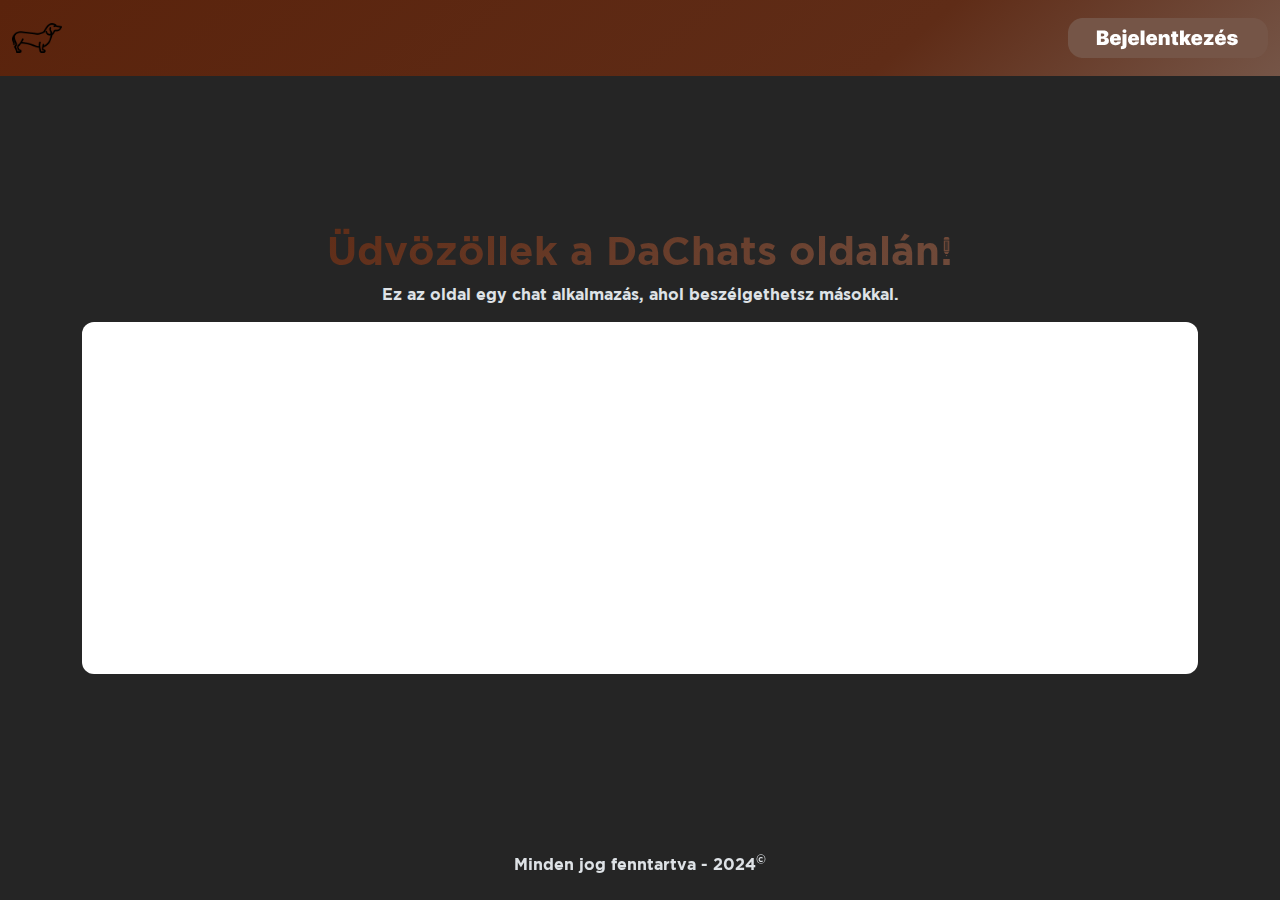
<file: index.html>
<!DOCTYPE html>
<html lang="hu">
<head>
  <meta charset="UTF-8">
  <meta name="viewport" content="width=device-width, initial-scale=1.0">
  <meta name="description" content="DaChats, Beszélgess másokkal, okosabban, szebben.">
  <meta name="keywords" content="DaChats, chat, beszélgetés">
  <meta name="author" content="Dachats">
  <meta name="theme-color" content="#5A230C">
  <link href="https://cdn.jsdelivr.net/npm/bootstrap@5.3.3/dist/css/bootstrap.min.css" rel="stylesheet"
    integrity="sha384-QWTKZyjpPEjISv5WaRU9OFeRpok6YctnYmDr5pNlyT2bRjXh0JMhjY6hW+ALEwIH" crossorigin="anonymous">
  <link rel="stylesheet" href="css/icon.css">
  <link rel="stylesheet" href="css/style.css">
  <script src="https://cdn.jsdelivr.net/npm/bootstrap@5.3.3/dist/js/bootstrap.bundle.min.js"
    integrity="sha384-YvpcrYf0tY3lHB60NNkmXc5s9fDVZLESaAA55NDzOxhy9GkcIdslK1eN7N6jIeHz"
    crossorigin="anonymous"></script>
  <title>DaChats Főoldal</title>
  <link rel="icon" href="./images/Logo64px.png" type="image/x-icon">
</head>
<body class="Gotham" data-bs-theme="dark" style="background-color: #252525;">
  <nav class="navbar navbar-expand-lg bg-body-tertiary gradient-bg">
    <div class="container-fluid">
      <a class="navbar-brand" href="./index.html"><img src="images/image4.png" alt="Logo" style="height: 50px;"></a>
      <div class="collapse navbar-collapse" id="navbarNavDropdown">
        <ul class="navbar-nav">
          </li>
        </ul>
      </div>
      <div class="navbar-text" id="login">
        <div class="animate-pulse">
          <li class="nav-item" style="list-style-type: none; ">
            <a class="nav-link" href="#" role="button" aria-expanded="false">
              <img style="border-radius: 360px; width: 40px; height: 40px; gap: 100px;"
                src="https://api.dachats.online/api/files?filename=default.jpg" alt="">
              <span style="font-size: 120%; color: white; padding: 15px;">Felhasználó</span>
            </a>
          </li>
        </div>
      </div>
    </div>
  </nav>
  <div class="container" style="margin-top: 150px;">
    <div>
      <div>
        <h1 class="text-center">Üdvözöllek a DaChats oldalán!</h1>
        <p class="text-center">Ez az oldal egy chat alkalmazás, ahol beszélgethetsz másokkal.</p>
        <iframe style="border-radius:12px" src="https://open.spotify.com/embed/track/6tS3XVuOyu10897O3ae7bi?utm_source=generator" width="100%" height="352" frameBorder="0" allowfullscreen="" allow="autoplay; clipboard-write; encrypted-media; fullscreen; picture-in-picture" loading="lazy"></iframe>
        <br>
      </div>
    </div>
  </div>
  <footer class="text-center">
    <div class="container p-2">
      <section class="p-1">
        <a class="m-1" href="https://github.com/baluka0013" target="_blank" role="button"><i class="fa-brands fa-github"
            aria-hidden="true"></i></a>
        <a class="m-1" href="https://discord.com/users/691581143669276692" target="_blank" role="button"><i
            class="fa-brands fa-discord"></i></a>
      </section>
      <a>Minden jog fenntartva - 2024<sup>©</sup></a>
      <p id="github"></p>
    </div>
  </footer>
  <script src="./js/checklogin.js"></script>
  <script src="./js/github.js"></script>
</body>
</html>
</file>
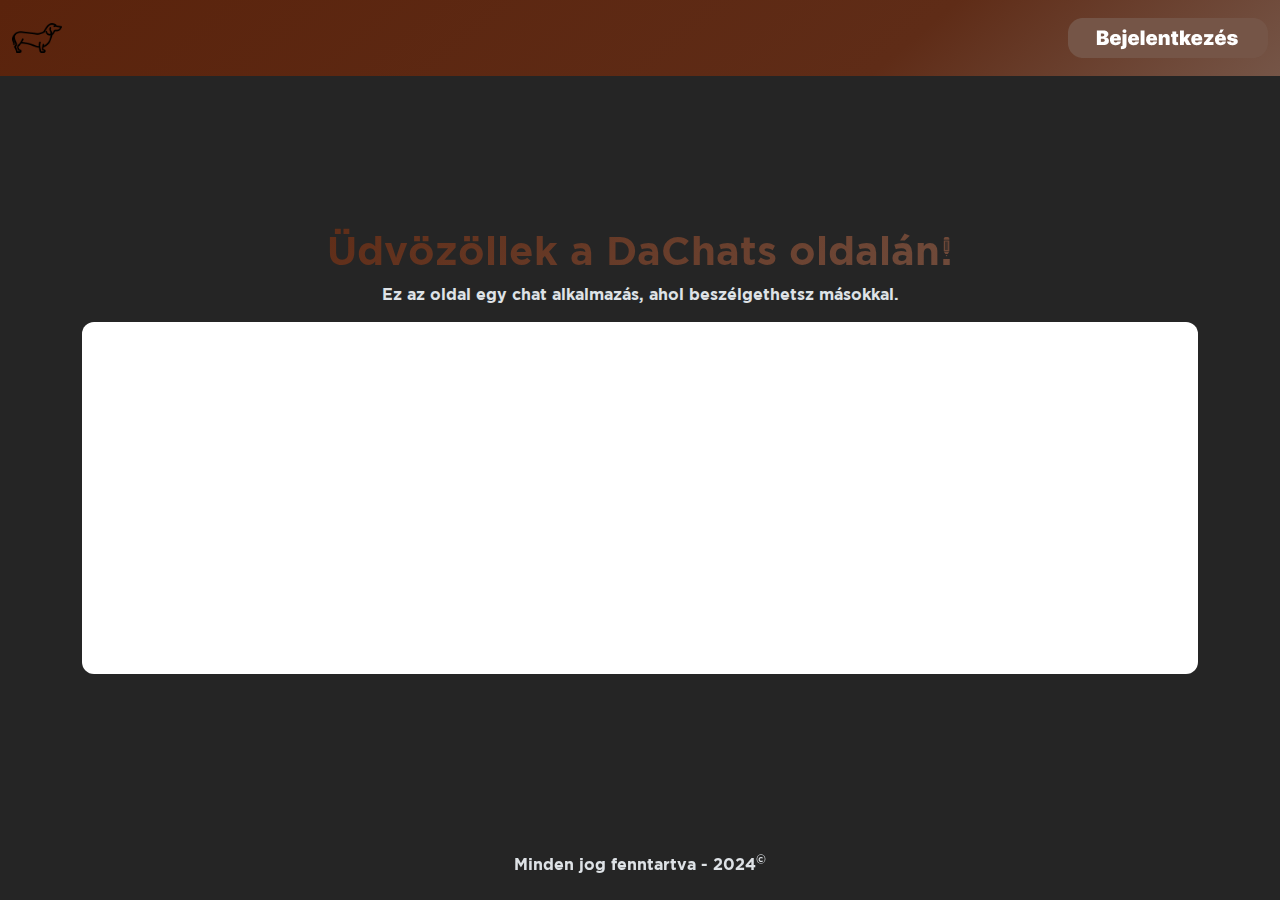
<file: dashboard/index.html>
<!DOCTYPE html>
<html lang="hu">
<head>
    <meta charset="UTF-8">
    <meta name="viewport" content="width=device-width, initial-scale=1.0">
    <link href="https://cdn.jsdelivr.net/npm/bootstrap@5.3.3/dist/css/bootstrap.min.css" rel="stylesheet"
        integrity="sha384-QWTKZyjpPEjISv5WaRU9OFeRpok6YctnYmDr5pNlyT2bRjXh0JMhjY6hW+ALEwIH" crossorigin="anonymous">
    <link rel="stylesheet" href="../css/icon.css">
    <link rel="stylesheet" href="../css/style.css">
    <link rel="stylesheet" href="../css/dashboard.css">
    <title>DaChats Dashboard</title>
    <script src="../js/userloggedin.js"></script>
    <meta name="description" content="DaChats, Beszélgess másokkal, okosabban, szebben.">
    <meta name="keywords" content="DaChats, chat, beszélgetés">
    <meta name="author" content="Dachats">
    <meta name="theme-color" content="#5A230C">
    <script src="https://cdn.socket.io/4.7.5/socket.io.min.js"></script>
    <link rel="icon" href="../images/Logo64px.png" type="image/x-icon">
</head>
<body class="Gotham" data-bs-theme="dark" style="height: 100%; overflow-y: hidden;">
    <nav class="main-nav">
        <a href="../index.html"><img src="../images/image4.png" alt="logo" class="logo"></a>

        <div class="hamburger" onclick="openSidebar()">
            <div class="line"></div>
            <div class="line"></div>
            <div class="line"></div>
        </div>
    </nav>

    <main class="main-container">
        <aside class="left-sidebar">
            <div class="side-header">
                <input type="text" class="search-input" id="search" placeholder="Keresés..."
                    oninput="userkerese(this.value)">

                <div class="users-found" id="users"></div>
            </div>

            <div class="chats" id="chats">
                <div class="chat animate-pulse">
                    <div class="chat-img-container">
                        <img src="https://api.dachats.online/api/files?filename=default.jpg" alt="user" class="chat-img"
                            onerror="this.style.display='none'; document.querySelector('.status-dot').classList.add('${friendstatus}');">
                    </div>
                    <p class="chat-name">Felhasználó</p>
                </div>
            </div>

            <div class="user-profile">
                <div class="user-container" id="user-info">
                </div>

                <button class="settings-btn" type="button">
                    <a href="./profile/index.html"><img src="../images/settings.svg" alt="settings"
                            class="settings-img"></a>
                </button>
                <button class="leave-btn" type="button"
                    onclick='document.cookie = "token=; path=/;";document.cookie = "userid=; path=/;";'>
                    <a href="../index.html"><img src="../images/logout.svg" alt="logout" class="leave-btn"
                            style="width: 25px;"></a>
                </button>
            </div>
        </aside>

        <div class="chat-container">
            <div id="user2-info">

            </div>

            <div class="chat-messages" id="messages">
                <div style="display: block; margin-top: auto; margin-bottom: auto;">
                    <h1 class="text-center">Itt még nincs semmi...</h1>
                </div>
            </div>

            <div class="chat-input">
                <input type="text" class="message-input" id="message-input" placeholder="írj ide valamit...">
                <button class="send-btn" type="button" id="send-btn" onclick="sendMessage()">
                    Küldés
                </button>
            </div>
        </div>

            <div id="popup-container" class="popup-container">
                <div id="call-popup" class="popup">
                    <img id="profile-picture" src="" alt="Profile Picture">
                    <div id="popup-content"></div>
                    <button class="accept-btn" onclick="acceptCall()">✔</button>
                    <button class="reject-btn" onclick="rejectCall()">✘</button>
                </div>
            </div>
    </main>

    <script src="../js/checklogindashboard.js"></script>
    <script src="../js/userkerese.js"></script>
    <script src="../js/friend.js"></script>
    <script src="../js/sidebar.js"></script>
    <script src="../js/dashboardChats.js"></script>
</body>
</html>
</file>
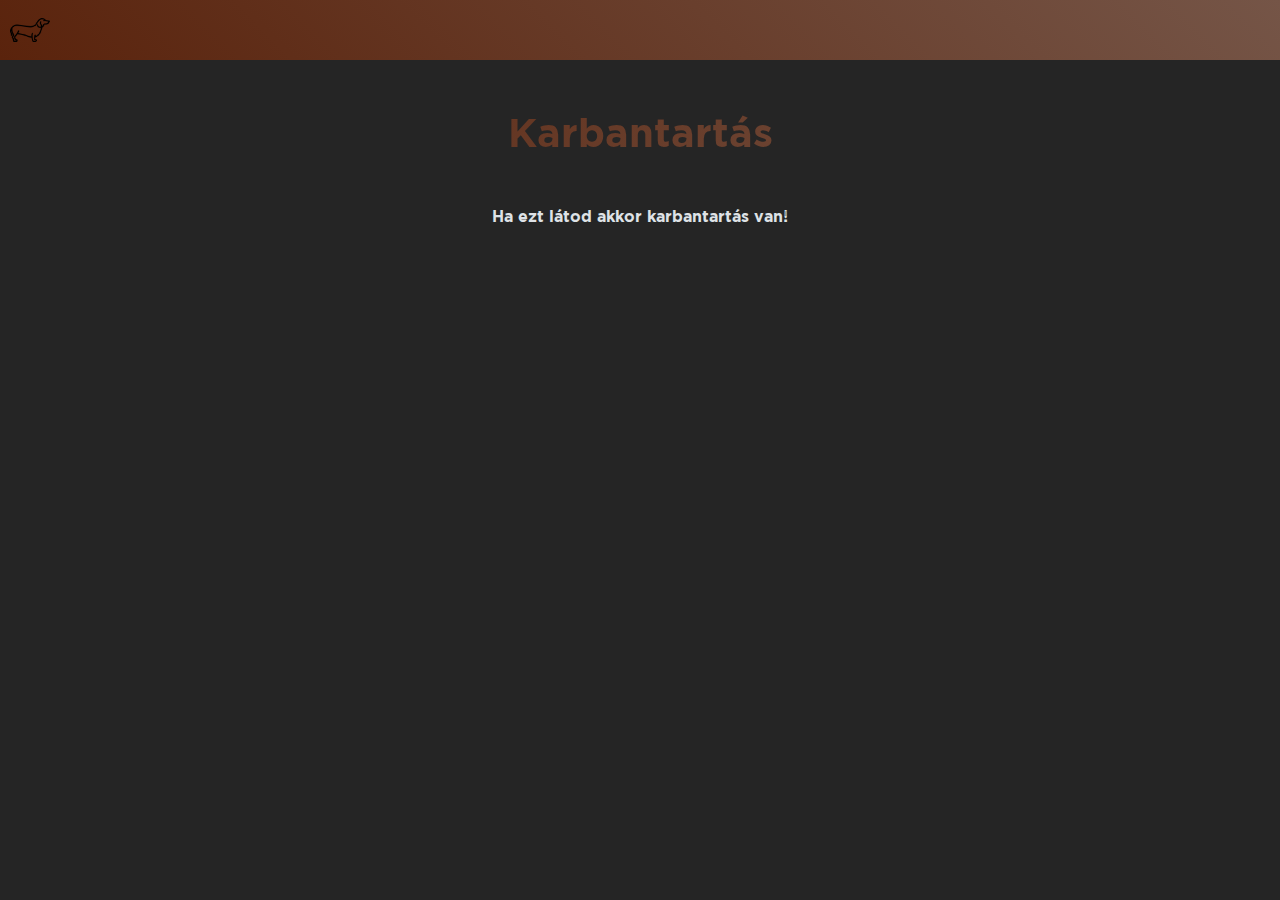
<file: karbantartas/index.html>
<!DOCTYPE html>
<html lang="hu">

    <head>
        <meta charset="UTF-8">
        <meta name="viewport" content="width=device-width, initial-scale=1.0">
        <link href="https://cdn.jsdelivr.net/npm/bootstrap@5.3.3/dist/css/bootstrap.min.css" rel="stylesheet"
            integrity="sha384-QWTKZyjpPEjISv5WaRU9OFeRpok6YctnYmDr5pNlyT2bRjXh0JMhjY6hW+ALEwIH" crossorigin="anonymous">
        <link rel="stylesheet" href="../css/icon.css">
        <link rel="stylesheet" href="../css/style.css">
        <link rel="stylesheet" href="../css/dashboard.css">
        <title>DaChats Dashboard | Profile</title>
        <script src="https://cdn.socket.io/4.0.1/socket.io.min.js"></script>
        <!-- Favicon -->
        <link rel="icon" href="../images/Logo64px.png" type="image/x-icon">
    </head>

    <body class="Gotham" data-bs-theme="dark" style="height: 100%; background-color: #252525;">
        <nav class="main-nav">
            <a href="../index.html"><img src="../images/image4.png" alt="logo" class="logo"></a>
        </nav>
            <h1 class="text-center my-5">Karbantartás</h1>
            <p class="text-center">Ha ezt látod akkor karbantartás van!</p>
    </body>
</html>
</file>
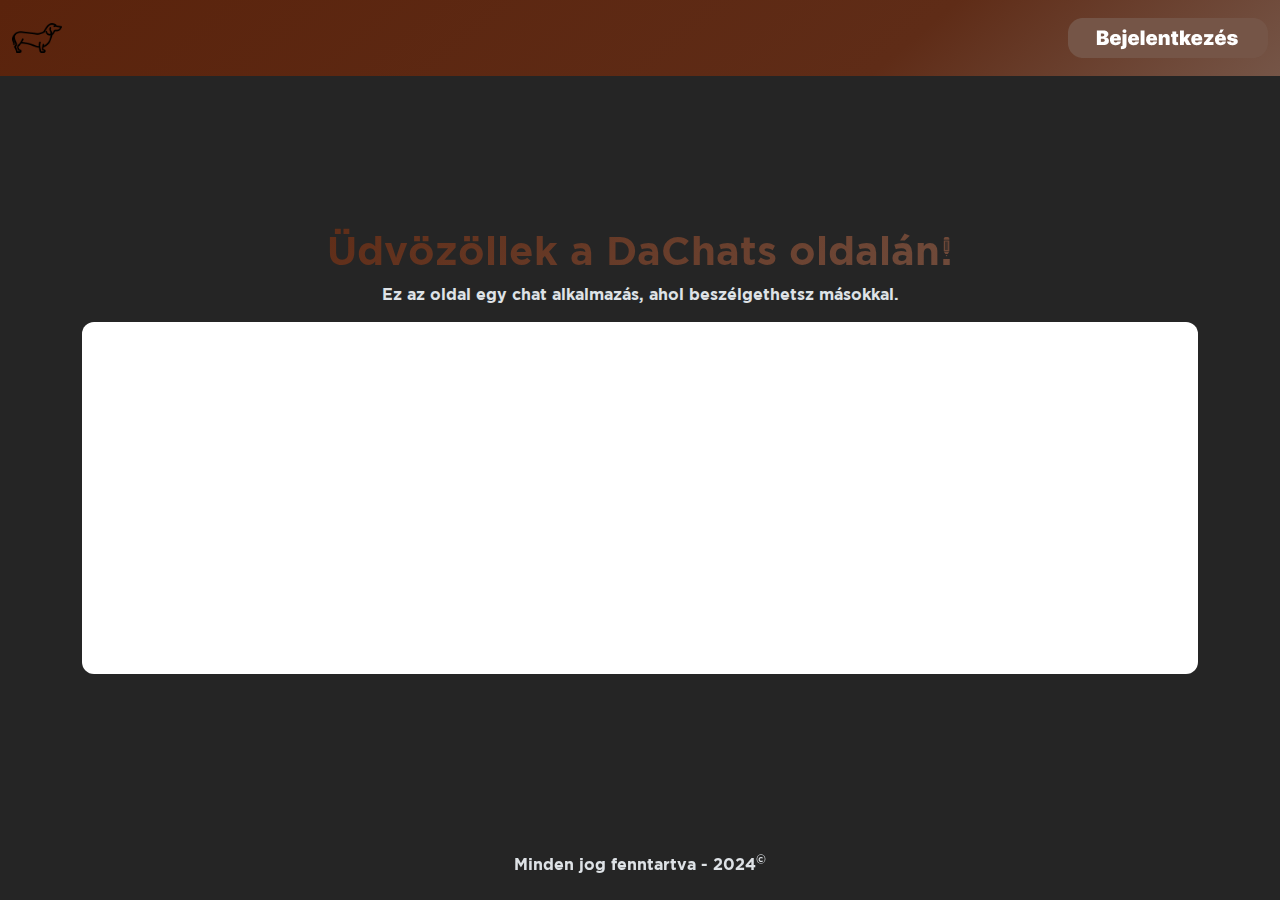
<file: 2fa.html>
<!DOCTYPE html>
<html lang="hu">
<head>
  <meta charset="UTF-8">
  <meta name="viewport" content="width=device-width, initial-scale=1.0">
  <link href="https://cdn.jsdelivr.net/npm/bootstrap@5.3.3/dist/css/bootstrap.min.css" rel="stylesheet"
    integrity="sha384-QWTKZyjpPEjISv5WaRU9OFeRpok6YctnYmDr5pNlyT2bRjXh0JMhjY6hW+ALEwIH" crossorigin="anonymous">
  <script src="https://cdn.jsdelivr.net/npm/bootstrap@5.3.3/dist/js/bootstrap.bundle.min.js"
    integrity="sha384-YvpcrYf0tY3lHB60NNkmXc5s9fDVZLESaAA55NDzOxhy9GkcIdslK1eN7N6jIeHz"
    crossorigin="anonymous"></script>
  <meta name="description" content="DaChats, Beszélgess másokkal, okosabban, szebben.">
  <meta name="keywords" content="DaChats, chat, beszélgetés">
  <meta name="author" content="Dachats">
  <meta name="theme-color" content="#5A230C">
  <link rel="stylesheet" href="css/icon.css">
  <link rel="stylesheet" href="css/style.css">
  <link rel="icon" href="./images/Logo64px.png" type="image/x-icon">
  <title>DaChats Hitelesítés</title>
</head>
<body class="Gotham" data-bs-theme="dark" style="background-color: #252525;">
  <nav class="navbar navbar-expand-lg bg-body-tertiary gradient-bg">
    <div class="container-fluid">
      <a class="navbar-brand" href="./index.html"><img src="images/image4.png" alt="Logo" style="height: 50px;"></a>
      <div class="collapse navbar-collapse" id="navbarNavDropdown">
        <ul class="navbar-nav">
          </li>
        </ul>
      </div>
    </div>
  </nav>
  <div class="">
    <h1 class="text-center my-5">(2FA) Hitelesítés</h1>
    <fieldset class="fieldset">
      <form id="login" class="d-flex flex-column">
        <span class="ms-5"><label for="code" class="mt-4 ms-5">Hitelesítő kód:</label></span>
        <span class="d-flex flex-column align-items-center"><input type="text" name="code" id="code" placeholder=""
            class="rounded-lg input"></span>
        <span class="d-flex flex-column align-items-center"><a type="button" class="nav-link" onclick="verify()" class="mt-2"><img
              src="images/hitel button.png" alt="Login" class="mt-3"></a></span>
        <span class="d-flex flex-column align-items-center">
          <p class="mt-4 align">Ezt a kódot a Google Authenticatorban vagy hasonló appban találod meg. (6 számjegy)</p>
        </span>
      </form>
    </fieldset>
  </div>
  <footer class="text-center">
    <div class="container p-2">
      <section class="p-1">
        <a class="m-1" href="https://github.com/baluka0013" target="_blank" role="button"><i class="fa-brands fa-github"
            aria-hidden="true"></i></a>
        <a class="m-1" href="https://discord.com/users/691581143669276692" target="_blank" role="button"><i
            class="fa-brands fa-discord"></i></a>
      </section>
      <a>Minden jog fenntartva - 2024<sup>©</sup></a>
    </div>
  </footer>
</body>
<script src="./js/2fa-verify.js"></script>
</html>
</file>
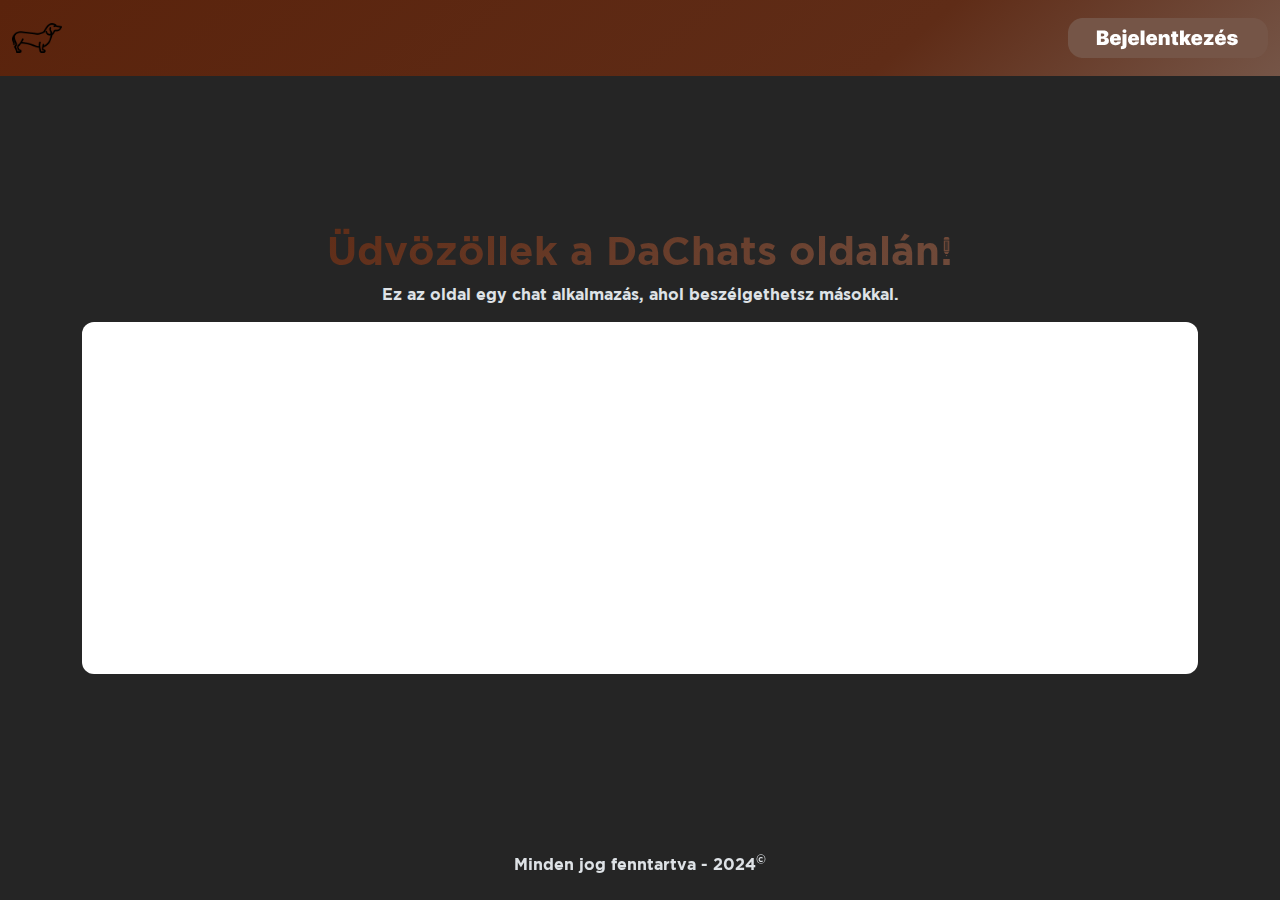
<file: link.html>
<!DOCTYPE html>
<html lang="hu">
<head>
  <meta charset="UTF-8">
  <meta name="viewport" content="width=device-width, initial-scale=1.0">
  <link href="https://cdn.jsdelivr.net/npm/bootstrap@5.3.3/dist/css/bootstrap.min.css" rel="stylesheet"
    integrity="sha384-QWTKZyjpPEjISv5WaRU9OFeRpok6YctnYmDr5pNlyT2bRjXh0JMhjY6hW+ALEwIH" crossorigin="anonymous">
  <script src="https://cdn.jsdelivr.net/npm/bootstrap@5.3.3/dist/js/bootstrap.bundle.min.js"
    integrity="sha384-YvpcrYf0tY3lHB60NNkmXc5s9fDVZLESaAA55NDzOxhy9GkcIdslK1eN7N6jIeHz"
    crossorigin="anonymous"></script>
  <meta name="description" content="DaChats, Beszélgess másokkal, okosabban, szebben.">
  <meta name="keywords" content="DaChats, chat, beszélgetés">
  <meta name="author" content="Dachats">
  <meta name="theme-color" content="#5A230C">
  <link rel="stylesheet" href="css/icon.css">
  <link rel="stylesheet" href="css/style.css">
  <link rel="icon" href="./images/Logo64px.png" type="image/x-icon">
  <title>DaChats Összekapcsolás</title>
</head>
<body class="Gotham" data-bs-theme="dark" style="background-color: #252525;">
  <nav class="navbar navbar-expand-lg bg-body-tertiary gradient-bg">
    <div class="container-fluid">
      <a class="navbar-brand" href="./index.html"><img src="images/image4.png" alt="Logo" style="height: 50px;"></a>
      <div class="collapse navbar-collapse" id="navbarNavDropdown">
        <ul class="navbar-nav">
          </li>
        </ul>
      </div>
    </div>
  </nav>
  <div class="">
    <h1 class="text-center my-5">Összekapcsolás</h1>
    <fieldset class="fieldset">
      <form id="login" class="d-flex flex-column">
        <span class="d-flex flex-column align-items-center"><a class="nav-link" onclick="link()" class="mt-2"><img src="images/gomb(3).png" alt="Login" class="mt-3"></a></span>
        <p class="text-center p-3" id="kapott_kod"></p>
        <span class="d-flex flex-column align-items-center"></span>
      </form>
    </fieldset>
  </div>
  <footer class="text-center">
    <div class="container p-2">
      <section class="p-1">
        <a class="m-1" href="https://github.com/baluka0013" target="_blank" role="button"><i class="fa-brands fa-github"
            aria-hidden="true"></i></a>
        <a class="m-1" href="https://discord.com/users/691581143669276692" target="_blank" role="button"><i
            class="fa-brands fa-discord"></i></a>
      </section>
      <a>Minden jog fenntartva - 2024<sup>©</sup></a>
    </div>
  </footer>
</body>
<script src="./js/link.js"></script>
</html>
</file>
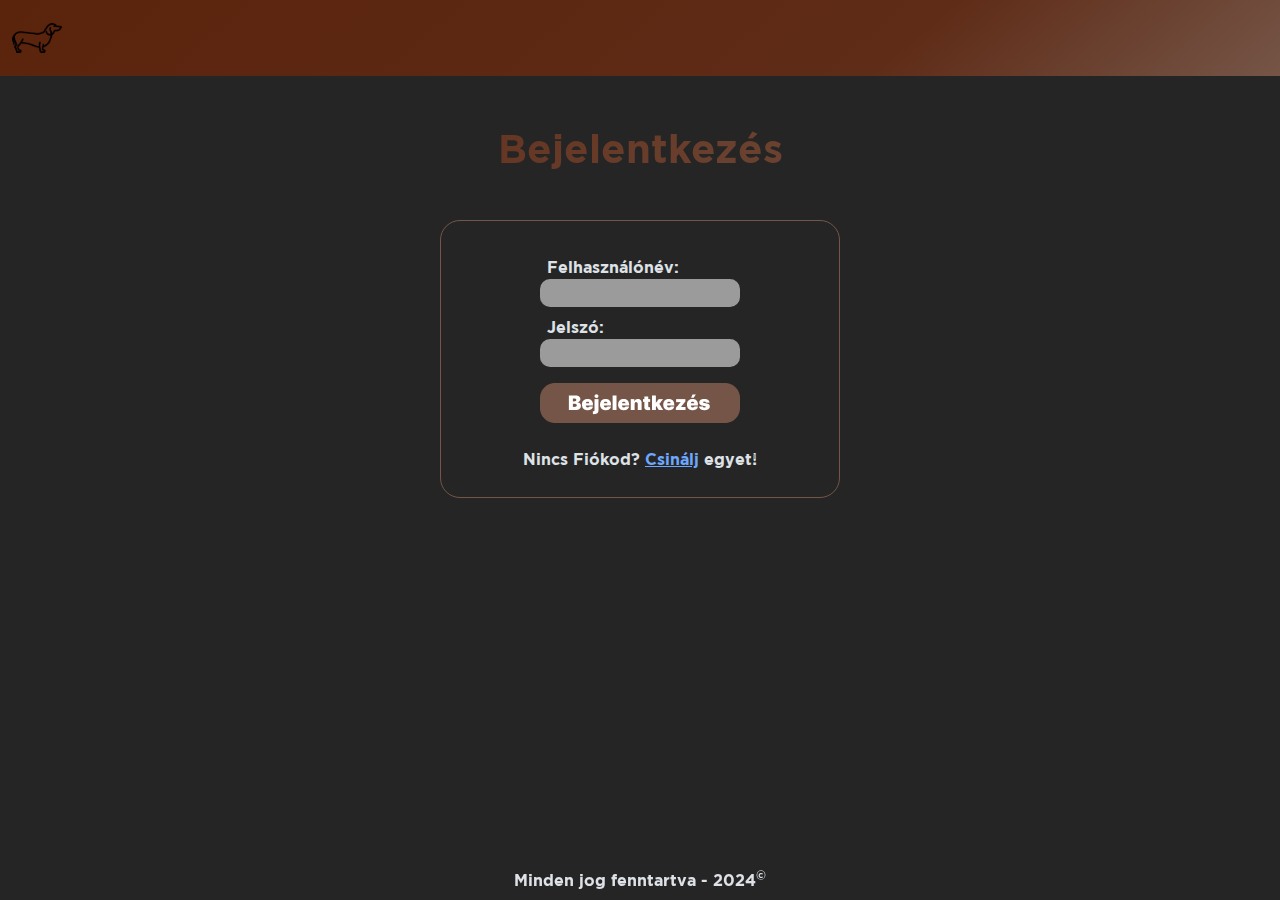
<file: login.html>
<!DOCTYPE html>
<html lang="hu">
<head>
  <meta charset="UTF-8">
  <meta name="viewport" content="width=device-width, initial-scale=1.0">
  <link href="https://cdn.jsdelivr.net/npm/bootstrap@5.3.3/dist/css/bootstrap.min.css" rel="stylesheet"
    integrity="sha384-QWTKZyjpPEjISv5WaRU9OFeRpok6YctnYmDr5pNlyT2bRjXh0JMhjY6hW+ALEwIH" crossorigin="anonymous">
  <script src="https://cdn.jsdelivr.net/npm/bootstrap@5.3.3/dist/js/bootstrap.bundle.min.js"
    integrity="sha384-YvpcrYf0tY3lHB60NNkmXc5s9fDVZLESaAA55NDzOxhy9GkcIdslK1eN7N6jIeHz"
    crossorigin="anonymous"></script>
  <meta name="description" content="DaChats, Beszélgess másokkal, okosabban, szebben.">
  <meta name="keywords" content="DaChats, chat, beszélgetés">
  <meta name="author" content="Dachats">
  <meta name="theme-color" content="#5A230C">
  <link rel="stylesheet" href="css/icon.css">
  <link rel="stylesheet" href="css/style.css">
  <link rel="icon" href="./images/Logo64px.png" type="image/x-icon">
  <title>DaChats Bejelentkezés</title>
</head>
<body class="Gotham" data-bs-theme="dark" style="background-color: #252525;">
  <nav class="navbar navbar-expand-lg bg-body-tertiary gradient-bg">
    <div class="container-fluid">
      <a class="navbar-brand" href="./index.html"><img src="images/image4.png" alt="Logo" style="height: 50px;"></a>
      <div class="collapse navbar-collapse" id="navbarNavDropdown">
        <ul class="navbar-nav">
          </li>
        </ul>
      </div>
    </div>
  </nav>
  <div class="">
    <h1 class="text-center my-5">Bejelentkezés</h1>
    <fieldset class="fieldset">
      <form id="login" class="d-flex flex-column">
        <span class="ms-5"><label for="username" class="mt-4 ms-5">Felhasználónév:</label></span>
        <span class="d-flex flex-column align-items-center"><input type="text" name="username" id="username"
            placeholder="" class="input" style="border-radius: 10px;"></span>
        <span class="ms-5"><label for="password" class="mt-2 ms-5">Jelszó:</label></span>
        <span class="d-flex flex-column align-items-center"><input type="password" name="password" id="password"
            placeholder="" class="input" style="border-radius: 10px;"></span>
        <span class="d-flex flex-column align-items-center"><a type="button" class="nav-link" onclick="login()" class="mt-2"><img
              src="images/login button.png" alt="Login" class="mt-3"></a></span>
        <span class="d-flex flex-column align-items-center">
          <p class="mt-4 align">Nincs Fiókod? <a href="register.html">Csinálj</a> egyet!</p>
        </span>

      </form>
    </fieldset>
  </div>
  <footer class="text-center">
    <div class="container p-2">
      <section class="p-1">
        <a class="m-1" href="https://github.com/baluka0013" target="_blank" role="button"><i class="fa-brands fa-github"
            aria-hidden="true"></i></a>
        <a class="m-1" href="https://discord.com/users/691581143669276692" target="_blank" role="button"><i
            class="fa-brands fa-discord"></i></a>
      </section>
      <a>Minden jog fenntartva - 2024<sup>©</sup></a>
    </div>
  </footer>
  <script src="./js/login.js"></script>
</body>
</html>
</file>
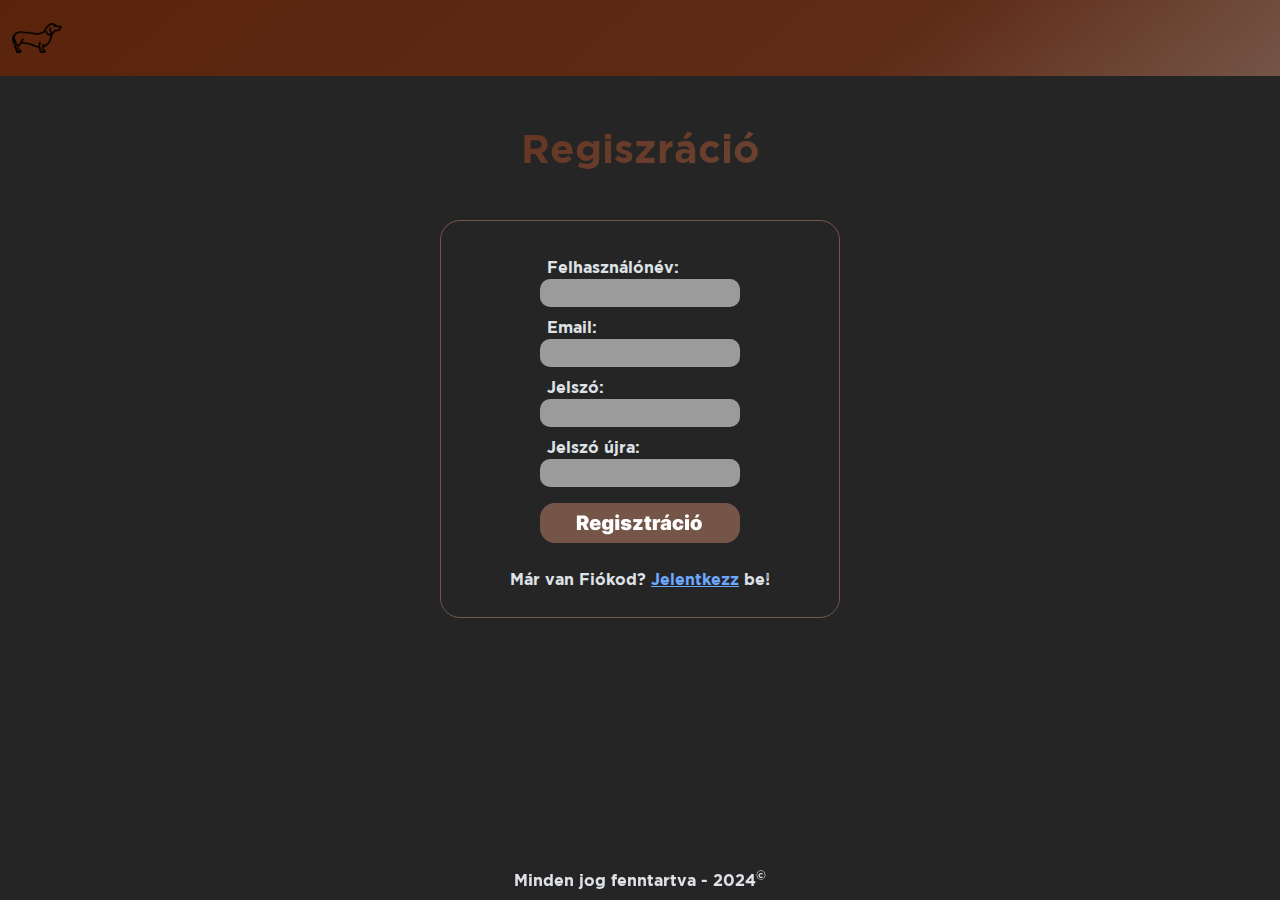
<file: register.html>
<!DOCTYPE html>
<html lang="hu">
<head>
  <meta charset="UTF-8">
  <meta name="viewport" content="width=device-width, initial-scale=1.0">
  <link href="https://cdn.jsdelivr.net/npm/bootstrap@5.3.3/dist/css/bootstrap.min.css" rel="stylesheet"
    integrity="sha384-QWTKZyjpPEjISv5WaRU9OFeRpok6YctnYmDr5pNlyT2bRjXh0JMhjY6hW+ALEwIH" crossorigin="anonymous">
  <script src="https://cdn.jsdelivr.net/npm/bootstrap@5.3.3/dist/js/bootstrap.bundle.min.js"
    integrity="sha384-YvpcrYf0tY3lHB60NNkmXc5s9fDVZLESaAA55NDzOxhy9GkcIdslK1eN7N6jIeHz"
    crossorigin="anonymous"></script>
  <meta name="description" content="DaChats, Beszélgess másokkal, okosabban, szebben.">
  <meta name="keywords" content="DaChats, chat, beszélgetés">
  <meta name="author" content="Dachats">
  <meta name="theme-color" content="#5A230C">
  <link rel="stylesheet" href="css/icon.css">
  <link rel="stylesheet" href="css/style.css">
  <link rel="icon" href="./images/Logo64px.png" type="image/x-icon">
  <title>DaChats Regisztráció</title>
</head>
<body class="Gotham" data-bs-theme="dark" style="background-color: #252525;">
  <nav class="navbar navbar-expand-lg bg-body-tertiary gradient-bg">
    <div class="container-fluid">
      <a class="navbar-brand" href="./index.html"><img src="images/image4.png" alt="Logo" style="height: 50px;"></a>
      <div class="collapse navbar-collapse" id="navbarNavDropdown">
        <ul class="navbar-nav">
          </li>
        </ul>
      </div>
    </div>
  </nav>
  <div class="">
    <h1 class="text-center my-5">Regiszráció</h1>
    <fieldset class="fieldset">
      <form id="login" class="d-flex flex-column">
        <span class="ms-5"><label for="username" class="mt-4 ms-5">Felhasználónév:</label></span>
        <span class="d-flex flex-column align-items-center"><input type="text" name="username" id="username"
            placeholder="" class="rounded-lg input" style="border-radius: 10px;"></span>
        <span class="ms-5"><label for="email" class="mt-2 ms-5">Email:</label></span>
        <span class="d-flex flex-column align-items-center"><input type="email" name="email" id="email" placeholder=""
            class="rounded-lg input" style="border-radius: 10px;"></span>
        <span class="ms-5"><label for="password1" class="mt-2 ms-5">Jelszó:</label></span>
        <span class="d-flex flex-column align-items-center"><input type="password" name="password1" id="password1"
            placeholder="" class="rounded-lg input" style="border-radius: 10px;"></span>
        <span class="ms-5"><label for="password2" class="mt-2 ms-5">Jelszó újra:</label></span>
        <span class="d-flex flex-column align-items-center"><input type="password" name="password2" id="password2"
            placeholder="" class="rounded-lg input" style="border-radius: 10px;"></span>
        <span class="d-flex flex-column align-items-center"><a type="button" class="nav-link" onclick="register()" class="mt-2"><img
              src="images/reg button.png" alt="Login" class="mt-3"></a></span>
        <span class="d-flex flex-column align-items-center">
          <p class="mt-4 align">Már van Fiókod? <a href="login.html">Jelentkezz</a> be!</p>
        </span>
      </form>
    </fieldset>
  </div>
  <footer class="text-center">
    <div class="container p-2">
      <section class="p-1">
        <a class="m-1" href="https://github.com/baluka0013" target="_blank" role="button"><i class="fa-brands fa-github"
            aria-hidden="true"></i></a>
        <a class="m-1" href="https://discord.com/users/691581143669276692" target="_blank" role="button"><i
            class="fa-brands fa-discord"></i></a>
      </section>
      <a>Minden jog fenntartva - 2024<sup>©</sup></a>
    </div>
  </footer>
  <script src="./js/register.js"></script>
</body>
</html>
</file>
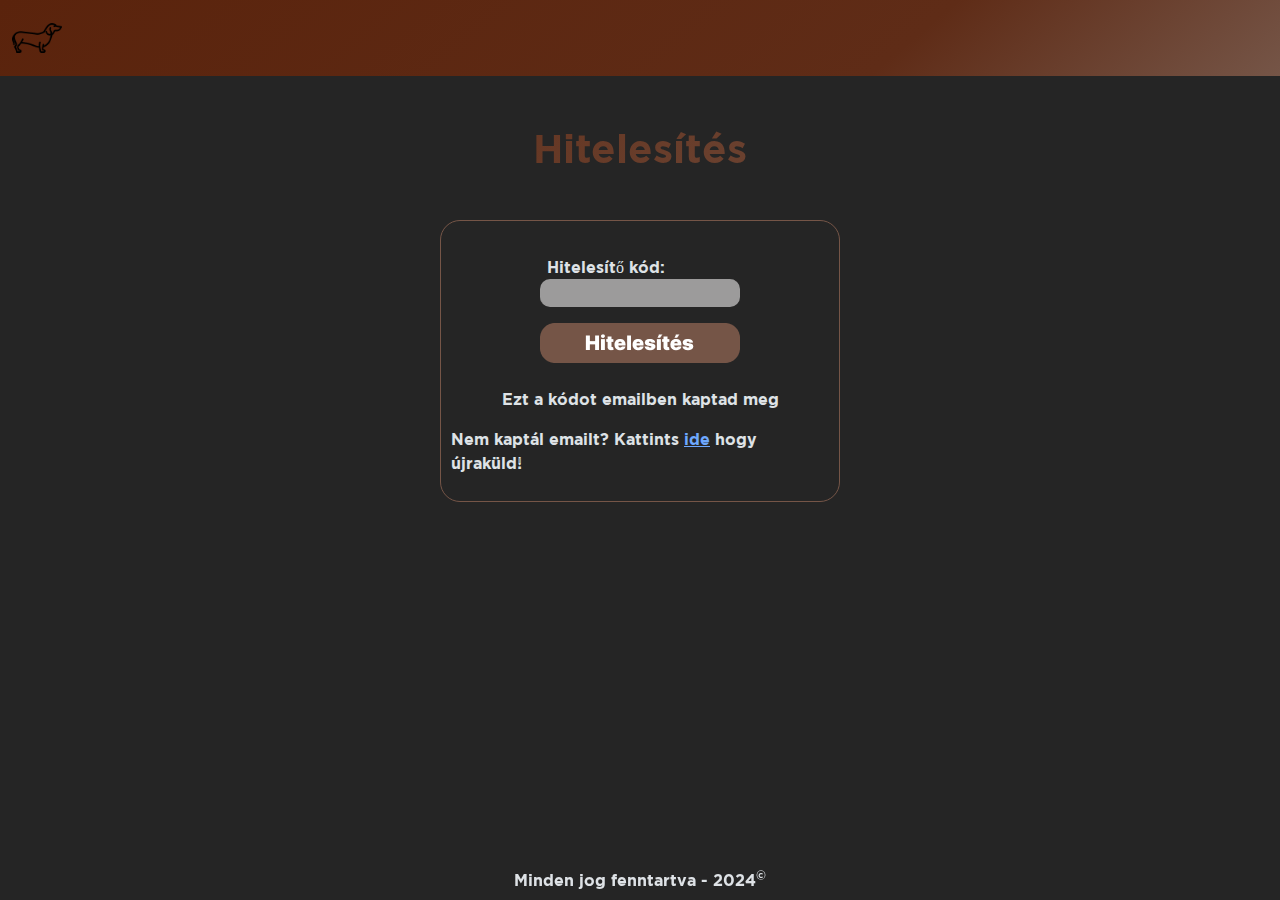
<file: verify.html>
<!DOCTYPE html>
<html lang="hu">
<head>
  <meta charset="UTF-8">
  <meta name="viewport" content="width=device-width, initial-scale=1.0">
  <link href="https://cdn.jsdelivr.net/npm/bootstrap@5.3.3/dist/css/bootstrap.min.css" rel="stylesheet"
    integrity="sha384-QWTKZyjpPEjISv5WaRU9OFeRpok6YctnYmDr5pNlyT2bRjXh0JMhjY6hW+ALEwIH" crossorigin="anonymous">
  <script src="https://cdn.jsdelivr.net/npm/bootstrap@5.3.3/dist/js/bootstrap.bundle.min.js"
    integrity="sha384-YvpcrYf0tY3lHB60NNkmXc5s9fDVZLESaAA55NDzOxhy9GkcIdslK1eN7N6jIeHz"
    crossorigin="anonymous"></script>
  <meta name="description" content="DaChats, Beszélgess másokkal, okosabban, szebben.">
  <meta name="keywords" content="DaChats, chat, beszélgetés">
  <meta name="author" content="Dachats">
  <meta name="theme-color" content="#5A230C">
  <link rel="stylesheet" href="css/icon.css">
  <link rel="stylesheet" href="css/style.css">
  <link rel="icon" href="./images/Logo64px.png" type="image/x-icon">
  <title>DaChats Hitelesítés</title>
</head>
<body class="Gotham" data-bs-theme="dark" style="background-color: #252525;">
  <nav class="navbar navbar-expand-lg bg-body-tertiary gradient-bg">
    <div class="container-fluid">
      <a class="navbar-brand" href="./index.html"><img src="images/image4.png" alt="Logo" style="height: 50px;"></a>
      <div class="collapse navbar-collapse" id="navbarNavDropdown">
        <ul class="navbar-nav">
          </li>
        </ul>
      </div>
    </div>
  </nav>
  <div class="">
    <h1 class="text-center my-5">Hitelesítés</h1>
    <fieldset class="fieldset">
      <form id="login" class="d-flex flex-column">
        <span class="ms-5"><label for="code" class="mt-4 ms-5">Hitelesítő kód:</label></span>
        <span class="d-flex flex-column align-items-center"><input type="text" name="code" id="code" placeholder=""
            class="rounded-lg input" style="border-radius: 10px;"></span>
        <span class="d-flex flex-column align-items-center"><a type="button" class="nav-link" onclick="verify()" class="mt-2"><img
              src="images/hitel button.png" alt="Login" class="mt-3"></a></span>
        <span class="d-flex flex-column align-items-center">
          <p class="mt-4 align">Ezt a kódot emailben kaptad meg</p>
        </span>
        <span class="d-flex flex-column align-items-center">
          <p class="align">Nem kaptál emailt? Kattints <a href="./register.html" onclick="ide()">ide</a> hogy újraküld!
          </p>
        </span>
      </form>
    </fieldset>
  </div>
  <footer class="text-center">
    <div class="container p-2">
      <section class="p-1">
        <a class="m-1" href="https://github.com/baluka0013" target="_blank" role="button"><i class="fa-brands fa-github"
            aria-hidden="true"></i></a>
        <a class="m-1" href="https://discord.com/users/691581143669276692" target="_blank" role="button"><i
            class="fa-brands fa-discord"></i></a>
      </section>
      <a>Minden jog fenntartva - 2024<sup>©</sup></a>
    </div>
  </footer>
</body>
<script src="./js/verify.js"></script>
</html>
</file>
<file: css/style.css>
@font-face {
  font-family: Gotham;
  src: url(../fonts/HomepageBaukasten-Bold.ttf) format('truetype'),
}

.Gotham {
  font-family: Gotham;
}

.dropdown:hover>.dropdown-menu {
  display: block !important;
}

.dropdown-submenu:hover>.dropdown-menu {
  display: block !important;
  left: 100%;
  margin-top: -37px;
}

.dropdown-toggle {
  margin-left: 5px;
}

.dropdown-toggle::after {
  font-size: var(--font-md);
  margin-bottom: -2px;
}

.dropdown-menu li a.active {
  color: #fff;
}

.usermenu:hover > ul.dropdown-menu {
  display: none !important;
}

.usermenu:hover > ul.dropdown-menu.show {
  display: block !important;
}

.custom-toggle-arrow {
  font-size: 18px;
  margin-top: 1px;
  line-height: 12px;
}

footer {
  position: fixed;
  left: 0;
  bottom: 0;
  width: 100%;
  text-align: center;
  background: blur(5px);
}

.nomarginpadding {
  margin: 0;
  padding: 0;
}

.margin50 {
  margin-left: 50%;
}

.gradient-bg {
  background: linear-gradient(140deg, #5A230C 0%, #5F2C17 70%, #755547 100%);
}


h1 {
  background: linear-gradient(140deg, #5A230C 0%, #755547 100%);
  -webkit-background-clip: text;
  background-clip: text;
  color: transparent;
}

.border-radius-15 {
  border-radius: 15px;
}

.fieldset {
  border: 1px solid #755547;
  border-radius: 20px;
  padding: 10px;
  width: 400px;
  margin: auto;
}

.fieldset1 {
  border: 50px solid #1C1C1C;
  border-radius: 80px;
  background-color: #252525;
  margin: auto;
}

.input {
  background-color: #9C9B9B;
  border-color: #9C9B9B;
  border-top: #9C9B9B;
  border-left: #9C9B9B;
  width: 200px;
}

.animate-pulse {
  animation: pulse 2s cubic-bezier(0.4, 0, 0.6, 1) infinite;
}

@keyframes pulse {

  0%,
  100% {
    opacity: 1;
  }

  50% {
    opacity: .5;
  }
}

.popup-overlay {
  position: fixed;
  top: 0;
  left: 0;
  width: 100%;
  height: 100%;
  background-color: rgba(0, 0, 0, 0.7);
  display: none;
  justify-content: center;
  align-items: center;
  z-index: 1000;
}

.popup {
  background-color: #333;
  border-radius: 10px;
  padding: 30px;
  max-width: 400px;
  width: 100%;
  position: relative;
  z-index: 1001;
  box-shadow: 0 4px 8px rgba(0, 0, 0, 0.2);
  color: #fff;
  text-align: center;
}

.popup .close-popup {
  position: absolute;
  top: 10px;
  right: 10px;
  background: transparent;
  border: none;
  font-size: 20px;
  color: #fff;
  cursor: pointer;
}

body.popup-active {
  overflow: hidden;
}

#2fa {
  margin-top: 20px;
}

#2fa h3 {
  margin-bottom: 20px;
  font-size: 1.5rem;
  color: #fff;
}

#2fa img {
  max-width: 80%;
  height: auto;
  margin-bottom: 20px;
  border: 2px solid #fff;
  border-radius: 5px;
}

#2fa input[type="text"] {
  width: 80%;
  padding: 10px;
  margin-bottom: 10px;
  border: 1px solid #555;
  border-radius: 5px;
  background-color: #222;
  color: #fff;
  text-align: center;
  display: block;  
  margin: 10px auto; 
}

#2fa p {
  margin-bottom: 20px;
  font-size: 1rem;
  color: #ccc;
}

#2fa button[type="button"] {
  padding: 10px 20px;
  background-color: #007bff;
  border: none;
  border-radius: 5px;
  color: #fff;
  cursor: pointer;
  width: 80%;
  margin-bottom: 10px;
}

#2fa button[type="button"]:hover {
  background-color: #0056b3;
}
</file>
<file: css/dashboard.css>
body {
    display: flex;
    flex-direction: column;
    height: 100vh;
    margin: 0;
    padding: 0;
}

p {
    margin: 0;
}

button {
    border: none;
    background: none;
}

.chat-container {
    display: flex;
    flex-direction: column;
    justify-content: space-between;
    height: calc(100vh - 60px);
    background: #252525;
    max-height: calc(100vh - 60px);
    width: 100%;
}

.chat-header {
    color: #fff;
    display: flex;
    justify-content: space-between;
    padding: 10px;
}

.chat-input {
    display: flex;
    justify-content: space-between;
    padding: 10px;
    gap: 10px;
    border-top: 2px solid #5A230C;
}

.chat-input input {
    background: #969696;
    color: #fff;
    border: none;
    padding: 10px;
    width: 100%;
    border-radius: 20px;
    outline: none;
}

.chat-input button {
    background: #5A230C;
    color: #fff;
    padding: 10px;
    border-radius: 20px;
    cursor: pointer;
    transition: 0.3s;
}

.chat-input button:hover {
    background: #755547;
}

.chat-messages {
    display: flex;
    flex-direction: column;
    background: #1C1C1C;
    color: #fff;
    height: calc(100vh - 120px);
    overflow-y: auto;
    padding: 10px;
    gap: 20px;
}

.chat-messages .chat-message {
    display: flex;
    gap: 10px;
    flex-direction: row-reverse;
    align-items: center;
}

.chat-message.user2 {
    flex-direction: row;
    align-items: center;
}

.chat-message .message-details {
    display: flex;
    flex-direction: column;
}

.chat-message .message-details .user-info {
    margin-right: 55px;
    flex-direction: row-reverse;
    gap: 5px;
}

.chat-message.user2 .message-details .user-info {
    margin-left: 55px;
    flex-direction: row;
}

.chat-messages .chat-message .message-details .message-main {
    display: flex;
    align-items: center;
    gap: 10px;
    flex-direction: row-reverse;
}

.chat-message.user2 .message-details .message-main {
    flex-direction: row;
}

.chat-messages .chat-message img {
    width: 40px;
    height: 40px;
    border-radius: 50%;
    object-fit: cover;
    min-width: 40px;
    min-height: 40px;
}

.user-info {
    display: flex;
    align-items: center;
}

.user-info .timestamp-real {
    font-size: 12px;
    color: #ffffff54;
    margin-left: 5px;
}

.chat-messages .chat-message .chat-text {
    background: #40444b;
    padding: 10px;
    border-radius: 16px;
    color: #dcddde;
    max-width: 75%;
    word-wrap: break-word;
    word-break: break-all;
}

.left-sidebar {
    background: linear-gradient(180deg, #1C1C1C, #2C2C2C);
    border-right: 1px solid #5A230C;
    height: calc(100vh - 50px);
    width: 300px;
    padding: 10px;
    overflow-y: hidden;
    display: flex;
    flex-direction: column;
    justify-content: space-between;
}

.left-sidebar .side-header {
    background: #1C1C1C;
    color: #fff;
    position: relative;
}

.left-sidebar .users-found {
    position: absolute;
    background: #1c1c1cc1;
    color: #fff;
    padding: 10px;
    border-radius: 10px;
    z-index: 10;
    backdrop-filter: blur(5px);
    left: 50%;
    transform: translateX(-50%);
    width: 100%;
    max-height: 300px;
    overflow-y: auto;
}

.search-input {
    background: #d9d9d9c3;
    color: #000;
    border: none;
    padding: 10px;
    border-radius: 20px;
    width: 100%;
    outline: none;
    text-align: center;
}

.main-nav {
    background: linear-gradient(45deg, #5A230C, #755547);
    color: #fff;
    display: flex;
    justify-content: space-between;
    padding: 10px;
}

.main-container {
    display: flex;
    flex: 1;
}

.chats {
    display: flex;
    flex-direction: column;
    gap: 20px;
    overflow-y: auto;
    padding: 10px;
    max-height: calc(100vh - 100px);
    margin-top: 10px;
}

.chats .chat {
    display: flex;
    gap: 15px;
    align-items: center;
    padding: 5px;
    border-radius: 10px;
    transition: 0.3s;
}

.chats .chat img {
    width: 50px;
    height: 50px;
    border-radius: 50%;
    object-fit: cover;
}

.chat:hover {
    background: #5A230C;
    color: #fff;
    cursor: pointer;
}

.chat.active {
    background: #755547;
    color: #fff;
}

.call-btn {
    background-color: transparent;
    appearance: none;
    border: none;
    cursor: pointer;
    border-radius: 10px;
    transition: 0.3s;
}

.call-btn:hover {
    background-color: #5A230C;
}

.logo {
    width: 40px;
    height: 40px;
}

.user-profile {
    display: flex;
    align-items: center;
    justify-content: space-between;
    padding: 10px;
    margin-top: auto;
}

.user-profile .user-container {
    display: flex;
    gap: 10px;
}

.user-profile .user-img {
    width: 50px;
    height: 50px;
    border-radius: 50%;
    object-fit: cover;
}

.user-profile .user-info {
    display: flex;
    flex-direction: column;
}

.settings-btn {
    background: none;
    border: none;
    cursor: pointer;
    transition: 0.3s;
}

.settings-btn:hover {
    scale: 1.1;
}

.user-name {
    font-weight: bold;
}

.user-status {
    font-size: 12px;
    font-weight: 400;
}

.chat-user {
    display: flex;
    gap: 10px;
    align-items: center;
}

.chat-user img {
    width: 30px;
    height: 30px;
    border-radius: 50%;
    object-fit: cover;
}

.hamburger {
    display: none;
    cursor: pointer;
    flex-direction: column;
    gap: 5px;
    align-items: center;
    justify-content: center;
}

.hamburger .line {
    width: 30px;
    height: 3px;
    background: #fff;
    border-radius: 5px;
}

@media (max-width: 700px) {
    .hamburger {
        display: flex;
    }

    .left-sidebar {
        position: absolute;
        z-index: 10;
        transition: 0.3s;
        left: -300px;
    }
}

.chat-img-container {
    position: relative;
    display: inline-block;
}

.status-dot-online {
    width: 10px;
    height: 10px;
    border-radius: 50%;
    background-color: #43b581;
    position: absolute;
    top: calc(100% - 5px);
    transform: translateX(50%);
    right: 0;
}

.status-dot-offline {
    width: 10px;
    height: 10px;
    border-radius: 50%;
    background-color: #575757;
    position: absolute;
    top: calc(100% - 5px);
    transform: translateX(50%);
    right: 0;
}

.status-dot.online {
    display: block;
}

.animate-pulse {
    animation: pulse 2s cubic-bezier(0.4, 0, 0.6, 1) infinite;
}

@keyframes pulse {

    0%,
    100% {
        opacity: 1;
    }

    50% {
        opacity: .5;
    }
}

.animate-spin {
    animation: spin 1s linear infinite;
}

@keyframes spin {
    from {
        transform: rotate(0deg);
    }

    to {
        transform: rotate(360deg);
    }
}

.chat-time {
    font-size: 12px;
    color: #ffffff54;
}

.chat-date-separator {
    display: flex;
    justify-content: center;
    align-items: center;
    margin: 20px 0;
    font-size: 12px;
    color: #888;
}

.chat-date-separator span {
    background: #f0f0f0;
    padding: 5px 10px;
    border-radius: 5px;
}

.popup-container {
    display: none;
    position: fixed;
    top: 0;
    left: 0;
    width: 100%;
    height: 100%;
    background-color: rgba(0, 0, 0, 0.5);
    justify-content: center;
    align-items: center;
}
.popup {
    position: relative;
    width: 300px;
    padding: 20px;
    background-color: #444;
    color: white;
    border-radius: 10px;
    box-shadow: 0 0 10px rgba(0, 0, 0, 0.5);
    text-align: center;
}
.popup img {
    width: 100px;
    height: 100px;
    border-radius: 50%;
    margin-bottom: 20px;
    object-fit: cover;
}
.popup button {
    margin-top: 20px;
    padding: 10px 20px;
    border: none;
    border-radius: 5px;
    cursor: pointer;
}
.accept-btn {
    background-color: green;
    color: white;
}
.reject-btn {
    background-color: red;
    color: white;
}

.video-container {
    display: flex;
    max-width: 50%;
    border-radius: 20px;
    overflow: hidden;
    min-width: 30%;
    position: relative;
}

.call-container {
    display: flex;
    gap: 20px;
    align-items: center;
    justify-content: center;
    height: 90vh;
}

.video-container video {
    width: 100%;
    height: 100%;
    object-fit: cover;
}

.main-call-container {
    display: flex;
    flex-direction: column;
    height: 100vh;
    align-items: center;
}

.call-actions {
    display: flex;
    align-items: center;
    justify-content: center;
    gap: 20px;
    padding-bottom: 20px;
}

.video-container .user-info {
    position: absolute;
    inset: 0;
    bottom: 0;
    max-height: 10%;
    padding: 10px;
    background: #00000067;
    color: #fff;
    width: 100%;
    backdrop-filter: blur(5px);
    gap: 10px;
}

.video-container .friend-info {
    position: absolute;
    inset: 0;
    bottom: 0;
    max-height: 10%;
    padding: 10px;
    background: #00000067;
    color: #fff;
    width: 100%;
    backdrop-filter: blur(5px);
    gap: 10px;
}

.video-container .friend-info .user-image {
    width: 30px;
    height: 30px;
    border-radius: 50%;
    object-fit: cover;
}

.video-container .user-info .user-image {
    width: 30px;
    height: 30px;
    border-radius: 50%;
    object-fit: cover;
}
</file>
<file: css/icon.css>
@font-face{font-family:"Font Awesome 5 Brands";font-display:block;font-weight:400;src:url(https://ka-f.fontawesome.com/releases/v6.5.1/webfonts/free-fa-brands-400.woff2) format("woff2"),url(https://ka-f.fontawesome.com/releases/v6.5.1/webfonts/free-fa-brands-400.ttf) format("truetype")}@font-face{font-family:"Font Awesome 5 Free";font-display:block;font-weight:900;src:url(https://ka-f.fontawesome.com/releases/v6.5.1/webfonts/free-fa-solid-900.woff2) format("woff2"),url(https://ka-f.fontawesome.com/releases/v6.5.1/webfonts/free-fa-solid-900.ttf) format("truetype")}@font-face{font-family:"Font Awesome 5 Free";font-display:block;font-weight:400;src:url(https://ka-f.fontawesome.com/releases/v6.5.1/webfonts/free-fa-regular-400.woff2) format("woff2"),url(https://ka-f.fontawesome.com/releases/v6.5.1/webfonts/free-fa-regular-400.ttf) format("truetype")}
@font-face{font-family:"FontAwesome";font-display:block;src:url(https://ka-f.fontawesome.com/releases/v6.5.1/webfonts/free-fa-solid-900.woff2) format("woff2"),url(https://ka-f.fontawesome.com/releases/v6.5.1/webfonts/free-fa-solid-900.ttf) format("truetype")}@font-face{font-family:"FontAwesome";font-display:block;src:url(https://ka-f.fontawesome.com/releases/v6.5.1/webfonts/free-fa-brands-400.woff2) format("woff2"),url(https://ka-f.fontawesome.com/releases/v6.5.1/webfonts/free-fa-brands-400.ttf) format("truetype")}@font-face{font-family:"FontAwesome";font-display:block;src:url(https://ka-f.fontawesome.com/releases/v6.5.1/webfonts/free-fa-regular-400.woff2) format("woff2"),url(https://ka-f.fontawesome.com/releases/v6.5.1/webfonts/free-fa-regular-400.ttf) format("truetype");unicode-range:u+f003,u+f006,u+f014,u+f016-f017,u+f01a-f01b,u+f01d,u+f022,u+f03e,u+f044,u+f046,u+f05c-f05d,u+f06e,u+f070,u+f087-f088,u+f08a,u+f094,u+f096-f097,u+f09d,u+f0a0,u+f0a2,u+f0a4-f0a7,u+f0c5,u+f0c7,u+f0e5-f0e6,u+f0eb,u+f0f6-f0f8,u+f10c,u+f114-f115,u+f118-f11a,u+f11c-f11d,u+f133,u+f147,u+f14e,u+f150-f152,u+f185-f186,u+f18e,u+f190-f192,u+f196,u+f1c1-f1c9,u+f1d9,u+f1db,u+f1e3,u+f1ea,u+f1f7,u+f1f9,u+f20a,u+f247-f248,u+f24a,u+f24d,u+f255-f25b,u+f25d,u+f271-f274,u+f278,u+f27b,u+f28c,u+f28e,u+f29c,u+f2b5,u+f2b7,u+f2ba,u+f2bc,u+f2be,u+f2c0-f2c1,u+f2c3,u+f2d0,u+f2d2,u+f2d4,u+f2dc}@font-face{font-family:"FontAwesome";font-display:block;src:url(https://ka-f.fontawesome.com/releases/v6.5.1/webfonts/free-fa-v4compatibility.woff2) format("woff2"),url(https://ka-f.fontawesome.com/releases/v6.5.1/webfonts/free-fa-v4compatibility.ttf) format("truetype");unicode-range:u+f041,u+f047,u+f065-f066,u+f07d-f07e,u+f080,u+f08b,u+f08e,u+f090,u+f09a,u+f0ac,u+f0ae,u+f0b2,u+f0d0,u+f0d6,u+f0e4,u+f0ec,u+f10a-f10b,u+f123,u+f13e,u+f148-f149,u+f14c,u+f156,u+f15e,u+f160-f161,u+f163,u+f175-f178,u+f195,u+f1f8,u+f219,u+f27a}
.fa.fa-glass:before{content:"\f000"}.fa.fa-envelope-o{font-family:"Font Awesome 6 Free";font-weight:400}.fa.fa-envelope-o:before{content:"\f0e0"}.fa.fa-star-o{font-family:"Font Awesome 6 Free";font-weight:400}.fa.fa-star-o:before{content:"\f005"}.fa.fa-close:before,.fa.fa-remove:before{content:"\f00d"}.fa.fa-gear:before{content:"\f013"}.fa.fa-trash-o{font-family:"Font Awesome 6 Free";font-weight:400}.fa.fa-trash-o:before{content:"\f2ed"}.fa.fa-home:before{content:"\f015"}.fa.fa-file-o{font-family:"Font Awesome 6 Free";font-weight:400}.fa.fa-file-o:before{content:"\f15b"}.fa.fa-clock-o{font-family:"Font Awesome 6 Free";font-weight:400}.fa.fa-clock-o:before{content:"\f017"}.fa.fa-arrow-circle-o-down{font-family:"Font Awesome 6 Free";font-weight:400}.fa.fa-arrow-circle-o-down:before{content:"\f358"}.fa.fa-arrow-circle-o-up{font-family:"Font Awesome 6 Free";font-weight:400}.fa.fa-arrow-circle-o-up:before{content:"\f35b"}.fa.fa-play-circle-o{font-family:"Font Awesome 6 Free";font-weight:400}.fa.fa-play-circle-o:before{content:"\f144"}.fa.fa-repeat:before,.fa.fa-rotate-right:before{content:"\f01e"}.fa.fa-refresh:before{content:"\f021"}.fa.fa-list-alt{font-family:"Font Awesome 6 Free";font-weight:400}.fa.fa-list-alt:before{content:"\f022"}.fa.fa-dedent:before{content:"\f03b"}.fa.fa-video-camera:before{content:"\f03d"}.fa.fa-picture-o{font-family:"Font Awesome 6 Free";font-weight:400}.fa.fa-picture-o:before{content:"\f03e"}.fa.fa-photo{font-family:"Font Awesome 6 Free";font-weight:400}.fa.fa-photo:before{content:"\f03e"}.fa.fa-image{font-family:"Font Awesome 6 Free";font-weight:400}.fa.fa-image:before{content:"\f03e"}.fa.fa-map-marker:before{content:"\f3c5"}.fa.fa-pencil-square-o{font-family:"Font Awesome 6 Free";font-weight:400}.fa.fa-pencil-square-o:before{content:"\f044"}.fa.fa-edit{font-family:"Font Awesome 6 Free";font-weight:400}.fa.fa-edit:before{content:"\f044"}.fa.fa-share-square-o:before{content:"\f14d"}.fa.fa-check-square-o{font-family:"Font Awesome 6 Free";font-weight:400}.fa.fa-check-square-o:before{content:"\f14a"}.fa.fa-arrows:before{content:"\f0b2"}.fa.fa-times-circle-o{font-family:"Font Awesome 6 Free";font-weight:400}.fa.fa-times-circle-o:before{content:"\f057"}.fa.fa-check-circle-o{font-family:"Font Awesome 6 Free";font-weight:400}.fa.fa-check-circle-o:before{content:"\f058"}.fa.fa-mail-forward:before{content:"\f064"}.fa.fa-expand:before{content:"\f424"}.fa.fa-compress:before{content:"\f422"}.fa.fa-eye,.fa.fa-eye-slash{font-family:"Font Awesome 6 Free";font-weight:400}.fa.fa-warning:before{content:"\f071"}.fa.fa-calendar:before{content:"\f073"}.fa.fa-arrows-v:before{content:"\f338"}.fa.fa-arrows-h:before{content:"\f337"}.fa.fa-bar-chart-o:before,.fa.fa-bar-chart:before{content:"\e0e3"}.fa.fa-twitter-square{font-family:"Font Awesome 6 Brands";font-weight:400}.fa.fa-twitter-square:before{content:"\f081"}.fa.fa-facebook-square{font-family:"Font Awesome 6 Brands";font-weight:400}.fa.fa-facebook-square:before{content:"\f082"}.fa.fa-gears:before{content:"\f085"}.fa.fa-thumbs-o-up{font-family:"Font Awesome 6 Free";font-weight:400}.fa.fa-thumbs-o-up:before{content:"\f164"}.fa.fa-thumbs-o-down{font-family:"Font Awesome 6 Free";font-weight:400}.fa.fa-thumbs-o-down:before{content:"\f165"}.fa.fa-heart-o{font-family:"Font Awesome 6 Free";font-weight:400}.fa.fa-heart-o:before{content:"\f004"}.fa.fa-sign-out:before{content:"\f2f5"}.fa.fa-linkedin-square{font-family:"Font Awesome 6 Brands";font-weight:400}.fa.fa-linkedin-square:before{content:"\f08c"}.fa.fa-thumb-tack:before{content:"\f08d"}.fa.fa-external-link:before{content:"\f35d"}.fa.fa-sign-in:before{content:"\f2f6"}.fa.fa-github-square{font-family:"Font Awesome 6 Brands";font-weight:400}.fa.fa-github-square:before{content:"\f092"}.fa.fa-lemon-o{font-family:"Font Awesome 6 Free";font-weight:400}.fa.fa-lemon-o:before{content:"\f094"}.fa.fa-square-o{font-family:"Font Awesome 6 Free";font-weight:400}.fa.fa-square-o:before{content:"\f0c8"}.fa.fa-bookmark-o{font-family:"Font Awesome 6 Free";font-weight:400}.fa.fa-bookmark-o:before{content:"\f02e"}.fa.fa-facebook,.fa.fa-twitter{font-family:"Font Awesome 6 Brands";font-weight:400}.fa.fa-facebook:before{content:"\f39e"}.fa.fa-facebook-f{font-family:"Font Awesome 6 Brands";font-weight:400}.fa.fa-facebook-f:before{content:"\f39e"}.fa.fa-github{font-family:"Font Awesome 6 Brands";font-weight:400}.fa.fa-credit-card{font-family:"Font Awesome 6 Free";font-weight:400}.fa.fa-feed:before{content:"\f09e"}.fa.fa-hdd-o{font-family:"Font Awesome 6 Free";font-weight:400}.fa.fa-hdd-o:before{content:"\f0a0"}.fa.fa-hand-o-right{font-family:"Font Awesome 6 Free";font-weight:400}.fa.fa-hand-o-right:before{content:"\f0a4"}.fa.fa-hand-o-left{font-family:"Font Awesome 6 Free";font-weight:400}.fa.fa-hand-o-left:before{content:"\f0a5"}.fa.fa-hand-o-up{font-family:"Font Awesome 6 Free";font-weight:400}.fa.fa-hand-o-up:before{content:"\f0a6"}.fa.fa-hand-o-down{font-family:"Font Awesome 6 Free";font-weight:400}.fa.fa-hand-o-down:before{content:"\f0a7"}.fa.fa-globe:before{content:"\f57d"}.fa.fa-tasks:before{content:"\f828"}.fa.fa-arrows-alt:before{content:"\f31e"}.fa.fa-group:before{content:"\f0c0"}.fa.fa-chain:before{content:"\f0c1"}.fa.fa-cut:before{content:"\f0c4"}.fa.fa-files-o{font-family:"Font Awesome 6 Free";font-weight:400}.fa.fa-files-o:before{content:"\f0c5"}.fa.fa-floppy-o{font-family:"Font Awesome 6 Free";font-weight:400}.fa.fa-floppy-o:before{content:"\f0c7"}.fa.fa-save{font-family:"Font Awesome 6 Free";font-weight:400}.fa.fa-save:before{content:"\f0c7"}.fa.fa-navicon:before,.fa.fa-reorder:before{content:"\f0c9"}.fa.fa-magic:before{content:"\e2ca"}.fa.fa-pinterest,.fa.fa-pinterest-square{font-family:"Font Awesome 6 Brands";font-weight:400}.fa.fa-pinterest-square:before{content:"\f0d3"}.fa.fa-google-plus-square{font-family:"Font Awesome 6 Brands";font-weight:400}.fa.fa-google-plus-square:before{content:"\f0d4"}.fa.fa-google-plus{font-family:"Font Awesome 6 Brands";font-weight:400}.fa.fa-google-plus:before{content:"\f0d5"}.fa.fa-money:before{content:"\f3d1"}.fa.fa-unsorted:before{content:"\f0dc"}.fa.fa-sort-desc:before{content:"\f0dd"}.fa.fa-sort-asc:before{content:"\f0de"}.fa.fa-linkedin{font-family:"Font Awesome 6 Brands";font-weight:400}.fa.fa-linkedin:before{content:"\f0e1"}.fa.fa-rotate-left:before{content:"\f0e2"}.fa.fa-legal:before{content:"\f0e3"}.fa.fa-dashboard:before,.fa.fa-tachometer:before{content:"\f625"}.fa.fa-comment-o{font-family:"Font Awesome 6 Free";font-weight:400}.fa.fa-comment-o:before{content:"\f075"}.fa.fa-comments-o{font-family:"Font Awesome 6 Free";font-weight:400}.fa.fa-comments-o:before{content:"\f086"}.fa.fa-flash:before{content:"\f0e7"}.fa.fa-clipboard:before{content:"\f0ea"}.fa.fa-lightbulb-o{font-family:"Font Awesome 6 Free";font-weight:400}.fa.fa-lightbulb-o:before{content:"\f0eb"}.fa.fa-exchange:before{content:"\f362"}.fa.fa-cloud-download:before{content:"\f0ed"}.fa.fa-cloud-upload:before{content:"\f0ee"}.fa.fa-bell-o{font-family:"Font Awesome 6 Free";font-weight:400}.fa.fa-bell-o:before{content:"\f0f3"}.fa.fa-cutlery:before{content:"\f2e7"}.fa.fa-file-text-o{font-family:"Font Awesome 6 Free";font-weight:400}.fa.fa-file-text-o:before{content:"\f15c"}.fa.fa-building-o{font-family:"Font Awesome 6 Free";font-weight:400}.fa.fa-building-o:before{content:"\f1ad"}.fa.fa-hospital-o{font-family:"Font Awesome 6 Free";font-weight:400}.fa.fa-hospital-o:before{content:"\f0f8"}.fa.fa-tablet:before{content:"\f3fa"}.fa.fa-mobile-phone:before,.fa.fa-mobile:before{content:"\f3cd"}.fa.fa-circle-o{font-family:"Font Awesome 6 Free";font-weight:400}.fa.fa-circle-o:before{content:"\f111"}.fa.fa-mail-reply:before{content:"\f3e5"}.fa.fa-github-alt{font-family:"Font Awesome 6 Brands";font-weight:400}.fa.fa-folder-o{font-family:"Font Awesome 6 Free";font-weight:400}.fa.fa-folder-o:before{content:"\f07b"}.fa.fa-folder-open-o{font-family:"Font Awesome 6 Free";font-weight:400}.fa.fa-folder-open-o:before{content:"\f07c"}.fa.fa-smile-o{font-family:"Font Awesome 6 Free";font-weight:400}.fa.fa-smile-o:before{content:"\f118"}.fa.fa-frown-o{font-family:"Font Awesome 6 Free";font-weight:400}.fa.fa-frown-o:before{content:"\f119"}.fa.fa-meh-o{font-family:"Font Awesome 6 Free";font-weight:400}.fa.fa-meh-o:before{content:"\f11a"}.fa.fa-keyboard-o{font-family:"Font Awesome 6 Free";font-weight:400}.fa.fa-keyboard-o:before{content:"\f11c"}.fa.fa-flag-o{font-family:"Font Awesome 6 Free";font-weight:400}.fa.fa-flag-o:before{content:"\f024"}.fa.fa-mail-reply-all:before{content:"\f122"}.fa.fa-star-half-o{font-family:"Font Awesome 6 Free";font-weight:400}.fa.fa-star-half-o:before{content:"\f5c0"}.fa.fa-star-half-empty{font-family:"Font Awesome 6 Free";font-weight:400}.fa.fa-star-half-empty:before{content:"\f5c0"}.fa.fa-star-half-full{font-family:"Font Awesome 6 Free";font-weight:400}.fa.fa-star-half-full:before{content:"\f5c0"}.fa.fa-code-fork:before{content:"\f126"}.fa.fa-chain-broken:before,.fa.fa-unlink:before{content:"\f127"}.fa.fa-calendar-o{font-family:"Font Awesome 6 Free";font-weight:400}.fa.fa-calendar-o:before{content:"\f133"}.fa.fa-css3,.fa.fa-html5,.fa.fa-maxcdn{font-family:"Font Awesome 6 Brands";font-weight:400}.fa.fa-unlock-alt:before{content:"\f09c"}.fa.fa-minus-square-o{font-family:"Font Awesome 6 Free";font-weight:400}.fa.fa-minus-square-o:before{content:"\f146"}.fa.fa-level-up:before{content:"\f3bf"}.fa.fa-level-down:before{content:"\f3be"}.fa.fa-pencil-square:before{content:"\f14b"}.fa.fa-external-link-square:before{content:"\f360"}.fa.fa-compass{font-family:"Font Awesome 6 Free";font-weight:400}.fa.fa-caret-square-o-down{font-family:"Font Awesome 6 Free";font-weight:400}.fa.fa-caret-square-o-down:before{content:"\f150"}.fa.fa-toggle-down{font-family:"Font Awesome 6 Free";font-weight:400}.fa.fa-toggle-down:before{content:"\f150"}.fa.fa-caret-square-o-up{font-family:"Font Awesome 6 Free";font-weight:400}.fa.fa-caret-square-o-up:before{content:"\f151"}.fa.fa-toggle-up{font-family:"Font Awesome 6 Free";font-weight:400}.fa.fa-toggle-up:before{content:"\f151"}.fa.fa-caret-square-o-right{font-family:"Font Awesome 6 Free";font-weight:400}.fa.fa-caret-square-o-right:before{content:"\f152"}.fa.fa-toggle-right{font-family:"Font Awesome 6 Free";font-weight:400}.fa.fa-toggle-right:before{content:"\f152"}.fa.fa-eur:before,.fa.fa-euro:before{content:"\f153"}.fa.fa-gbp:before{content:"\f154"}.fa.fa-dollar:before,.fa.fa-usd:before{content:"\24"}.fa.fa-inr:before,.fa.fa-rupee:before{content:"\e1bc"}.fa.fa-cny:before,.fa.fa-jpy:before,.fa.fa-rmb:before,.fa.fa-yen:before{content:"\f157"}.fa.fa-rouble:before,.fa.fa-rub:before,.fa.fa-ruble:before{content:"\f158"}.fa.fa-krw:before,.fa.fa-won:before{content:"\f159"}.fa.fa-bitcoin,.fa.fa-btc{font-family:"Font Awesome 6 Brands";font-weight:400}.fa.fa-bitcoin:before{content:"\f15a"}.fa.fa-file-text:before{content:"\f15c"}.fa.fa-sort-alpha-asc:before{content:"\f15d"}.fa.fa-sort-alpha-desc:before{content:"\f881"}.fa.fa-sort-amount-asc:before{content:"\f884"}.fa.fa-sort-amount-desc:before{content:"\f160"}.fa.fa-sort-numeric-asc:before{content:"\f162"}.fa.fa-sort-numeric-desc:before{content:"\f886"}.fa.fa-youtube-square{font-family:"Font Awesome 6 Brands";font-weight:400}.fa.fa-youtube-square:before{content:"\f431"}.fa.fa-xing,.fa.fa-xing-square,.fa.fa-youtube{font-family:"Font Awesome 6 Brands";font-weight:400}.fa.fa-xing-square:before{content:"\f169"}.fa.fa-youtube-play{font-family:"Font Awesome 6 Brands";font-weight:400}.fa.fa-youtube-play:before{content:"\f167"}.fa.fa-adn,.fa.fa-bitbucket,.fa.fa-bitbucket-square,.fa.fa-dropbox,.fa.fa-flickr,.fa.fa-instagram,.fa.fa-stack-overflow{font-family:"Font Awesome 6 Brands";font-weight:400}.fa.fa-bitbucket-square:before{content:"\f171"}.fa.fa-tumblr,.fa.fa-tumblr-square{font-family:"Font Awesome 6 Brands";font-weight:400}.fa.fa-tumblr-square:before{content:"\f174"}.fa.fa-long-arrow-down:before{content:"\f309"}.fa.fa-long-arrow-up:before{content:"\f30c"}.fa.fa-long-arrow-left:before{content:"\f30a"}.fa.fa-long-arrow-right:before{content:"\f30b"}.fa.fa-android,.fa.fa-apple,.fa.fa-dribbble,.fa.fa-foursquare,.fa.fa-gittip,.fa.fa-gratipay,.fa.fa-linux,.fa.fa-skype,.fa.fa-trello,.fa.fa-windows{font-family:"Font Awesome 6 Brands";font-weight:400}.fa.fa-gittip:before{content:"\f184"}.fa.fa-sun-o{font-family:"Font Awesome 6 Free";font-weight:400}.fa.fa-sun-o:before{content:"\f185"}.fa.fa-moon-o{font-family:"Font Awesome 6 Free";font-weight:400}.fa.fa-moon-o:before{content:"\f186"}.fa.fa-pagelines,.fa.fa-renren,.fa.fa-stack-exchange,.fa.fa-vk,.fa.fa-weibo{font-family:"Font Awesome 6 Brands";font-weight:400}.fa.fa-arrow-circle-o-right{font-family:"Font Awesome 6 Free";font-weight:400}.fa.fa-arrow-circle-o-right:before{content:"\f35a"}.fa.fa-arrow-circle-o-left{font-family:"Font Awesome 6 Free";font-weight:400}.fa.fa-arrow-circle-o-left:before{content:"\f359"}.fa.fa-caret-square-o-left{font-family:"Font Awesome 6 Free";font-weight:400}.fa.fa-caret-square-o-left:before{content:"\f191"}.fa.fa-toggle-left{font-family:"Font Awesome 6 Free";font-weight:400}.fa.fa-toggle-left:before{content:"\f191"}.fa.fa-dot-circle-o{font-family:"Font Awesome 6 Free";font-weight:400}.fa.fa-dot-circle-o:before{content:"\f192"}.fa.fa-vimeo-square{font-family:"Font Awesome 6 Brands";font-weight:400}.fa.fa-vimeo-square:before{content:"\f194"}.fa.fa-try:before,.fa.fa-turkish-lira:before{content:"\e2bb"}.fa.fa-plus-square-o{font-family:"Font Awesome 6 Free";font-weight:400}.fa.fa-plus-square-o:before{content:"\f0fe"}.fa.fa-openid,.fa.fa-slack,.fa.fa-wordpress{font-family:"Font Awesome 6 Brands";font-weight:400}.fa.fa-bank:before,.fa.fa-institution:before{content:"\f19c"}.fa.fa-mortar-board:before{content:"\f19d"}.fa.fa-google,.fa.fa-reddit,.fa.fa-reddit-square,.fa.fa-yahoo{font-family:"Font Awesome 6 Brands";font-weight:400}.fa.fa-reddit-square:before{content:"\f1a2"}.fa.fa-behance,.fa.fa-behance-square,.fa.fa-delicious,.fa.fa-digg,.fa.fa-drupal,.fa.fa-joomla,.fa.fa-pied-piper-alt,.fa.fa-pied-piper-pp,.fa.fa-stumbleupon,.fa.fa-stumbleupon-circle{font-family:"Font Awesome 6 Brands";font-weight:400}.fa.fa-behance-square:before{content:"\f1b5"}.fa.fa-steam,.fa.fa-steam-square{font-family:"Font Awesome 6 Brands";font-weight:400}.fa.fa-steam-square:before{content:"\f1b7"}.fa.fa-automobile:before{content:"\f1b9"}.fa.fa-cab:before{content:"\f1ba"}.fa.fa-deviantart,.fa.fa-soundcloud,.fa.fa-spotify{font-family:"Font Awesome 6 Brands";font-weight:400}.fa.fa-file-pdf-o{font-family:"Font Awesome 6 Free";font-weight:400}.fa.fa-file-pdf-o:before{content:"\f1c1"}.fa.fa-file-word-o{font-family:"Font Awesome 6 Free";font-weight:400}.fa.fa-file-word-o:before{content:"\f1c2"}.fa.fa-file-excel-o{font-family:"Font Awesome 6 Free";font-weight:400}.fa.fa-file-excel-o:before{content:"\f1c3"}.fa.fa-file-powerpoint-o{font-family:"Font Awesome 6 Free";font-weight:400}.fa.fa-file-powerpoint-o:before{content:"\f1c4"}.fa.fa-file-image-o{font-family:"Font Awesome 6 Free";font-weight:400}.fa.fa-file-image-o:before{content:"\f1c5"}.fa.fa-file-photo-o{font-family:"Font Awesome 6 Free";font-weight:400}.fa.fa-file-photo-o:before{content:"\f1c5"}.fa.fa-file-picture-o{font-family:"Font Awesome 6 Free";font-weight:400}.fa.fa-file-picture-o:before{content:"\f1c5"}.fa.fa-file-archive-o{font-family:"Font Awesome 6 Free";font-weight:400}.fa.fa-file-archive-o:before{content:"\f1c6"}.fa.fa-file-zip-o{font-family:"Font Awesome 6 Free";font-weight:400}.fa.fa-file-zip-o:before{content:"\f1c6"}.fa.fa-file-audio-o{font-family:"Font Awesome 6 Free";font-weight:400}.fa.fa-file-audio-o:before{content:"\f1c7"}.fa.fa-file-sound-o{font-family:"Font Awesome 6 Free";font-weight:400}.fa.fa-file-sound-o:before{content:"\f1c7"}.fa.fa-file-video-o{font-family:"Font Awesome 6 Free";font-weight:400}.fa.fa-file-video-o:before{content:"\f1c8"}.fa.fa-file-movie-o{font-family:"Font Awesome 6 Free";font-weight:400}.fa.fa-file-movie-o:before{content:"\f1c8"}.fa.fa-file-code-o{font-family:"Font Awesome 6 Free";font-weight:400}.fa.fa-file-code-o:before{content:"\f1c9"}.fa.fa-codepen,.fa.fa-jsfiddle,.fa.fa-vine{font-family:"Font Awesome 6 Brands";font-weight:400}.fa.fa-life-bouy:before,.fa.fa-life-buoy:before,.fa.fa-life-saver:before,.fa.fa-support:before{content:"\f1cd"}.fa.fa-circle-o-notch:before{content:"\f1ce"}.fa.fa-ra,.fa.fa-rebel{font-family:"Font Awesome 6 Brands";font-weight:400}.fa.fa-ra:before{content:"\f1d0"}.fa.fa-resistance{font-family:"Font Awesome 6 Brands";font-weight:400}.fa.fa-resistance:before{content:"\f1d0"}.fa.fa-empire,.fa.fa-ge{font-family:"Font Awesome 6 Brands";font-weight:400}.fa.fa-ge:before{content:"\f1d1"}.fa.fa-git-square{font-family:"Font Awesome 6 Brands";font-weight:400}.fa.fa-git-square:before{content:"\f1d2"}.fa.fa-git,.fa.fa-hacker-news,.fa.fa-y-combinator-square{font-family:"Font Awesome 6 Brands";font-weight:400}.fa.fa-y-combinator-square:before{content:"\f1d4"}.fa.fa-yc-square{font-family:"Font Awesome 6 Brands";font-weight:400}.fa.fa-yc-square:before{content:"\f1d4"}.fa.fa-qq,.fa.fa-tencent-weibo,.fa.fa-wechat,.fa.fa-weixin{font-family:"Font Awesome 6 Brands";font-weight:400}.fa.fa-wechat:before{content:"\f1d7"}.fa.fa-send:before{content:"\f1d8"}.fa.fa-paper-plane-o{font-family:"Font Awesome 6 Free";font-weight:400}.fa.fa-paper-plane-o:before{content:"\f1d8"}.fa.fa-send-o{font-family:"Font Awesome 6 Free";font-weight:400}.fa.fa-send-o:before{content:"\f1d8"}.fa.fa-circle-thin{font-family:"Font Awesome 6 Free";font-weight:400}.fa.fa-circle-thin:before{content:"\f111"}.fa.fa-header:before{content:"\f1dc"}.fa.fa-futbol-o{font-family:"Font Awesome 6 Free";font-weight:400}.fa.fa-futbol-o:before{content:"\f1e3"}.fa.fa-soccer-ball-o{font-family:"Font Awesome 6 Free";font-weight:400}.fa.fa-soccer-ball-o:before{content:"\f1e3"}.fa.fa-slideshare,.fa.fa-twitch,.fa.fa-yelp{font-family:"Font Awesome 6 Brands";font-weight:400}.fa.fa-newspaper-o{font-family:"Font Awesome 6 Free";font-weight:400}.fa.fa-newspaper-o:before{content:"\f1ea"}.fa.fa-cc-amex,.fa.fa-cc-discover,.fa.fa-cc-mastercard,.fa.fa-cc-paypal,.fa.fa-cc-stripe,.fa.fa-cc-visa,.fa.fa-google-wallet,.fa.fa-paypal{font-family:"Font Awesome 6 Brands";font-weight:400}.fa.fa-bell-slash-o{font-family:"Font Awesome 6 Free";font-weight:400}.fa.fa-bell-slash-o:before{content:"\f1f6"}.fa.fa-trash:before{content:"\f2ed"}.fa.fa-copyright{font-family:"Font Awesome 6 Free";font-weight:400}.fa.fa-eyedropper:before{content:"\f1fb"}.fa.fa-area-chart:before{content:"\f1fe"}.fa.fa-pie-chart:before{content:"\f200"}.fa.fa-line-chart:before{content:"\f201"}.fa.fa-lastfm,.fa.fa-lastfm-square{font-family:"Font Awesome 6 Brands";font-weight:400}.fa.fa-lastfm-square:before{content:"\f203"}.fa.fa-angellist,.fa.fa-ioxhost{font-family:"Font Awesome 6 Brands";font-weight:400}.fa.fa-cc{font-family:"Font Awesome 6 Free";font-weight:400}.fa.fa-cc:before{content:"\f20a"}.fa.fa-ils:before,.fa.fa-shekel:before,.fa.fa-sheqel:before{content:"\f20b"}.fa.fa-buysellads,.fa.fa-connectdevelop,.fa.fa-dashcube,.fa.fa-forumbee,.fa.fa-leanpub,.fa.fa-sellsy,.fa.fa-shirtsinbulk,.fa.fa-simplybuilt,.fa.fa-skyatlas{font-family:"Font Awesome 6 Brands";font-weight:400}.fa.fa-diamond{font-family:"Font Awesome 6 Free";font-weight:400}.fa.fa-diamond:before{content:"\f3a5"}.fa.fa-intersex:before,.fa.fa-transgender:before{content:"\f224"}.fa.fa-transgender-alt:before{content:"\f225"}.fa.fa-facebook-official{font-family:"Font Awesome 6 Brands";font-weight:400}.fa.fa-facebook-official:before{content:"\f09a"}.fa.fa-pinterest-p,.fa.fa-whatsapp{font-family:"Font Awesome 6 Brands";font-weight:400}.fa.fa-hotel:before{content:"\f236"}.fa.fa-medium,.fa.fa-viacoin,.fa.fa-y-combinator,.fa.fa-yc{font-family:"Font Awesome 6 Brands";font-weight:400}.fa.fa-yc:before{content:"\f23b"}.fa.fa-expeditedssl,.fa.fa-opencart,.fa.fa-optin-monster{font-family:"Font Awesome 6 Brands";font-weight:400}.fa.fa-battery-4:before,.fa.fa-battery:before{content:"\f240"}.fa.fa-battery-3:before{content:"\f241"}.fa.fa-battery-2:before{content:"\f242"}.fa.fa-battery-1:before{content:"\f243"}.fa.fa-battery-0:before{content:"\f244"}.fa.fa-object-group,.fa.fa-object-ungroup,.fa.fa-sticky-note-o{font-family:"Font Awesome 6 Free";font-weight:400}.fa.fa-sticky-note-o:before{content:"\f249"}.fa.fa-cc-diners-club,.fa.fa-cc-jcb{font-family:"Font Awesome 6 Brands";font-weight:400}.fa.fa-clone{font-family:"Font Awesome 6 Free";font-weight:400}.fa.fa-hourglass-o:before{content:"\f254"}.fa.fa-hourglass-1:before{content:"\f251"}.fa.fa-hourglass-2:before{content:"\f252"}.fa.fa-hourglass-3:before{content:"\f253"}.fa.fa-hand-rock-o{font-family:"Font Awesome 6 Free";font-weight:400}.fa.fa-hand-rock-o:before{content:"\f255"}.fa.fa-hand-grab-o{font-family:"Font Awesome 6 Free";font-weight:400}.fa.fa-hand-grab-o:before{content:"\f255"}.fa.fa-hand-paper-o{font-family:"Font Awesome 6 Free";font-weight:400}.fa.fa-hand-paper-o:before{content:"\f256"}.fa.fa-hand-stop-o{font-family:"Font Awesome 6 Free";font-weight:400}.fa.fa-hand-stop-o:before{content:"\f256"}.fa.fa-hand-scissors-o{font-family:"Font Awesome 6 Free";font-weight:400}.fa.fa-hand-scissors-o:before{content:"\f257"}.fa.fa-hand-lizard-o{font-family:"Font Awesome 6 Free";font-weight:400}.fa.fa-hand-lizard-o:before{content:"\f258"}.fa.fa-hand-spock-o{font-family:"Font Awesome 6 Free";font-weight:400}.fa.fa-hand-spock-o:before{content:"\f259"}.fa.fa-hand-pointer-o{font-family:"Font Awesome 6 Free";font-weight:400}.fa.fa-hand-pointer-o:before{content:"\f25a"}.fa.fa-hand-peace-o{font-family:"Font Awesome 6 Free";font-weight:400}.fa.fa-hand-peace-o:before{content:"\f25b"}.fa.fa-registered{font-family:"Font Awesome 6 Free";font-weight:400}.fa.fa-creative-commons,.fa.fa-gg,.fa.fa-gg-circle,.fa.fa-odnoklassniki,.fa.fa-odnoklassniki-square{font-family:"Font Awesome 6 Brands";font-weight:400}.fa.fa-odnoklassniki-square:before{content:"\f264"}.fa.fa-chrome,.fa.fa-firefox,.fa.fa-get-pocket,.fa.fa-internet-explorer,.fa.fa-opera,.fa.fa-safari,.fa.fa-wikipedia-w{font-family:"Font Awesome 6 Brands";font-weight:400}.fa.fa-television:before{content:"\f26c"}.fa.fa-500px,.fa.fa-amazon,.fa.fa-contao{font-family:"Font Awesome 6 Brands";font-weight:400}.fa.fa-calendar-plus-o{font-family:"Font Awesome 6 Free";font-weight:400}.fa.fa-calendar-plus-o:before{content:"\f271"}.fa.fa-calendar-minus-o{font-family:"Font Awesome 6 Free";font-weight:400}.fa.fa-calendar-minus-o:before{content:"\f272"}.fa.fa-calendar-times-o{font-family:"Font Awesome 6 Free";font-weight:400}.fa.fa-calendar-times-o:before{content:"\f273"}.fa.fa-calendar-check-o{font-family:"Font Awesome 6 Free";font-weight:400}.fa.fa-calendar-check-o:before{content:"\f274"}.fa.fa-map-o{font-family:"Font Awesome 6 Free";font-weight:400}.fa.fa-map-o:before{content:"\f279"}.fa.fa-commenting:before{content:"\f4ad"}.fa.fa-commenting-o{font-family:"Font Awesome 6 Free";font-weight:400}.fa.fa-commenting-o:before{content:"\f4ad"}.fa.fa-houzz,.fa.fa-vimeo{font-family:"Font Awesome 6 Brands";font-weight:400}.fa.fa-vimeo:before{content:"\f27d"}.fa.fa-black-tie,.fa.fa-edge,.fa.fa-fonticons,.fa.fa-reddit-alien{font-family:"Font Awesome 6 Brands";font-weight:400}.fa.fa-credit-card-alt:before{content:"\f09d"}.fa.fa-codiepie,.fa.fa-fort-awesome,.fa.fa-mixcloud,.fa.fa-modx,.fa.fa-product-hunt,.fa.fa-scribd,.fa.fa-usb{font-family:"Font Awesome 6 Brands";font-weight:400}.fa.fa-pause-circle-o{font-family:"Font Awesome 6 Free";font-weight:400}.fa.fa-pause-circle-o:before{content:"\f28b"}.fa.fa-stop-circle-o{font-family:"Font Awesome 6 Free";font-weight:400}.fa.fa-stop-circle-o:before{content:"\f28d"}.fa.fa-bluetooth,.fa.fa-bluetooth-b,.fa.fa-envira,.fa.fa-gitlab,.fa.fa-wheelchair-alt,.fa.fa-wpbeginner,.fa.fa-wpforms{font-family:"Font Awesome 6 Brands";font-weight:400}.fa.fa-wheelchair-alt:before{content:"\f368"}.fa.fa-question-circle-o{font-family:"Font Awesome 6 Free";font-weight:400}.fa.fa-question-circle-o:before{content:"\f059"}.fa.fa-volume-control-phone:before{content:"\f2a0"}.fa.fa-asl-interpreting:before{content:"\f2a3"}.fa.fa-deafness:before,.fa.fa-hard-of-hearing:before{content:"\f2a4"}.fa.fa-glide,.fa.fa-glide-g{font-family:"Font Awesome 6 Brands";font-weight:400}.fa.fa-signing:before{content:"\f2a7"}.fa.fa-viadeo,.fa.fa-viadeo-square{font-family:"Font Awesome 6 Brands";font-weight:400}.fa.fa-viadeo-square:before{content:"\f2aa"}.fa.fa-snapchat,.fa.fa-snapchat-ghost{font-family:"Font Awesome 6 Brands";font-weight:400}.fa.fa-snapchat-ghost:before{content:"\f2ab"}.fa.fa-snapchat-square{font-family:"Font Awesome 6 Brands";font-weight:400}.fa.fa-snapchat-square:before{content:"\f2ad"}.fa.fa-first-order,.fa.fa-google-plus-official,.fa.fa-pied-piper,.fa.fa-themeisle,.fa.fa-yoast{font-family:"Font Awesome 6 Brands";font-weight:400}.fa.fa-google-plus-official:before{content:"\f2b3"}.fa.fa-google-plus-circle{font-family:"Font Awesome 6 Brands";font-weight:400}.fa.fa-google-plus-circle:before{content:"\f2b3"}.fa.fa-fa,.fa.fa-font-awesome{font-family:"Font Awesome 6 Brands";font-weight:400}.fa.fa-fa:before{content:"\f2b4"}.fa.fa-handshake-o{font-family:"Font Awesome 6 Free";font-weight:400}.fa.fa-handshake-o:before{content:"\f2b5"}.fa.fa-envelope-open-o{font-family:"Font Awesome 6 Free";font-weight:400}.fa.fa-envelope-open-o:before{content:"\f2b6"}.fa.fa-linode{font-family:"Font Awesome 6 Brands";font-weight:400}.fa.fa-address-book-o{font-family:"Font Awesome 6 Free";font-weight:400}.fa.fa-address-book-o:before{content:"\f2b9"}.fa.fa-vcard:before{content:"\f2bb"}.fa.fa-address-card-o{font-family:"Font Awesome 6 Free";font-weight:400}.fa.fa-address-card-o:before{content:"\f2bb"}.fa.fa-vcard-o{font-family:"Font Awesome 6 Free";font-weight:400}.fa.fa-vcard-o:before{content:"\f2bb"}.fa.fa-user-circle-o{font-family:"Font Awesome 6 Free";font-weight:400}.fa.fa-user-circle-o:before{content:"\f2bd"}.fa.fa-user-o{font-family:"Font Awesome 6 Free";font-weight:400}.fa.fa-user-o:before{content:"\f007"}.fa.fa-id-badge{font-family:"Font Awesome 6 Free";font-weight:400}.fa.fa-drivers-license:before{content:"\f2c2"}.fa.fa-id-card-o{font-family:"Font Awesome 6 Free";font-weight:400}.fa.fa-id-card-o:before{content:"\f2c2"}.fa.fa-drivers-license-o{font-family:"Font Awesome 6 Free";font-weight:400}.fa.fa-drivers-license-o:before{content:"\f2c2"}.fa.fa-free-code-camp,.fa.fa-quora,.fa.fa-telegram{font-family:"Font Awesome 6 Brands";font-weight:400}.fa.fa-thermometer-4:before,.fa.fa-thermometer:before{content:"\f2c7"}.fa.fa-thermometer-3:before{content:"\f2c8"}.fa.fa-thermometer-2:before{content:"\f2c9"}.fa.fa-thermometer-1:before{content:"\f2ca"}.fa.fa-thermometer-0:before{content:"\f2cb"}.fa.fa-bathtub:before,.fa.fa-s15:before{content:"\f2cd"}.fa.fa-window-maximize,.fa.fa-window-restore{font-family:"Font Awesome 6 Free";font-weight:400}.fa.fa-times-rectangle:before{content:"\f410"}.fa.fa-window-close-o{font-family:"Font Awesome 6 Free";font-weight:400}.fa.fa-window-close-o:before{content:"\f410"}.fa.fa-times-rectangle-o{font-family:"Font Awesome 6 Free";font-weight:400}.fa.fa-times-rectangle-o:before{content:"\f410"}.fa.fa-bandcamp,.fa.fa-eercast,.fa.fa-etsy,.fa.fa-grav,.fa.fa-imdb,.fa.fa-ravelry{font-family:"Font Awesome 6 Brands";font-weight:400}.fa.fa-eercast:before{content:"\f2da"}.fa.fa-snowflake-o{font-family:"Font Awesome 6 Free";font-weight:400}.fa.fa-snowflake-o:before{content:"\f2dc"}.fa.fa-meetup,.fa.fa-superpowers,.fa.fa-wpexplorer{font-family:"Font Awesome 6 Brands";font-weight:400}.fa{font-family:var(--fa-style-family,"Font Awesome 6 Free");font-weight:var(--fa-style,900)}.fa,.fa-brands,.fa-classic,.fa-regular,.fa-sharp,.fa-solid,.fab,.far,.fas{-moz-osx-font-smoothing:grayscale;-webkit-font-smoothing:antialiased;display:var(--fa-display,inline-block);font-style:normal;font-variant:normal;line-height:1;text-rendering:auto}.fa-classic,.fa-regular,.fa-solid,.far,.fas{font-family:"Font Awesome 6 Free"}.fa-brands,.fab{font-family:"Font Awesome 6 Brands"}.fa-1x{font-size:1em}.fa-2x{font-size:2em}.fa-3x{font-size:3em}.fa-4x{font-size:4em}.fa-5x{font-size:5em}.fa-6x{font-size:6em}.fa-7x{font-size:7em}.fa-8x{font-size:8em}.fa-9x{font-size:9em}.fa-10x{font-size:10em}.fa-2xs{font-size:.625em;line-height:.1em;vertical-align:.225em}.fa-xs{font-size:.75em;line-height:.08333em;vertical-align:.125em}.fa-sm{font-size:.875em;line-height:.07143em;vertical-align:.05357em}.fa-lg{font-size:1.25em;line-height:.05em;vertical-align:-.075em}.fa-xl{font-size:1.5em;line-height:.04167em;vertical-align:-.125em}.fa-2xl{font-size:2em;line-height:.03125em;vertical-align:-.1875em}.fa-fw{text-align:center;width:1.25em}.fa-ul{list-style-type:none;margin-left:var(--fa-li-margin,2.5em);padding-left:0}.fa-ul>li{position:relative}.fa-li{left:calc(var(--fa-li-width, 2em)*-1);position:absolute;text-align:center;width:var(--fa-li-width,2em);line-height:inherit}.fa-border{border-radius:var(--fa-border-radius,.1em);border:var(--fa-border-width,.08em) var(--fa-border-style,solid) var(--fa-border-color,#eee);padding:var(--fa-border-padding,.2em .25em .15em)}.fa-pull-left{float:left;margin-right:var(--fa-pull-margin,.3em)}.fa-pull-right{float:right;margin-left:var(--fa-pull-margin,.3em)}.fa-beat{-webkit-animation-name:fa-beat;animation-name:fa-beat;-webkit-animation-delay:var(--fa-animation-delay,0s);animation-delay:var(--fa-animation-delay,0s);-webkit-animation-direction:var(--fa-animation-direction,normal);animation-direction:var(--fa-animation-direction,normal);-webkit-animation-duration:var(--fa-animation-duration,1s);animation-duration:var(--fa-animation-duration,1s);-webkit-animation-iteration-count:var(--fa-animation-iteration-count,infinite);animation-iteration-count:var(--fa-animation-iteration-count,infinite);-webkit-animation-timing-function:var(--fa-animation-timing,ease-in-out);animation-timing-function:var(--fa-animation-timing,ease-in-out)}.fa-bounce{-webkit-animation-name:fa-bounce;animation-name:fa-bounce;-webkit-animation-delay:var(--fa-animation-delay,0s);animation-delay:var(--fa-animation-delay,0s);-webkit-animation-direction:var(--fa-animation-direction,normal);animation-direction:var(--fa-animation-direction,normal);-webkit-animation-duration:var(--fa-animation-duration,1s);animation-duration:var(--fa-animation-duration,1s);-webkit-animation-iteration-count:var(--fa-animation-iteration-count,infinite);animation-iteration-count:var(--fa-animation-iteration-count,infinite);-webkit-animation-timing-function:var(--fa-animation-timing,cubic-bezier(.28,.84,.42,1));animation-timing-function:var(--fa-animation-timing,cubic-bezier(.28,.84,.42,1))}.fa-fade{-webkit-animation-name:fa-fade;animation-name:fa-fade;-webkit-animation-iteration-count:var(--fa-animation-iteration-count,infinite);animation-iteration-count:var(--fa-animation-iteration-count,infinite);-webkit-animation-timing-function:var(--fa-animation-timing,cubic-bezier(.4,0,.6,1));animation-timing-function:var(--fa-animation-timing,cubic-bezier(.4,0,.6,1))}.fa-beat-fade,.fa-fade{-webkit-animation-delay:var(--fa-animation-delay,0s);animation-delay:var(--fa-animation-delay,0s);-webkit-animation-direction:var(--fa-animation-direction,normal);animation-direction:var(--fa-animation-direction,normal);-webkit-animation-duration:var(--fa-animation-duration,1s);animation-duration:var(--fa-animation-duration,1s)}.fa-beat-fade{-webkit-animation-name:fa-beat-fade;animation-name:fa-beat-fade;-webkit-animation-iteration-count:var(--fa-animation-iteration-count,infinite);animation-iteration-count:var(--fa-animation-iteration-count,infinite);-webkit-animation-timing-function:var(--fa-animation-timing,cubic-bezier(.4,0,.6,1));animation-timing-function:var(--fa-animation-timing,cubic-bezier(.4,0,.6,1))}.fa-flip{-webkit-animation-name:fa-flip;animation-name:fa-flip;-webkit-animation-delay:var(--fa-animation-delay,0s);animation-delay:var(--fa-animation-delay,0s);-webkit-animation-direction:var(--fa-animation-direction,normal);animation-direction:var(--fa-animation-direction,normal);-webkit-animation-duration:var(--fa-animation-duration,1s);animation-duration:var(--fa-animation-duration,1s);-webkit-animation-iteration-count:var(--fa-animation-iteration-count,infinite);animation-iteration-count:var(--fa-animation-iteration-count,infinite);-webkit-animation-timing-function:var(--fa-animation-timing,ease-in-out);animation-timing-function:var(--fa-animation-timing,ease-in-out)}.fa-shake{-webkit-animation-name:fa-shake;animation-name:fa-shake;-webkit-animation-duration:var(--fa-animation-duration,1s);animation-duration:var(--fa-animation-duration,1s);-webkit-animation-iteration-count:var(--fa-animation-iteration-count,infinite);animation-iteration-count:var(--fa-animation-iteration-count,infinite);-webkit-animation-timing-function:var(--fa-animation-timing,linear);animation-timing-function:var(--fa-animation-timing,linear)}.fa-shake,.fa-spin{-webkit-animation-delay:var(--fa-animation-delay,0s);animation-delay:var(--fa-animation-delay,0s);-webkit-animation-direction:var(--fa-animation-direction,normal);animation-direction:var(--fa-animation-direction,normal)}.fa-spin{-webkit-animation-name:fa-spin;animation-name:fa-spin;-webkit-animation-duration:var(--fa-animation-duration,2s);animation-duration:var(--fa-animation-duration,2s);-webkit-animation-iteration-count:var(--fa-animation-iteration-count,infinite);animation-iteration-count:var(--fa-animation-iteration-count,infinite);-webkit-animation-timing-function:var(--fa-animation-timing,linear);animation-timing-function:var(--fa-animation-timing,linear)}.fa-spin-reverse{--fa-animation-direction:reverse}.fa-pulse,.fa-spin-pulse{-webkit-animation-name:fa-spin;animation-name:fa-spin;-webkit-animation-direction:var(--fa-animation-direction,normal);animation-direction:var(--fa-animation-direction,normal);-webkit-animation-duration:var(--fa-animation-duration,1s);animation-duration:var(--fa-animation-duration,1s);-webkit-animation-iteration-count:var(--fa-animation-iteration-count,infinite);animation-iteration-count:var(--fa-animation-iteration-count,infinite);-webkit-animation-timing-function:var(--fa-animation-timing,steps(8));animation-timing-function:var(--fa-animation-timing,steps(8))}@media (prefers-reduced-motion:reduce){.fa-beat,.fa-beat-fade,.fa-bounce,.fa-fade,.fa-flip,.fa-pulse,.fa-shake,.fa-spin,.fa-spin-pulse{-webkit-animation-delay:-1ms;animation-delay:-1ms;-webkit-animation-duration:1ms;animation-duration:1ms;-webkit-animation-iteration-count:1;animation-iteration-count:1;-webkit-transition-delay:0s;transition-delay:0s;-webkit-transition-duration:0s;transition-duration:0s}}@-webkit-keyframes fa-beat{0%,90%{-webkit-transform:scale(1);transform:scale(1)}45%{-webkit-transform:scale(var(--fa-beat-scale,1.25));transform:scale(var(--fa-beat-scale,1.25))}}@keyframes fa-beat{0%,90%{-webkit-transform:scale(1);transform:scale(1)}45%{-webkit-transform:scale(var(--fa-beat-scale,1.25));transform:scale(var(--fa-beat-scale,1.25))}}@-webkit-keyframes fa-bounce{0%{-webkit-transform:scale(1) translateY(0);transform:scale(1) translateY(0)}10%{-webkit-transform:scale(var(--fa-bounce-start-scale-x,1.1),var(--fa-bounce-start-scale-y,.9)) translateY(0);transform:scale(var(--fa-bounce-start-scale-x,1.1),var(--fa-bounce-start-scale-y,.9)) translateY(0)}30%{-webkit-transform:scale(var(--fa-bounce-jump-scale-x,.9),var(--fa-bounce-jump-scale-y,1.1)) translateY(var(--fa-bounce-height,-.5em));transform:scale(var(--fa-bounce-jump-scale-x,.9),var(--fa-bounce-jump-scale-y,1.1)) translateY(var(--fa-bounce-height,-.5em))}50%{-webkit-transform:scale(var(--fa-bounce-land-scale-x,1.05),var(--fa-bounce-land-scale-y,.95)) translateY(0);transform:scale(var(--fa-bounce-land-scale-x,1.05),var(--fa-bounce-land-scale-y,.95)) translateY(0)}57%{-webkit-transform:scale(1) translateY(var(--fa-bounce-rebound,-.125em));transform:scale(1) translateY(var(--fa-bounce-rebound,-.125em))}64%{-webkit-transform:scale(1) translateY(0);transform:scale(1) translateY(0)}to{-webkit-transform:scale(1) translateY(0);transform:scale(1) translateY(0)}}@keyframes fa-bounce{0%{-webkit-transform:scale(1) translateY(0);transform:scale(1) translateY(0)}10%{-webkit-transform:scale(var(--fa-bounce-start-scale-x,1.1),var(--fa-bounce-start-scale-y,.9)) translateY(0);transform:scale(var(--fa-bounce-start-scale-x,1.1),var(--fa-bounce-start-scale-y,.9)) translateY(0)}30%{-webkit-transform:scale(var(--fa-bounce-jump-scale-x,.9),var(--fa-bounce-jump-scale-y,1.1)) translateY(var(--fa-bounce-height,-.5em));transform:scale(var(--fa-bounce-jump-scale-x,.9),var(--fa-bounce-jump-scale-y,1.1)) translateY(var(--fa-bounce-height,-.5em))}50%{-webkit-transform:scale(var(--fa-bounce-land-scale-x,1.05),var(--fa-bounce-land-scale-y,.95)) translateY(0);transform:scale(var(--fa-bounce-land-scale-x,1.05),var(--fa-bounce-land-scale-y,.95)) translateY(0)}57%{-webkit-transform:scale(1) translateY(var(--fa-bounce-rebound,-.125em));transform:scale(1) translateY(var(--fa-bounce-rebound,-.125em))}64%{-webkit-transform:scale(1) translateY(0);transform:scale(1) translateY(0)}to{-webkit-transform:scale(1) translateY(0);transform:scale(1) translateY(0)}}@-webkit-keyframes fa-fade{50%{opacity:var(--fa-fade-opacity,.4)}}@keyframes fa-fade{50%{opacity:var(--fa-fade-opacity,.4)}}@-webkit-keyframes fa-beat-fade{0%,to{opacity:var(--fa-beat-fade-opacity,.4);-webkit-transform:scale(1);transform:scale(1)}50%{opacity:1;-webkit-transform:scale(var(--fa-beat-fade-scale,1.125));transform:scale(var(--fa-beat-fade-scale,1.125))}}@keyframes fa-beat-fade{0%,to{opacity:var(--fa-beat-fade-opacity,.4);-webkit-transform:scale(1);transform:scale(1)}50%{opacity:1;-webkit-transform:scale(var(--fa-beat-fade-scale,1.125));transform:scale(var(--fa-beat-fade-scale,1.125))}}@-webkit-keyframes fa-flip{50%{-webkit-transform:rotate3d(var(--fa-flip-x,0),var(--fa-flip-y,1),var(--fa-flip-z,0),var(--fa-flip-angle,-180deg));transform:rotate3d(var(--fa-flip-x,0),var(--fa-flip-y,1),var(--fa-flip-z,0),var(--fa-flip-angle,-180deg))}}@keyframes fa-flip{50%{-webkit-transform:rotate3d(var(--fa-flip-x,0),var(--fa-flip-y,1),var(--fa-flip-z,0),var(--fa-flip-angle,-180deg));transform:rotate3d(var(--fa-flip-x,0),var(--fa-flip-y,1),var(--fa-flip-z,0),var(--fa-flip-angle,-180deg))}}@-webkit-keyframes fa-shake{0%{-webkit-transform:rotate(-15deg);transform:rotate(-15deg)}4%{-webkit-transform:rotate(15deg);transform:rotate(15deg)}8%,24%{-webkit-transform:rotate(-18deg);transform:rotate(-18deg)}12%,28%{-webkit-transform:rotate(18deg);transform:rotate(18deg)}16%{-webkit-transform:rotate(-22deg);transform:rotate(-22deg)}20%{-webkit-transform:rotate(22deg);transform:rotate(22deg)}32%{-webkit-transform:rotate(-12deg);transform:rotate(-12deg)}36%{-webkit-transform:rotate(12deg);transform:rotate(12deg)}40%,to{-webkit-transform:rotate(0deg);transform:rotate(0deg)}}@keyframes fa-shake{0%{-webkit-transform:rotate(-15deg);transform:rotate(-15deg)}4%{-webkit-transform:rotate(15deg);transform:rotate(15deg)}8%,24%{-webkit-transform:rotate(-18deg);transform:rotate(-18deg)}12%,28%{-webkit-transform:rotate(18deg);transform:rotate(18deg)}16%{-webkit-transform:rotate(-22deg);transform:rotate(-22deg)}20%{-webkit-transform:rotate(22deg);transform:rotate(22deg)}32%{-webkit-transform:rotate(-12deg);transform:rotate(-12deg)}36%{-webkit-transform:rotate(12deg);transform:rotate(12deg)}40%,to{-webkit-transform:rotate(0deg);transform:rotate(0deg)}}@-webkit-keyframes fa-spin{0%{-webkit-transform:rotate(0deg);transform:rotate(0deg)}to{-webkit-transform:rotate(1turn);transform:rotate(1turn)}}@keyframes fa-spin{0%{-webkit-transform:rotate(0deg);transform:rotate(0deg)}to{-webkit-transform:rotate(1turn);transform:rotate(1turn)}}.fa-rotate-90{-webkit-transform:rotate(90deg);transform:rotate(90deg)}.fa-rotate-180{-webkit-transform:rotate(180deg);transform:rotate(180deg)}.fa-rotate-270{-webkit-transform:rotate(270deg);transform:rotate(270deg)}.fa-flip-horizontal{-webkit-transform:scaleX(-1);transform:scaleX(-1)}.fa-flip-vertical{-webkit-transform:scaleY(-1);transform:scaleY(-1)}.fa-flip-both,.fa-flip-horizontal.fa-flip-vertical{-webkit-transform:scale(-1);transform:scale(-1)}.fa-rotate-by{-webkit-transform:rotate(var(--fa-rotate-angle,none));transform:rotate(var(--fa-rotate-angle,none))}.fa-stack{display:inline-block;height:2em;line-height:2em;position:relative;vertical-align:middle;width:2.5em}.fa-stack-1x,.fa-stack-2x{left:0;position:absolute;text-align:center;width:100%;z-index:var(--fa-stack-z-index,auto)}.fa-stack-1x{line-height:inherit}.fa-stack-2x{font-size:2em}.fa-inverse{color:var(--fa-inverse,#fff)}.fa-0:before{content:"\30"}.fa-1:before{content:"\31"}.fa-2:before{content:"\32"}.fa-3:before{content:"\33"}.fa-4:before{content:"\34"}.fa-5:before{content:"\35"}.fa-6:before{content:"\36"}.fa-7:before{content:"\37"}.fa-8:before{content:"\38"}.fa-9:before{content:"\39"}.fa-fill-drip:before{content:"\f576"}.fa-arrows-to-circle:before{content:"\e4bd"}.fa-chevron-circle-right:before,.fa-circle-chevron-right:before{content:"\f138"}.fa-at:before{content:"\40"}.fa-trash-alt:before,.fa-trash-can:before{content:"\f2ed"}.fa-text-height:before{content:"\f034"}.fa-user-times:before,.fa-user-xmark:before{content:"\f235"}.fa-stethoscope:before{content:"\f0f1"}.fa-comment-alt:before,.fa-message:before{content:"\f27a"}.fa-info:before{content:"\f129"}.fa-compress-alt:before,.fa-down-left-and-up-right-to-center:before{content:"\f422"}.fa-explosion:before{content:"\e4e9"}.fa-file-alt:before,.fa-file-lines:before,.fa-file-text:before{content:"\f15c"}.fa-wave-square:before{content:"\f83e"}.fa-ring:before{content:"\f70b"}.fa-building-un:before{content:"\e4d9"}.fa-dice-three:before{content:"\f527"}.fa-calendar-alt:before,.fa-calendar-days:before{content:"\f073"}.fa-anchor-circle-check:before{content:"\e4aa"}.fa-building-circle-arrow-right:before{content:"\e4d1"}.fa-volleyball-ball:before,.fa-volleyball:before{content:"\f45f"}.fa-arrows-up-to-line:before{content:"\e4c2"}.fa-sort-desc:before,.fa-sort-down:before{content:"\f0dd"}.fa-circle-minus:before,.fa-minus-circle:before{content:"\f056"}.fa-door-open:before{content:"\f52b"}.fa-right-from-bracket:before,.fa-sign-out-alt:before{content:"\f2f5"}.fa-atom:before{content:"\f5d2"}.fa-soap:before{content:"\e06e"}.fa-heart-music-camera-bolt:before,.fa-icons:before{content:"\f86d"}.fa-microphone-alt-slash:before,.fa-microphone-lines-slash:before{content:"\f539"}.fa-bridge-circle-check:before{content:"\e4c9"}.fa-pump-medical:before{content:"\e06a"}.fa-fingerprint:before{content:"\f577"}.fa-hand-point-right:before{content:"\f0a4"}.fa-magnifying-glass-location:before,.fa-search-location:before{content:"\f689"}.fa-forward-step:before,.fa-step-forward:before{content:"\f051"}.fa-face-smile-beam:before,.fa-smile-beam:before{content:"\f5b8"}.fa-flag-checkered:before{content:"\f11e"}.fa-football-ball:before,.fa-football:before{content:"\f44e"}.fa-school-circle-exclamation:before{content:"\e56c"}.fa-crop:before{content:"\f125"}.fa-angle-double-down:before,.fa-angles-down:before{content:"\f103"}.fa-users-rectangle:before{content:"\e594"}.fa-people-roof:before{content:"\e537"}.fa-people-line:before{content:"\e534"}.fa-beer-mug-empty:before,.fa-beer:before{content:"\f0fc"}.fa-diagram-predecessor:before{content:"\e477"}.fa-arrow-up-long:before,.fa-long-arrow-up:before{content:"\f176"}.fa-burn:before,.fa-fire-flame-simple:before{content:"\f46a"}.fa-male:before,.fa-person:before{content:"\f183"}.fa-laptop:before{content:"\f109"}.fa-file-csv:before{content:"\f6dd"}.fa-menorah:before{content:"\f676"}.fa-truck-plane:before{content:"\e58f"}.fa-record-vinyl:before{content:"\f8d9"}.fa-face-grin-stars:before,.fa-grin-stars:before{content:"\f587"}.fa-bong:before{content:"\f55c"}.fa-pastafarianism:before,.fa-spaghetti-monster-flying:before{content:"\f67b"}.fa-arrow-down-up-across-line:before{content:"\e4af"}.fa-spoon:before,.fa-utensil-spoon:before{content:"\f2e5"}.fa-jar-wheat:before{content:"\e517"}.fa-envelopes-bulk:before,.fa-mail-bulk:before{content:"\f674"}.fa-file-circle-exclamation:before{content:"\e4eb"}.fa-circle-h:before,.fa-hospital-symbol:before{content:"\f47e"}.fa-pager:before{content:"\f815"}.fa-address-book:before,.fa-contact-book:before{content:"\f2b9"}.fa-strikethrough:before{content:"\f0cc"}.fa-k:before{content:"\4b"}.fa-landmark-flag:before{content:"\e51c"}.fa-pencil-alt:before,.fa-pencil:before{content:"\f303"}.fa-backward:before{content:"\f04a"}.fa-caret-right:before{content:"\f0da"}.fa-comments:before{content:"\f086"}.fa-file-clipboard:before,.fa-paste:before{content:"\f0ea"}.fa-code-pull-request:before{content:"\e13c"}.fa-clipboard-list:before{content:"\f46d"}.fa-truck-loading:before,.fa-truck-ramp-box:before{content:"\f4de"}.fa-user-check:before{content:"\f4fc"}.fa-vial-virus:before{content:"\e597"}.fa-sheet-plastic:before{content:"\e571"}.fa-blog:before{content:"\f781"}.fa-user-ninja:before{content:"\f504"}.fa-person-arrow-up-from-line:before{content:"\e539"}.fa-scroll-torah:before,.fa-torah:before{content:"\f6a0"}.fa-broom-ball:before,.fa-quidditch-broom-ball:before,.fa-quidditch:before{content:"\f458"}.fa-toggle-off:before{content:"\f204"}.fa-archive:before,.fa-box-archive:before{content:"\f187"}.fa-person-drowning:before{content:"\e545"}.fa-arrow-down-9-1:before,.fa-sort-numeric-desc:before,.fa-sort-numeric-down-alt:before{content:"\f886"}.fa-face-grin-tongue-squint:before,.fa-grin-tongue-squint:before{content:"\f58a"}.fa-spray-can:before{content:"\f5bd"}.fa-truck-monster:before{content:"\f63b"}.fa-w:before{content:"\57"}.fa-earth-africa:before,.fa-globe-africa:before{content:"\f57c"}.fa-rainbow:before{content:"\f75b"}.fa-circle-notch:before{content:"\f1ce"}.fa-tablet-alt:before,.fa-tablet-screen-button:before{content:"\f3fa"}.fa-paw:before{content:"\f1b0"}.fa-cloud:before{content:"\f0c2"}.fa-trowel-bricks:before{content:"\e58a"}.fa-face-flushed:before,.fa-flushed:before{content:"\f579"}.fa-hospital-user:before{content:"\f80d"}.fa-tent-arrow-left-right:before{content:"\e57f"}.fa-gavel:before,.fa-legal:before{content:"\f0e3"}.fa-binoculars:before{content:"\f1e5"}.fa-microphone-slash:before{content:"\f131"}.fa-box-tissue:before{content:"\e05b"}.fa-motorcycle:before{content:"\f21c"}.fa-bell-concierge:before,.fa-concierge-bell:before{content:"\f562"}.fa-pen-ruler:before,.fa-pencil-ruler:before{content:"\f5ae"}.fa-people-arrows-left-right:before,.fa-people-arrows:before{content:"\e068"}.fa-mars-and-venus-burst:before{content:"\e523"}.fa-caret-square-right:before,.fa-square-caret-right:before{content:"\f152"}.fa-cut:before,.fa-scissors:before{content:"\f0c4"}.fa-sun-plant-wilt:before{content:"\e57a"}.fa-toilets-portable:before{content:"\e584"}.fa-hockey-puck:before{content:"\f453"}.fa-table:before{content:"\f0ce"}.fa-magnifying-glass-arrow-right:before{content:"\e521"}.fa-digital-tachograph:before,.fa-tachograph-digital:before{content:"\f566"}.fa-users-slash:before{content:"\e073"}.fa-clover:before{content:"\e139"}.fa-mail-reply:before,.fa-reply:before{content:"\f3e5"}.fa-star-and-crescent:before{content:"\f699"}.fa-house-fire:before{content:"\e50c"}.fa-minus-square:before,.fa-square-minus:before{content:"\f146"}.fa-helicopter:before{content:"\f533"}.fa-compass:before{content:"\f14e"}.fa-caret-square-down:before,.fa-square-caret-down:before{content:"\f150"}.fa-file-circle-question:before{content:"\e4ef"}.fa-laptop-code:before{content:"\f5fc"}.fa-swatchbook:before{content:"\f5c3"}.fa-prescription-bottle:before{content:"\f485"}.fa-bars:before,.fa-navicon:before{content:"\f0c9"}.fa-people-group:before{content:"\e533"}.fa-hourglass-3:before,.fa-hourglass-end:before{content:"\f253"}.fa-heart-broken:before,.fa-heart-crack:before{content:"\f7a9"}.fa-external-link-square-alt:before,.fa-square-up-right:before{content:"\f360"}.fa-face-kiss-beam:before,.fa-kiss-beam:before{content:"\f597"}.fa-film:before{content:"\f008"}.fa-ruler-horizontal:before{content:"\f547"}.fa-people-robbery:before{content:"\e536"}.fa-lightbulb:before{content:"\f0eb"}.fa-caret-left:before{content:"\f0d9"}.fa-circle-exclamation:before,.fa-exclamation-circle:before{content:"\f06a"}.fa-school-circle-xmark:before{content:"\e56d"}.fa-arrow-right-from-bracket:before,.fa-sign-out:before{content:"\f08b"}.fa-chevron-circle-down:before,.fa-circle-chevron-down:before{content:"\f13a"}.fa-unlock-alt:before,.fa-unlock-keyhole:before{content:"\f13e"}.fa-cloud-showers-heavy:before{content:"\f740"}.fa-headphones-alt:before,.fa-headphones-simple:before{content:"\f58f"}.fa-sitemap:before{content:"\f0e8"}.fa-circle-dollar-to-slot:before,.fa-donate:before{content:"\f4b9"}.fa-memory:before{content:"\f538"}.fa-road-spikes:before{content:"\e568"}.fa-fire-burner:before{content:"\e4f1"}.fa-flag:before{content:"\f024"}.fa-hanukiah:before{content:"\f6e6"}.fa-feather:before{content:"\f52d"}.fa-volume-down:before,.fa-volume-low:before{content:"\f027"}.fa-comment-slash:before{content:"\f4b3"}.fa-cloud-sun-rain:before{content:"\f743"}.fa-compress:before{content:"\f066"}.fa-wheat-alt:before,.fa-wheat-awn:before{content:"\e2cd"}.fa-ankh:before{content:"\f644"}.fa-hands-holding-child:before{content:"\e4fa"}.fa-asterisk:before{content:"\2a"}.fa-check-square:before,.fa-square-check:before{content:"\f14a"}.fa-peseta-sign:before{content:"\e221"}.fa-header:before,.fa-heading:before{content:"\f1dc"}.fa-ghost:before{content:"\f6e2"}.fa-list-squares:before,.fa-list:before{content:"\f03a"}.fa-phone-square-alt:before,.fa-square-phone-flip:before{content:"\f87b"}.fa-cart-plus:before{content:"\f217"}.fa-gamepad:before{content:"\f11b"}.fa-circle-dot:before,.fa-dot-circle:before{content:"\f192"}.fa-dizzy:before,.fa-face-dizzy:before{content:"\f567"}.fa-egg:before{content:"\f7fb"}.fa-house-medical-circle-xmark:before{content:"\e513"}.fa-campground:before{content:"\f6bb"}.fa-folder-plus:before{content:"\f65e"}.fa-futbol-ball:before,.fa-futbol:before,.fa-soccer-ball:before{content:"\f1e3"}.fa-paint-brush:before,.fa-paintbrush:before{content:"\f1fc"}.fa-lock:before{content:"\f023"}.fa-gas-pump:before{content:"\f52f"}.fa-hot-tub-person:before,.fa-hot-tub:before{content:"\f593"}.fa-map-location:before,.fa-map-marked:before{content:"\f59f"}.fa-house-flood-water:before{content:"\e50e"}.fa-tree:before{content:"\f1bb"}.fa-bridge-lock:before{content:"\e4cc"}.fa-sack-dollar:before{content:"\f81d"}.fa-edit:before,.fa-pen-to-square:before{content:"\f044"}.fa-car-side:before{content:"\f5e4"}.fa-share-alt:before,.fa-share-nodes:before{content:"\f1e0"}.fa-heart-circle-minus:before{content:"\e4ff"}.fa-hourglass-2:before,.fa-hourglass-half:before{content:"\f252"}.fa-microscope:before{content:"\f610"}.fa-sink:before{content:"\e06d"}.fa-bag-shopping:before,.fa-shopping-bag:before{content:"\f290"}.fa-arrow-down-z-a:before,.fa-sort-alpha-desc:before,.fa-sort-alpha-down-alt:before{content:"\f881"}.fa-mitten:before{content:"\f7b5"}.fa-person-rays:before{content:"\e54d"}.fa-users:before{content:"\f0c0"}.fa-eye-slash:before{content:"\f070"}.fa-flask-vial:before{content:"\e4f3"}.fa-hand-paper:before,.fa-hand:before{content:"\f256"}.fa-om:before{content:"\f679"}.fa-worm:before{content:"\e599"}.fa-house-circle-xmark:before{content:"\e50b"}.fa-plug:before{content:"\f1e6"}.fa-chevron-up:before{content:"\f077"}.fa-hand-spock:before{content:"\f259"}.fa-stopwatch:before{content:"\f2f2"}.fa-face-kiss:before,.fa-kiss:before{content:"\f596"}.fa-bridge-circle-xmark:before{content:"\e4cb"}.fa-face-grin-tongue:before,.fa-grin-tongue:before{content:"\f589"}.fa-chess-bishop:before{content:"\f43a"}.fa-face-grin-wink:before,.fa-grin-wink:before{content:"\f58c"}.fa-deaf:before,.fa-deafness:before,.fa-ear-deaf:before,.fa-hard-of-hearing:before{content:"\f2a4"}.fa-road-circle-check:before{content:"\e564"}.fa-dice-five:before{content:"\f523"}.fa-rss-square:before,.fa-square-rss:before{content:"\f143"}.fa-land-mine-on:before{content:"\e51b"}.fa-i-cursor:before{content:"\f246"}.fa-stamp:before{content:"\f5bf"}.fa-stairs:before{content:"\e289"}.fa-i:before{content:"\49"}.fa-hryvnia-sign:before,.fa-hryvnia:before{content:"\f6f2"}.fa-pills:before{content:"\f484"}.fa-face-grin-wide:before,.fa-grin-alt:before{content:"\f581"}.fa-tooth:before{content:"\f5c9"}.fa-v:before{content:"\56"}.fa-bangladeshi-taka-sign:before{content:"\e2e6"}.fa-bicycle:before{content:"\f206"}.fa-rod-asclepius:before,.fa-rod-snake:before,.fa-staff-aesculapius:before,.fa-staff-snake:before{content:"\e579"}.fa-head-side-cough-slash:before{content:"\e062"}.fa-ambulance:before,.fa-truck-medical:before{content:"\f0f9"}.fa-wheat-awn-circle-exclamation:before{content:"\e598"}.fa-snowman:before{content:"\f7d0"}.fa-mortar-pestle:before{content:"\f5a7"}.fa-road-barrier:before{content:"\e562"}.fa-school:before{content:"\f549"}.fa-igloo:before{content:"\f7ae"}.fa-joint:before{content:"\f595"}.fa-angle-right:before{content:"\f105"}.fa-horse:before{content:"\f6f0"}.fa-q:before{content:"\51"}.fa-g:before{content:"\47"}.fa-notes-medical:before{content:"\f481"}.fa-temperature-2:before,.fa-temperature-half:before,.fa-thermometer-2:before,.fa-thermometer-half:before{content:"\f2c9"}.fa-dong-sign:before{content:"\e169"}.fa-capsules:before{content:"\f46b"}.fa-poo-bolt:before,.fa-poo-storm:before{content:"\f75a"}.fa-face-frown-open:before,.fa-frown-open:before{content:"\f57a"}.fa-hand-point-up:before{content:"\f0a6"}.fa-money-bill:before{content:"\f0d6"}.fa-bookmark:before{content:"\f02e"}.fa-align-justify:before{content:"\f039"}.fa-umbrella-beach:before{content:"\f5ca"}.fa-helmet-un:before{content:"\e503"}.fa-bullseye:before{content:"\f140"}.fa-bacon:before{content:"\f7e5"}.fa-hand-point-down:before{content:"\f0a7"}.fa-arrow-up-from-bracket:before{content:"\e09a"}.fa-folder-blank:before,.fa-folder:before{content:"\f07b"}.fa-file-medical-alt:before,.fa-file-waveform:before{content:"\f478"}.fa-radiation:before{content:"\f7b9"}.fa-chart-simple:before{content:"\e473"}.fa-mars-stroke:before{content:"\f229"}.fa-vial:before{content:"\f492"}.fa-dashboard:before,.fa-gauge-med:before,.fa-gauge:before,.fa-tachometer-alt-average:before{content:"\f624"}.fa-magic-wand-sparkles:before,.fa-wand-magic-sparkles:before{content:"\e2ca"}.fa-e:before{content:"\45"}.fa-pen-alt:before,.fa-pen-clip:before{content:"\f305"}.fa-bridge-circle-exclamation:before{content:"\e4ca"}.fa-user:before{content:"\f007"}.fa-school-circle-check:before{content:"\e56b"}.fa-dumpster:before{content:"\f793"}.fa-shuttle-van:before,.fa-van-shuttle:before{content:"\f5b6"}.fa-building-user:before{content:"\e4da"}.fa-caret-square-left:before,.fa-square-caret-left:before{content:"\f191"}.fa-highlighter:before{content:"\f591"}.fa-key:before{content:"\f084"}.fa-bullhorn:before{content:"\f0a1"}.fa-globe:before{content:"\f0ac"}.fa-synagogue:before{content:"\f69b"}.fa-person-half-dress:before{content:"\e548"}.fa-road-bridge:before{content:"\e563"}.fa-location-arrow:before{content:"\f124"}.fa-c:before{content:"\43"}.fa-tablet-button:before{content:"\f10a"}.fa-building-lock:before{content:"\e4d6"}.fa-pizza-slice:before{content:"\f818"}.fa-money-bill-wave:before{content:"\f53a"}.fa-area-chart:before,.fa-chart-area:before{content:"\f1fe"}.fa-house-flag:before{content:"\e50d"}.fa-person-circle-minus:before{content:"\e540"}.fa-ban:before,.fa-cancel:before{content:"\f05e"}.fa-camera-rotate:before{content:"\e0d8"}.fa-air-freshener:before,.fa-spray-can-sparkles:before{content:"\f5d0"}.fa-star:before{content:"\f005"}.fa-repeat:before{content:"\f363"}.fa-cross:before{content:"\f654"}.fa-box:before{content:"\f466"}.fa-venus-mars:before{content:"\f228"}.fa-arrow-pointer:before,.fa-mouse-pointer:before{content:"\f245"}.fa-expand-arrows-alt:before,.fa-maximize:before{content:"\f31e"}.fa-charging-station:before{content:"\f5e7"}.fa-shapes:before,.fa-triangle-circle-square:before{content:"\f61f"}.fa-random:before,.fa-shuffle:before{content:"\f074"}.fa-person-running:before,.fa-running:before{content:"\f70c"}.fa-mobile-retro:before{content:"\e527"}.fa-grip-lines-vertical:before{content:"\f7a5"}.fa-spider:before{content:"\f717"}.fa-hands-bound:before{content:"\e4f9"}.fa-file-invoice-dollar:before{content:"\f571"}.fa-plane-circle-exclamation:before{content:"\e556"}.fa-x-ray:before{content:"\f497"}.fa-spell-check:before{content:"\f891"}.fa-slash:before{content:"\f715"}.fa-computer-mouse:before,.fa-mouse:before{content:"\f8cc"}.fa-arrow-right-to-bracket:before,.fa-sign-in:before{content:"\f090"}.fa-shop-slash:before,.fa-store-alt-slash:before{content:"\e070"}.fa-server:before{content:"\f233"}.fa-virus-covid-slash:before{content:"\e4a9"}.fa-shop-lock:before{content:"\e4a5"}.fa-hourglass-1:before,.fa-hourglass-start:before{content:"\f251"}.fa-blender-phone:before{content:"\f6b6"}.fa-building-wheat:before{content:"\e4db"}.fa-person-breastfeeding:before{content:"\e53a"}.fa-right-to-bracket:before,.fa-sign-in-alt:before{content:"\f2f6"}.fa-venus:before{content:"\f221"}.fa-passport:before{content:"\f5ab"}.fa-heart-pulse:before,.fa-heartbeat:before{content:"\f21e"}.fa-people-carry-box:before,.fa-people-carry:before{content:"\f4ce"}.fa-temperature-high:before{content:"\f769"}.fa-microchip:before{content:"\f2db"}.fa-crown:before{content:"\f521"}.fa-weight-hanging:before{content:"\f5cd"}.fa-xmarks-lines:before{content:"\e59a"}.fa-file-prescription:before{content:"\f572"}.fa-weight-scale:before,.fa-weight:before{content:"\f496"}.fa-user-friends:before,.fa-user-group:before{content:"\f500"}.fa-arrow-up-a-z:before,.fa-sort-alpha-up:before{content:"\f15e"}.fa-chess-knight:before{content:"\f441"}.fa-face-laugh-squint:before,.fa-laugh-squint:before{content:"\f59b"}.fa-wheelchair:before{content:"\f193"}.fa-arrow-circle-up:before,.fa-circle-arrow-up:before{content:"\f0aa"}.fa-toggle-on:before{content:"\f205"}.fa-person-walking:before,.fa-walking:before{content:"\f554"}.fa-l:before{content:"\4c"}.fa-fire:before{content:"\f06d"}.fa-bed-pulse:before,.fa-procedures:before{content:"\f487"}.fa-shuttle-space:before,.fa-space-shuttle:before{content:"\f197"}.fa-face-laugh:before,.fa-laugh:before{content:"\f599"}.fa-folder-open:before{content:"\f07c"}.fa-heart-circle-plus:before{content:"\e500"}.fa-code-fork:before{content:"\e13b"}.fa-city:before{content:"\f64f"}.fa-microphone-alt:before,.fa-microphone-lines:before{content:"\f3c9"}.fa-pepper-hot:before{content:"\f816"}.fa-unlock:before{content:"\f09c"}.fa-colon-sign:before{content:"\e140"}.fa-headset:before{content:"\f590"}.fa-store-slash:before{content:"\e071"}.fa-road-circle-xmark:before{content:"\e566"}.fa-user-minus:before{content:"\f503"}.fa-mars-stroke-up:before,.fa-mars-stroke-v:before{content:"\f22a"}.fa-champagne-glasses:before,.fa-glass-cheers:before{content:"\f79f"}.fa-clipboard:before{content:"\f328"}.fa-house-circle-exclamation:before{content:"\e50a"}.fa-file-arrow-up:before,.fa-file-upload:before{content:"\f574"}.fa-wifi-3:before,.fa-wifi-strong:before,.fa-wifi:before{content:"\f1eb"}.fa-bath:before,.fa-bathtub:before{content:"\f2cd"}.fa-underline:before{content:"\f0cd"}.fa-user-edit:before,.fa-user-pen:before{content:"\f4ff"}.fa-signature:before{content:"\f5b7"}.fa-stroopwafel:before{content:"\f551"}.fa-bold:before{content:"\f032"}.fa-anchor-lock:before{content:"\e4ad"}.fa-building-ngo:before{content:"\e4d7"}.fa-manat-sign:before{content:"\e1d5"}.fa-not-equal:before{content:"\f53e"}.fa-border-style:before,.fa-border-top-left:before{content:"\f853"}.fa-map-location-dot:before,.fa-map-marked-alt:before{content:"\f5a0"}.fa-jedi:before{content:"\f669"}.fa-poll:before,.fa-square-poll-vertical:before{content:"\f681"}.fa-mug-hot:before{content:"\f7b6"}.fa-battery-car:before,.fa-car-battery:before{content:"\f5df"}.fa-gift:before{content:"\f06b"}.fa-dice-two:before{content:"\f528"}.fa-chess-queen:before{content:"\f445"}.fa-glasses:before{content:"\f530"}.fa-chess-board:before{content:"\f43c"}.fa-building-circle-check:before{content:"\e4d2"}.fa-person-chalkboard:before{content:"\e53d"}.fa-mars-stroke-h:before,.fa-mars-stroke-right:before{content:"\f22b"}.fa-hand-back-fist:before,.fa-hand-rock:before{content:"\f255"}.fa-caret-square-up:before,.fa-square-caret-up:before{content:"\f151"}.fa-cloud-showers-water:before{content:"\e4e4"}.fa-bar-chart:before,.fa-chart-bar:before{content:"\f080"}.fa-hands-bubbles:before,.fa-hands-wash:before{content:"\e05e"}.fa-less-than-equal:before{content:"\f537"}.fa-train:before{content:"\f238"}.fa-eye-low-vision:before,.fa-low-vision:before{content:"\f2a8"}.fa-crow:before{content:"\f520"}.fa-sailboat:before{content:"\e445"}.fa-window-restore:before{content:"\f2d2"}.fa-plus-square:before,.fa-square-plus:before{content:"\f0fe"}.fa-torii-gate:before{content:"\f6a1"}.fa-frog:before{content:"\f52e"}.fa-bucket:before{content:"\e4cf"}.fa-image:before{content:"\f03e"}.fa-microphone:before{content:"\f130"}.fa-cow:before{content:"\f6c8"}.fa-caret-up:before{content:"\f0d8"}.fa-screwdriver:before{content:"\f54a"}.fa-folder-closed:before{content:"\e185"}.fa-house-tsunami:before{content:"\e515"}.fa-square-nfi:before{content:"\e576"}.fa-arrow-up-from-ground-water:before{content:"\e4b5"}.fa-glass-martini-alt:before,.fa-martini-glass:before{content:"\f57b"}.fa-rotate-back:before,.fa-rotate-backward:before,.fa-rotate-left:before,.fa-undo-alt:before{content:"\f2ea"}.fa-columns:before,.fa-table-columns:before{content:"\f0db"}.fa-lemon:before{content:"\f094"}.fa-head-side-mask:before{content:"\e063"}.fa-handshake:before{content:"\f2b5"}.fa-gem:before{content:"\f3a5"}.fa-dolly-box:before,.fa-dolly:before{content:"\f472"}.fa-smoking:before{content:"\f48d"}.fa-compress-arrows-alt:before,.fa-minimize:before{content:"\f78c"}.fa-monument:before{content:"\f5a6"}.fa-snowplow:before{content:"\f7d2"}.fa-angle-double-right:before,.fa-angles-right:before{content:"\f101"}.fa-cannabis:before{content:"\f55f"}.fa-circle-play:before,.fa-play-circle:before{content:"\f144"}.fa-tablets:before{content:"\f490"}.fa-ethernet:before{content:"\f796"}.fa-eur:before,.fa-euro-sign:before,.fa-euro:before{content:"\f153"}.fa-chair:before{content:"\f6c0"}.fa-check-circle:before,.fa-circle-check:before{content:"\f058"}.fa-circle-stop:before,.fa-stop-circle:before{content:"\f28d"}.fa-compass-drafting:before,.fa-drafting-compass:before{content:"\f568"}.fa-plate-wheat:before{content:"\e55a"}.fa-icicles:before{content:"\f7ad"}.fa-person-shelter:before{content:"\e54f"}.fa-neuter:before{content:"\f22c"}.fa-id-badge:before{content:"\f2c1"}.fa-marker:before{content:"\f5a1"}.fa-face-laugh-beam:before,.fa-laugh-beam:before{content:"\f59a"}.fa-helicopter-symbol:before{content:"\e502"}.fa-universal-access:before{content:"\f29a"}.fa-chevron-circle-up:before,.fa-circle-chevron-up:before{content:"\f139"}.fa-lari-sign:before{content:"\e1c8"}.fa-volcano:before{content:"\f770"}.fa-person-walking-dashed-line-arrow-right:before{content:"\e553"}.fa-gbp:before,.fa-pound-sign:before,.fa-sterling-sign:before{content:"\f154"}.fa-viruses:before{content:"\e076"}.fa-square-person-confined:before{content:"\e577"}.fa-user-tie:before{content:"\f508"}.fa-arrow-down-long:before,.fa-long-arrow-down:before{content:"\f175"}.fa-tent-arrow-down-to-line:before{content:"\e57e"}.fa-certificate:before{content:"\f0a3"}.fa-mail-reply-all:before,.fa-reply-all:before{content:"\f122"}.fa-suitcase:before{content:"\f0f2"}.fa-person-skating:before,.fa-skating:before{content:"\f7c5"}.fa-filter-circle-dollar:before,.fa-funnel-dollar:before{content:"\f662"}.fa-camera-retro:before{content:"\f083"}.fa-arrow-circle-down:before,.fa-circle-arrow-down:before{content:"\f0ab"}.fa-arrow-right-to-file:before,.fa-file-import:before{content:"\f56f"}.fa-external-link-square:before,.fa-square-arrow-up-right:before{content:"\f14c"}.fa-box-open:before{content:"\f49e"}.fa-scroll:before{content:"\f70e"}.fa-spa:before{content:"\f5bb"}.fa-location-pin-lock:before{content:"\e51f"}.fa-pause:before{content:"\f04c"}.fa-hill-avalanche:before{content:"\e507"}.fa-temperature-0:before,.fa-temperature-empty:before,.fa-thermometer-0:before,.fa-thermometer-empty:before{content:"\f2cb"}.fa-bomb:before{content:"\f1e2"}.fa-registered:before{content:"\f25d"}.fa-address-card:before,.fa-contact-card:before,.fa-vcard:before{content:"\f2bb"}.fa-balance-scale-right:before,.fa-scale-unbalanced-flip:before{content:"\f516"}.fa-subscript:before{content:"\f12c"}.fa-diamond-turn-right:before,.fa-directions:before{content:"\f5eb"}.fa-burst:before{content:"\e4dc"}.fa-house-laptop:before,.fa-laptop-house:before{content:"\e066"}.fa-face-tired:before,.fa-tired:before{content:"\f5c8"}.fa-money-bills:before{content:"\e1f3"}.fa-smog:before{content:"\f75f"}.fa-crutch:before{content:"\f7f7"}.fa-cloud-arrow-up:before,.fa-cloud-upload-alt:before,.fa-cloud-upload:before{content:"\f0ee"}.fa-palette:before{content:"\f53f"}.fa-arrows-turn-right:before{content:"\e4c0"}.fa-vest:before{content:"\e085"}.fa-ferry:before{content:"\e4ea"}.fa-arrows-down-to-people:before{content:"\e4b9"}.fa-seedling:before,.fa-sprout:before{content:"\f4d8"}.fa-arrows-alt-h:before,.fa-left-right:before{content:"\f337"}.fa-boxes-packing:before{content:"\e4c7"}.fa-arrow-circle-left:before,.fa-circle-arrow-left:before{content:"\f0a8"}.fa-group-arrows-rotate:before{content:"\e4f6"}.fa-bowl-food:before{content:"\e4c6"}.fa-candy-cane:before{content:"\f786"}.fa-arrow-down-wide-short:before,.fa-sort-amount-asc:before,.fa-sort-amount-down:before{content:"\f160"}.fa-cloud-bolt:before,.fa-thunderstorm:before{content:"\f76c"}.fa-remove-format:before,.fa-text-slash:before{content:"\f87d"}.fa-face-smile-wink:before,.fa-smile-wink:before{content:"\f4da"}.fa-file-word:before{content:"\f1c2"}.fa-file-powerpoint:before{content:"\f1c4"}.fa-arrows-h:before,.fa-arrows-left-right:before{content:"\f07e"}.fa-house-lock:before{content:"\e510"}.fa-cloud-arrow-down:before,.fa-cloud-download-alt:before,.fa-cloud-download:before{content:"\f0ed"}.fa-children:before{content:"\e4e1"}.fa-blackboard:before,.fa-chalkboard:before{content:"\f51b"}.fa-user-alt-slash:before,.fa-user-large-slash:before{content:"\f4fa"}.fa-envelope-open:before{content:"\f2b6"}.fa-handshake-alt-slash:before,.fa-handshake-simple-slash:before{content:"\e05f"}.fa-mattress-pillow:before{content:"\e525"}.fa-guarani-sign:before{content:"\e19a"}.fa-arrows-rotate:before,.fa-refresh:before,.fa-sync:before{content:"\f021"}.fa-fire-extinguisher:before{content:"\f134"}.fa-cruzeiro-sign:before{content:"\e152"}.fa-greater-than-equal:before{content:"\f532"}.fa-shield-alt:before,.fa-shield-halved:before{content:"\f3ed"}.fa-atlas:before,.fa-book-atlas:before{content:"\f558"}.fa-virus:before{content:"\e074"}.fa-envelope-circle-check:before{content:"\e4e8"}.fa-layer-group:before{content:"\f5fd"}.fa-arrows-to-dot:before{content:"\e4be"}.fa-archway:before{content:"\f557"}.fa-heart-circle-check:before{content:"\e4fd"}.fa-house-chimney-crack:before,.fa-house-damage:before{content:"\f6f1"}.fa-file-archive:before,.fa-file-zipper:before{content:"\f1c6"}.fa-square:before{content:"\f0c8"}.fa-glass-martini:before,.fa-martini-glass-empty:before{content:"\f000"}.fa-couch:before{content:"\f4b8"}.fa-cedi-sign:before{content:"\e0df"}.fa-italic:before{content:"\f033"}.fa-church:before{content:"\f51d"}.fa-comments-dollar:before{content:"\f653"}.fa-democrat:before{content:"\f747"}.fa-z:before{content:"\5a"}.fa-person-skiing:before,.fa-skiing:before{content:"\f7c9"}.fa-road-lock:before{content:"\e567"}.fa-a:before{content:"\41"}.fa-temperature-arrow-down:before,.fa-temperature-down:before{content:"\e03f"}.fa-feather-alt:before,.fa-feather-pointed:before{content:"\f56b"}.fa-p:before{content:"\50"}.fa-snowflake:before{content:"\f2dc"}.fa-newspaper:before{content:"\f1ea"}.fa-ad:before,.fa-rectangle-ad:before{content:"\f641"}.fa-arrow-circle-right:before,.fa-circle-arrow-right:before{content:"\f0a9"}.fa-filter-circle-xmark:before{content:"\e17b"}.fa-locust:before{content:"\e520"}.fa-sort:before,.fa-unsorted:before{content:"\f0dc"}.fa-list-1-2:before,.fa-list-numeric:before,.fa-list-ol:before{content:"\f0cb"}.fa-person-dress-burst:before{content:"\e544"}.fa-money-check-alt:before,.fa-money-check-dollar:before{content:"\f53d"}.fa-vector-square:before{content:"\f5cb"}.fa-bread-slice:before{content:"\f7ec"}.fa-language:before{content:"\f1ab"}.fa-face-kiss-wink-heart:before,.fa-kiss-wink-heart:before{content:"\f598"}.fa-filter:before{content:"\f0b0"}.fa-question:before{content:"\3f"}.fa-file-signature:before{content:"\f573"}.fa-arrows-alt:before,.fa-up-down-left-right:before{content:"\f0b2"}.fa-house-chimney-user:before{content:"\e065"}.fa-hand-holding-heart:before{content:"\f4be"}.fa-puzzle-piece:before{content:"\f12e"}.fa-money-check:before{content:"\f53c"}.fa-star-half-alt:before,.fa-star-half-stroke:before{content:"\f5c0"}.fa-code:before{content:"\f121"}.fa-glass-whiskey:before,.fa-whiskey-glass:before{content:"\f7a0"}.fa-building-circle-exclamation:before{content:"\e4d3"}.fa-magnifying-glass-chart:before{content:"\e522"}.fa-arrow-up-right-from-square:before,.fa-external-link:before{content:"\f08e"}.fa-cubes-stacked:before{content:"\e4e6"}.fa-krw:before,.fa-won-sign:before,.fa-won:before{content:"\f159"}.fa-virus-covid:before{content:"\e4a8"}.fa-austral-sign:before{content:"\e0a9"}.fa-f:before{content:"\46"}.fa-leaf:before{content:"\f06c"}.fa-road:before{content:"\f018"}.fa-cab:before,.fa-taxi:before{content:"\f1ba"}.fa-person-circle-plus:before{content:"\e541"}.fa-chart-pie:before,.fa-pie-chart:before{content:"\f200"}.fa-bolt-lightning:before{content:"\e0b7"}.fa-sack-xmark:before{content:"\e56a"}.fa-file-excel:before{content:"\f1c3"}.fa-file-contract:before{content:"\f56c"}.fa-fish-fins:before{content:"\e4f2"}.fa-building-flag:before{content:"\e4d5"}.fa-face-grin-beam:before,.fa-grin-beam:before{content:"\f582"}.fa-object-ungroup:before{content:"\f248"}.fa-poop:before{content:"\f619"}.fa-location-pin:before,.fa-map-marker:before{content:"\f041"}.fa-kaaba:before{content:"\f66b"}.fa-toilet-paper:before{content:"\f71e"}.fa-hard-hat:before,.fa-hat-hard:before,.fa-helmet-safety:before{content:"\f807"}.fa-eject:before{content:"\f052"}.fa-arrow-alt-circle-right:before,.fa-circle-right:before{content:"\f35a"}.fa-plane-circle-check:before{content:"\e555"}.fa-face-rolling-eyes:before,.fa-meh-rolling-eyes:before{content:"\f5a5"}.fa-object-group:before{content:"\f247"}.fa-chart-line:before,.fa-line-chart:before{content:"\f201"}.fa-mask-ventilator:before{content:"\e524"}.fa-arrow-right:before{content:"\f061"}.fa-map-signs:before,.fa-signs-post:before{content:"\f277"}.fa-cash-register:before{content:"\f788"}.fa-person-circle-question:before{content:"\e542"}.fa-h:before{content:"\48"}.fa-tarp:before{content:"\e57b"}.fa-screwdriver-wrench:before,.fa-tools:before{content:"\f7d9"}.fa-arrows-to-eye:before{content:"\e4bf"}.fa-plug-circle-bolt:before{content:"\e55b"}.fa-heart:before{content:"\f004"}.fa-mars-and-venus:before{content:"\f224"}.fa-home-user:before,.fa-house-user:before{content:"\e1b0"}.fa-dumpster-fire:before{content:"\f794"}.fa-house-crack:before{content:"\e3b1"}.fa-cocktail:before,.fa-martini-glass-citrus:before{content:"\f561"}.fa-face-surprise:before,.fa-surprise:before{content:"\f5c2"}.fa-bottle-water:before{content:"\e4c5"}.fa-circle-pause:before,.fa-pause-circle:before{content:"\f28b"}.fa-toilet-paper-slash:before{content:"\e072"}.fa-apple-alt:before,.fa-apple-whole:before{content:"\f5d1"}.fa-kitchen-set:before{content:"\e51a"}.fa-r:before{content:"\52"}.fa-temperature-1:before,.fa-temperature-quarter:before,.fa-thermometer-1:before,.fa-thermometer-quarter:before{content:"\f2ca"}.fa-cube:before{content:"\f1b2"}.fa-bitcoin-sign:before{content:"\e0b4"}.fa-shield-dog:before{content:"\e573"}.fa-solar-panel:before{content:"\f5ba"}.fa-lock-open:before{content:"\f3c1"}.fa-elevator:before{content:"\e16d"}.fa-money-bill-transfer:before{content:"\e528"}.fa-money-bill-trend-up:before{content:"\e529"}.fa-house-flood-water-circle-arrow-right:before{content:"\e50f"}.fa-poll-h:before,.fa-square-poll-horizontal:before{content:"\f682"}.fa-circle:before{content:"\f111"}.fa-backward-fast:before,.fa-fast-backward:before{content:"\f049"}.fa-recycle:before{content:"\f1b8"}.fa-user-astronaut:before{content:"\f4fb"}.fa-plane-slash:before{content:"\e069"}.fa-trademark:before{content:"\f25c"}.fa-basketball-ball:before,.fa-basketball:before{content:"\f434"}.fa-satellite-dish:before{content:"\f7c0"}.fa-arrow-alt-circle-up:before,.fa-circle-up:before{content:"\f35b"}.fa-mobile-alt:before,.fa-mobile-screen-button:before{content:"\f3cd"}.fa-volume-high:before,.fa-volume-up:before{content:"\f028"}.fa-users-rays:before{content:"\e593"}.fa-wallet:before{content:"\f555"}.fa-clipboard-check:before{content:"\f46c"}.fa-file-audio:before{content:"\f1c7"}.fa-burger:before,.fa-hamburger:before{content:"\f805"}.fa-wrench:before{content:"\f0ad"}.fa-bugs:before{content:"\e4d0"}.fa-rupee-sign:before,.fa-rupee:before{content:"\f156"}.fa-file-image:before{content:"\f1c5"}.fa-circle-question:before,.fa-question-circle:before{content:"\f059"}.fa-plane-departure:before{content:"\f5b0"}.fa-handshake-slash:before{content:"\e060"}.fa-book-bookmark:before{content:"\e0bb"}.fa-code-branch:before{content:"\f126"}.fa-hat-cowboy:before{content:"\f8c0"}.fa-bridge:before{content:"\e4c8"}.fa-phone-alt:before,.fa-phone-flip:before{content:"\f879"}.fa-truck-front:before{content:"\e2b7"}.fa-cat:before{content:"\f6be"}.fa-anchor-circle-exclamation:before{content:"\e4ab"}.fa-truck-field:before{content:"\e58d"}.fa-route:before{content:"\f4d7"}.fa-clipboard-question:before{content:"\e4e3"}.fa-panorama:before{content:"\e209"}.fa-comment-medical:before{content:"\f7f5"}.fa-teeth-open:before{content:"\f62f"}.fa-file-circle-minus:before{content:"\e4ed"}.fa-tags:before{content:"\f02c"}.fa-wine-glass:before{content:"\f4e3"}.fa-fast-forward:before,.fa-forward-fast:before{content:"\f050"}.fa-face-meh-blank:before,.fa-meh-blank:before{content:"\f5a4"}.fa-parking:before,.fa-square-parking:before{content:"\f540"}.fa-house-signal:before{content:"\e012"}.fa-bars-progress:before,.fa-tasks-alt:before{content:"\f828"}.fa-faucet-drip:before{content:"\e006"}.fa-cart-flatbed:before,.fa-dolly-flatbed:before{content:"\f474"}.fa-ban-smoking:before,.fa-smoking-ban:before{content:"\f54d"}.fa-terminal:before{content:"\f120"}.fa-mobile-button:before{content:"\f10b"}.fa-house-medical-flag:before{content:"\e514"}.fa-basket-shopping:before,.fa-shopping-basket:before{content:"\f291"}.fa-tape:before{content:"\f4db"}.fa-bus-alt:before,.fa-bus-simple:before{content:"\f55e"}.fa-eye:before{content:"\f06e"}.fa-face-sad-cry:before,.fa-sad-cry:before{content:"\f5b3"}.fa-audio-description:before{content:"\f29e"}.fa-person-military-to-person:before{content:"\e54c"}.fa-file-shield:before{content:"\e4f0"}.fa-user-slash:before{content:"\f506"}.fa-pen:before{content:"\f304"}.fa-tower-observation:before{content:"\e586"}.fa-file-code:before{content:"\f1c9"}.fa-signal-5:before,.fa-signal-perfect:before,.fa-signal:before{content:"\f012"}.fa-bus:before{content:"\f207"}.fa-heart-circle-xmark:before{content:"\e501"}.fa-home-lg:before,.fa-house-chimney:before{content:"\e3af"}.fa-window-maximize:before{content:"\f2d0"}.fa-face-frown:before,.fa-frown:before{content:"\f119"}.fa-prescription:before{content:"\f5b1"}.fa-shop:before,.fa-store-alt:before{content:"\f54f"}.fa-floppy-disk:before,.fa-save:before{content:"\f0c7"}.fa-vihara:before{content:"\f6a7"}.fa-balance-scale-left:before,.fa-scale-unbalanced:before{content:"\f515"}.fa-sort-asc:before,.fa-sort-up:before{content:"\f0de"}.fa-comment-dots:before,.fa-commenting:before{content:"\f4ad"}.fa-plant-wilt:before{content:"\e5aa"}.fa-diamond:before{content:"\f219"}.fa-face-grin-squint:before,.fa-grin-squint:before{content:"\f585"}.fa-hand-holding-dollar:before,.fa-hand-holding-usd:before{content:"\f4c0"}.fa-bacterium:before{content:"\e05a"}.fa-hand-pointer:before{content:"\f25a"}.fa-drum-steelpan:before{content:"\f56a"}.fa-hand-scissors:before{content:"\f257"}.fa-hands-praying:before,.fa-praying-hands:before{content:"\f684"}.fa-arrow-right-rotate:before,.fa-arrow-rotate-forward:before,.fa-arrow-rotate-right:before,.fa-redo:before{content:"\f01e"}.fa-biohazard:before{content:"\f780"}.fa-location-crosshairs:before,.fa-location:before{content:"\f601"}.fa-mars-double:before{content:"\f227"}.fa-child-dress:before{content:"\e59c"}.fa-users-between-lines:before{content:"\e591"}.fa-lungs-virus:before{content:"\e067"}.fa-face-grin-tears:before,.fa-grin-tears:before{content:"\f588"}.fa-phone:before{content:"\f095"}.fa-calendar-times:before,.fa-calendar-xmark:before{content:"\f273"}.fa-child-reaching:before{content:"\e59d"}.fa-head-side-virus:before{content:"\e064"}.fa-user-cog:before,.fa-user-gear:before{content:"\f4fe"}.fa-arrow-up-1-9:before,.fa-sort-numeric-up:before{content:"\f163"}.fa-door-closed:before{content:"\f52a"}.fa-shield-virus:before{content:"\e06c"}.fa-dice-six:before{content:"\f526"}.fa-mosquito-net:before{content:"\e52c"}.fa-bridge-water:before{content:"\e4ce"}.fa-person-booth:before{content:"\f756"}.fa-text-width:before{content:"\f035"}.fa-hat-wizard:before{content:"\f6e8"}.fa-pen-fancy:before{content:"\f5ac"}.fa-digging:before,.fa-person-digging:before{content:"\f85e"}.fa-trash:before{content:"\f1f8"}.fa-gauge-simple-med:before,.fa-gauge-simple:before,.fa-tachometer-average:before{content:"\f629"}.fa-book-medical:before{content:"\f7e6"}.fa-poo:before{content:"\f2fe"}.fa-quote-right-alt:before,.fa-quote-right:before{content:"\f10e"}.fa-shirt:before,.fa-t-shirt:before,.fa-tshirt:before{content:"\f553"}.fa-cubes:before{content:"\f1b3"}.fa-divide:before{content:"\f529"}.fa-tenge-sign:before,.fa-tenge:before{content:"\f7d7"}.fa-headphones:before{content:"\f025"}.fa-hands-holding:before{content:"\f4c2"}.fa-hands-clapping:before{content:"\e1a8"}.fa-republican:before{content:"\f75e"}.fa-arrow-left:before{content:"\f060"}.fa-person-circle-xmark:before{content:"\e543"}.fa-ruler:before{content:"\f545"}.fa-align-left:before{content:"\f036"}.fa-dice-d6:before{content:"\f6d1"}.fa-restroom:before{content:"\f7bd"}.fa-j:before{content:"\4a"}.fa-users-viewfinder:before{content:"\e595"}.fa-file-video:before{content:"\f1c8"}.fa-external-link-alt:before,.fa-up-right-from-square:before{content:"\f35d"}.fa-table-cells:before,.fa-th:before{content:"\f00a"}.fa-file-pdf:before{content:"\f1c1"}.fa-bible:before,.fa-book-bible:before{content:"\f647"}.fa-o:before{content:"\4f"}.fa-medkit:before,.fa-suitcase-medical:before{content:"\f0fa"}.fa-user-secret:before{content:"\f21b"}.fa-otter:before{content:"\f700"}.fa-female:before,.fa-person-dress:before{content:"\f182"}.fa-comment-dollar:before{content:"\f651"}.fa-briefcase-clock:before,.fa-business-time:before{content:"\f64a"}.fa-table-cells-large:before,.fa-th-large:before{content:"\f009"}.fa-book-tanakh:before,.fa-tanakh:before{content:"\f827"}.fa-phone-volume:before,.fa-volume-control-phone:before{content:"\f2a0"}.fa-hat-cowboy-side:before{content:"\f8c1"}.fa-clipboard-user:before{content:"\f7f3"}.fa-child:before{content:"\f1ae"}.fa-lira-sign:before{content:"\f195"}.fa-satellite:before{content:"\f7bf"}.fa-plane-lock:before{content:"\e558"}.fa-tag:before{content:"\f02b"}.fa-comment:before{content:"\f075"}.fa-birthday-cake:before,.fa-cake-candles:before,.fa-cake:before{content:"\f1fd"}.fa-envelope:before{content:"\f0e0"}.fa-angle-double-up:before,.fa-angles-up:before{content:"\f102"}.fa-paperclip:before{content:"\f0c6"}.fa-arrow-right-to-city:before{content:"\e4b3"}.fa-ribbon:before{content:"\f4d6"}.fa-lungs:before{content:"\f604"}.fa-arrow-up-9-1:before,.fa-sort-numeric-up-alt:before{content:"\f887"}.fa-litecoin-sign:before{content:"\e1d3"}.fa-border-none:before{content:"\f850"}.fa-circle-nodes:before{content:"\e4e2"}.fa-parachute-box:before{content:"\f4cd"}.fa-indent:before{content:"\f03c"}.fa-truck-field-un:before{content:"\e58e"}.fa-hourglass-empty:before,.fa-hourglass:before{content:"\f254"}.fa-mountain:before{content:"\f6fc"}.fa-user-doctor:before,.fa-user-md:before{content:"\f0f0"}.fa-circle-info:before,.fa-info-circle:before{content:"\f05a"}.fa-cloud-meatball:before{content:"\f73b"}.fa-camera-alt:before,.fa-camera:before{content:"\f030"}.fa-square-virus:before{content:"\e578"}.fa-meteor:before{content:"\f753"}.fa-car-on:before{content:"\e4dd"}.fa-sleigh:before{content:"\f7cc"}.fa-arrow-down-1-9:before,.fa-sort-numeric-asc:before,.fa-sort-numeric-down:before{content:"\f162"}.fa-hand-holding-droplet:before,.fa-hand-holding-water:before{content:"\f4c1"}.fa-water:before{content:"\f773"}.fa-calendar-check:before{content:"\f274"}.fa-braille:before{content:"\f2a1"}.fa-prescription-bottle-alt:before,.fa-prescription-bottle-medical:before{content:"\f486"}.fa-landmark:before{content:"\f66f"}.fa-truck:before{content:"\f0d1"}.fa-crosshairs:before{content:"\f05b"}.fa-person-cane:before{content:"\e53c"}.fa-tent:before{content:"\e57d"}.fa-vest-patches:before{content:"\e086"}.fa-check-double:before{content:"\f560"}.fa-arrow-down-a-z:before,.fa-sort-alpha-asc:before,.fa-sort-alpha-down:before{content:"\f15d"}.fa-money-bill-wheat:before{content:"\e52a"}.fa-cookie:before{content:"\f563"}.fa-arrow-left-rotate:before,.fa-arrow-rotate-back:before,.fa-arrow-rotate-backward:before,.fa-arrow-rotate-left:before,.fa-undo:before{content:"\f0e2"}.fa-hard-drive:before,.fa-hdd:before{content:"\f0a0"}.fa-face-grin-squint-tears:before,.fa-grin-squint-tears:before{content:"\f586"}.fa-dumbbell:before{content:"\f44b"}.fa-list-alt:before,.fa-rectangle-list:before{content:"\f022"}.fa-tarp-droplet:before{content:"\e57c"}.fa-house-medical-circle-check:before{content:"\e511"}.fa-person-skiing-nordic:before,.fa-skiing-nordic:before{content:"\f7ca"}.fa-calendar-plus:before{content:"\f271"}.fa-plane-arrival:before{content:"\f5af"}.fa-arrow-alt-circle-left:before,.fa-circle-left:before{content:"\f359"}.fa-subway:before,.fa-train-subway:before{content:"\f239"}.fa-chart-gantt:before{content:"\e0e4"}.fa-indian-rupee-sign:before,.fa-indian-rupee:before,.fa-inr:before{content:"\e1bc"}.fa-crop-alt:before,.fa-crop-simple:before{content:"\f565"}.fa-money-bill-1:before,.fa-money-bill-alt:before{content:"\f3d1"}.fa-left-long:before,.fa-long-arrow-alt-left:before{content:"\f30a"}.fa-dna:before{content:"\f471"}.fa-virus-slash:before{content:"\e075"}.fa-minus:before,.fa-subtract:before{content:"\f068"}.fa-chess:before{content:"\f439"}.fa-arrow-left-long:before,.fa-long-arrow-left:before{content:"\f177"}.fa-plug-circle-check:before{content:"\e55c"}.fa-street-view:before{content:"\f21d"}.fa-franc-sign:before{content:"\e18f"}.fa-volume-off:before{content:"\f026"}.fa-american-sign-language-interpreting:before,.fa-asl-interpreting:before,.fa-hands-american-sign-language-interpreting:before,.fa-hands-asl-interpreting:before{content:"\f2a3"}.fa-cog:before,.fa-gear:before{content:"\f013"}.fa-droplet-slash:before,.fa-tint-slash:before{content:"\f5c7"}.fa-mosque:before{content:"\f678"}.fa-mosquito:before{content:"\e52b"}.fa-star-of-david:before{content:"\f69a"}.fa-person-military-rifle:before{content:"\e54b"}.fa-cart-shopping:before,.fa-shopping-cart:before{content:"\f07a"}.fa-vials:before{content:"\f493"}.fa-plug-circle-plus:before{content:"\e55f"}.fa-place-of-worship:before{content:"\f67f"}.fa-grip-vertical:before{content:"\f58e"}.fa-arrow-turn-up:before,.fa-level-up:before{content:"\f148"}.fa-u:before{content:"\55"}.fa-square-root-alt:before,.fa-square-root-variable:before{content:"\f698"}.fa-clock-four:before,.fa-clock:before{content:"\f017"}.fa-backward-step:before,.fa-step-backward:before{content:"\f048"}.fa-pallet:before{content:"\f482"}.fa-faucet:before{content:"\e005"}.fa-baseball-bat-ball:before{content:"\f432"}.fa-s:before{content:"\53"}.fa-timeline:before{content:"\e29c"}.fa-keyboard:before{content:"\f11c"}.fa-caret-down:before{content:"\f0d7"}.fa-clinic-medical:before,.fa-house-chimney-medical:before{content:"\f7f2"}.fa-temperature-3:before,.fa-temperature-three-quarters:before,.fa-thermometer-3:before,.fa-thermometer-three-quarters:before{content:"\f2c8"}.fa-mobile-android-alt:before,.fa-mobile-screen:before{content:"\f3cf"}.fa-plane-up:before{content:"\e22d"}.fa-piggy-bank:before{content:"\f4d3"}.fa-battery-3:before,.fa-battery-half:before{content:"\f242"}.fa-mountain-city:before{content:"\e52e"}.fa-coins:before{content:"\f51e"}.fa-khanda:before{content:"\f66d"}.fa-sliders-h:before,.fa-sliders:before{content:"\f1de"}.fa-folder-tree:before{content:"\f802"}.fa-network-wired:before{content:"\f6ff"}.fa-map-pin:before{content:"\f276"}.fa-hamsa:before{content:"\f665"}.fa-cent-sign:before{content:"\e3f5"}.fa-flask:before{content:"\f0c3"}.fa-person-pregnant:before{content:"\e31e"}.fa-wand-sparkles:before{content:"\f72b"}.fa-ellipsis-v:before,.fa-ellipsis-vertical:before{content:"\f142"}.fa-ticket:before{content:"\f145"}.fa-power-off:before{content:"\f011"}.fa-long-arrow-alt-right:before,.fa-right-long:before{content:"\f30b"}.fa-flag-usa:before{content:"\f74d"}.fa-laptop-file:before{content:"\e51d"}.fa-teletype:before,.fa-tty:before{content:"\f1e4"}.fa-diagram-next:before{content:"\e476"}.fa-person-rifle:before{content:"\e54e"}.fa-house-medical-circle-exclamation:before{content:"\e512"}.fa-closed-captioning:before{content:"\f20a"}.fa-hiking:before,.fa-person-hiking:before{content:"\f6ec"}.fa-venus-double:before{content:"\f226"}.fa-images:before{content:"\f302"}.fa-calculator:before{content:"\f1ec"}.fa-people-pulling:before{content:"\e535"}.fa-n:before{content:"\4e"}.fa-cable-car:before,.fa-tram:before{content:"\f7da"}.fa-cloud-rain:before{content:"\f73d"}.fa-building-circle-xmark:before{content:"\e4d4"}.fa-ship:before{content:"\f21a"}.fa-arrows-down-to-line:before{content:"\e4b8"}.fa-download:before{content:"\f019"}.fa-face-grin:before,.fa-grin:before{content:"\f580"}.fa-backspace:before,.fa-delete-left:before{content:"\f55a"}.fa-eye-dropper-empty:before,.fa-eye-dropper:before,.fa-eyedropper:before{content:"\f1fb"}.fa-file-circle-check:before{content:"\e5a0"}.fa-forward:before{content:"\f04e"}.fa-mobile-android:before,.fa-mobile-phone:before,.fa-mobile:before{content:"\f3ce"}.fa-face-meh:before,.fa-meh:before{content:"\f11a"}.fa-align-center:before{content:"\f037"}.fa-book-dead:before,.fa-book-skull:before{content:"\f6b7"}.fa-drivers-license:before,.fa-id-card:before{content:"\f2c2"}.fa-dedent:before,.fa-outdent:before{content:"\f03b"}.fa-heart-circle-exclamation:before{content:"\e4fe"}.fa-home-alt:before,.fa-home-lg-alt:before,.fa-home:before,.fa-house:before{content:"\f015"}.fa-calendar-week:before{content:"\f784"}.fa-laptop-medical:before{content:"\f812"}.fa-b:before{content:"\42"}.fa-file-medical:before{content:"\f477"}.fa-dice-one:before{content:"\f525"}.fa-kiwi-bird:before{content:"\f535"}.fa-arrow-right-arrow-left:before,.fa-exchange:before{content:"\f0ec"}.fa-redo-alt:before,.fa-rotate-forward:before,.fa-rotate-right:before{content:"\f2f9"}.fa-cutlery:before,.fa-utensils:before{content:"\f2e7"}.fa-arrow-up-wide-short:before,.fa-sort-amount-up:before{content:"\f161"}.fa-mill-sign:before{content:"\e1ed"}.fa-bowl-rice:before{content:"\e2eb"}.fa-skull:before{content:"\f54c"}.fa-broadcast-tower:before,.fa-tower-broadcast:before{content:"\f519"}.fa-truck-pickup:before{content:"\f63c"}.fa-long-arrow-alt-up:before,.fa-up-long:before{content:"\f30c"}.fa-stop:before{content:"\f04d"}.fa-code-merge:before{content:"\f387"}.fa-upload:before{content:"\f093"}.fa-hurricane:before{content:"\f751"}.fa-mound:before{content:"\e52d"}.fa-toilet-portable:before{content:"\e583"}.fa-compact-disc:before{content:"\f51f"}.fa-file-arrow-down:before,.fa-file-download:before{content:"\f56d"}.fa-caravan:before{content:"\f8ff"}.fa-shield-cat:before{content:"\e572"}.fa-bolt:before,.fa-zap:before{content:"\f0e7"}.fa-glass-water:before{content:"\e4f4"}.fa-oil-well:before{content:"\e532"}.fa-vault:before{content:"\e2c5"}.fa-mars:before{content:"\f222"}.fa-toilet:before{content:"\f7d8"}.fa-plane-circle-xmark:before{content:"\e557"}.fa-cny:before,.fa-jpy:before,.fa-rmb:before,.fa-yen-sign:before,.fa-yen:before{content:"\f157"}.fa-rouble:before,.fa-rub:before,.fa-ruble-sign:before,.fa-ruble:before{content:"\f158"}.fa-sun:before{content:"\f185"}.fa-guitar:before{content:"\f7a6"}.fa-face-laugh-wink:before,.fa-laugh-wink:before{content:"\f59c"}.fa-horse-head:before{content:"\f7ab"}.fa-bore-hole:before{content:"\e4c3"}.fa-industry:before{content:"\f275"}.fa-arrow-alt-circle-down:before,.fa-circle-down:before{content:"\f358"}.fa-arrows-turn-to-dots:before{content:"\e4c1"}.fa-florin-sign:before{content:"\e184"}.fa-arrow-down-short-wide:before,.fa-sort-amount-desc:before,.fa-sort-amount-down-alt:before{content:"\f884"}.fa-less-than:before{content:"\3c"}.fa-angle-down:before{content:"\f107"}.fa-car-tunnel:before{content:"\e4de"}.fa-head-side-cough:before{content:"\e061"}.fa-grip-lines:before{content:"\f7a4"}.fa-thumbs-down:before{content:"\f165"}.fa-user-lock:before{content:"\f502"}.fa-arrow-right-long:before,.fa-long-arrow-right:before{content:"\f178"}.fa-anchor-circle-xmark:before{content:"\e4ac"}.fa-ellipsis-h:before,.fa-ellipsis:before{content:"\f141"}.fa-chess-pawn:before{content:"\f443"}.fa-first-aid:before,.fa-kit-medical:before{content:"\f479"}.fa-person-through-window:before{content:"\e5a9"}.fa-toolbox:before{content:"\f552"}.fa-hands-holding-circle:before{content:"\e4fb"}.fa-bug:before{content:"\f188"}.fa-credit-card-alt:before,.fa-credit-card:before{content:"\f09d"}.fa-automobile:before,.fa-car:before{content:"\f1b9"}.fa-hand-holding-hand:before{content:"\e4f7"}.fa-book-open-reader:before,.fa-book-reader:before{content:"\f5da"}.fa-mountain-sun:before{content:"\e52f"}.fa-arrows-left-right-to-line:before{content:"\e4ba"}.fa-dice-d20:before{content:"\f6cf"}.fa-truck-droplet:before{content:"\e58c"}.fa-file-circle-xmark:before{content:"\e5a1"}.fa-temperature-arrow-up:before,.fa-temperature-up:before{content:"\e040"}.fa-medal:before{content:"\f5a2"}.fa-bed:before{content:"\f236"}.fa-h-square:before,.fa-square-h:before{content:"\f0fd"}.fa-podcast:before{content:"\f2ce"}.fa-temperature-4:before,.fa-temperature-full:before,.fa-thermometer-4:before,.fa-thermometer-full:before{content:"\f2c7"}.fa-bell:before{content:"\f0f3"}.fa-superscript:before{content:"\f12b"}.fa-plug-circle-xmark:before{content:"\e560"}.fa-star-of-life:before{content:"\f621"}.fa-phone-slash:before{content:"\f3dd"}.fa-paint-roller:before{content:"\f5aa"}.fa-hands-helping:before,.fa-handshake-angle:before{content:"\f4c4"}.fa-location-dot:before,.fa-map-marker-alt:before{content:"\f3c5"}.fa-file:before{content:"\f15b"}.fa-greater-than:before{content:"\3e"}.fa-person-swimming:before,.fa-swimmer:before{content:"\f5c4"}.fa-arrow-down:before{content:"\f063"}.fa-droplet:before,.fa-tint:before{content:"\f043"}.fa-eraser:before{content:"\f12d"}.fa-earth-america:before,.fa-earth-americas:before,.fa-earth:before,.fa-globe-americas:before{content:"\f57d"}.fa-person-burst:before{content:"\e53b"}.fa-dove:before{content:"\f4ba"}.fa-battery-0:before,.fa-battery-empty:before{content:"\f244"}.fa-socks:before{content:"\f696"}.fa-inbox:before{content:"\f01c"}.fa-section:before{content:"\e447"}.fa-gauge-high:before,.fa-tachometer-alt-fast:before,.fa-tachometer-alt:before{content:"\f625"}.fa-envelope-open-text:before{content:"\f658"}.fa-hospital-alt:before,.fa-hospital-wide:before,.fa-hospital:before{content:"\f0f8"}.fa-wine-bottle:before{content:"\f72f"}.fa-chess-rook:before{content:"\f447"}.fa-bars-staggered:before,.fa-reorder:before,.fa-stream:before{content:"\f550"}.fa-dharmachakra:before{content:"\f655"}.fa-hotdog:before{content:"\f80f"}.fa-blind:before,.fa-person-walking-with-cane:before{content:"\f29d"}.fa-drum:before{content:"\f569"}.fa-ice-cream:before{content:"\f810"}.fa-heart-circle-bolt:before{content:"\e4fc"}.fa-fax:before{content:"\f1ac"}.fa-paragraph:before{content:"\f1dd"}.fa-check-to-slot:before,.fa-vote-yea:before{content:"\f772"}.fa-star-half:before{content:"\f089"}.fa-boxes-alt:before,.fa-boxes-stacked:before,.fa-boxes:before{content:"\f468"}.fa-chain:before,.fa-link:before{content:"\f0c1"}.fa-assistive-listening-systems:before,.fa-ear-listen:before{content:"\f2a2"}.fa-tree-city:before{content:"\e587"}.fa-play:before{content:"\f04b"}.fa-font:before{content:"\f031"}.fa-rupiah-sign:before{content:"\e23d"}.fa-magnifying-glass:before,.fa-search:before{content:"\f002"}.fa-ping-pong-paddle-ball:before,.fa-table-tennis-paddle-ball:before,.fa-table-tennis:before{content:"\f45d"}.fa-diagnoses:before,.fa-person-dots-from-line:before{content:"\f470"}.fa-trash-can-arrow-up:before,.fa-trash-restore-alt:before{content:"\f82a"}.fa-naira-sign:before{content:"\e1f6"}.fa-cart-arrow-down:before{content:"\f218"}.fa-walkie-talkie:before{content:"\f8ef"}.fa-file-edit:before,.fa-file-pen:before{content:"\f31c"}.fa-receipt:before{content:"\f543"}.fa-pen-square:before,.fa-pencil-square:before,.fa-square-pen:before{content:"\f14b"}.fa-suitcase-rolling:before{content:"\f5c1"}.fa-person-circle-exclamation:before{content:"\e53f"}.fa-chevron-down:before{content:"\f078"}.fa-battery-5:before,.fa-battery-full:before,.fa-battery:before{content:"\f240"}.fa-skull-crossbones:before{content:"\f714"}.fa-code-compare:before{content:"\e13a"}.fa-list-dots:before,.fa-list-ul:before{content:"\f0ca"}.fa-school-lock:before{content:"\e56f"}.fa-tower-cell:before{content:"\e585"}.fa-down-long:before,.fa-long-arrow-alt-down:before{content:"\f309"}.fa-ranking-star:before{content:"\e561"}.fa-chess-king:before{content:"\f43f"}.fa-person-harassing:before{content:"\e549"}.fa-brazilian-real-sign:before{content:"\e46c"}.fa-landmark-alt:before,.fa-landmark-dome:before{content:"\f752"}.fa-arrow-up:before{content:"\f062"}.fa-television:before,.fa-tv-alt:before,.fa-tv:before{content:"\f26c"}.fa-shrimp:before{content:"\e448"}.fa-list-check:before,.fa-tasks:before{content:"\f0ae"}.fa-jug-detergent:before{content:"\e519"}.fa-circle-user:before,.fa-user-circle:before{content:"\f2bd"}.fa-user-shield:before{content:"\f505"}.fa-wind:before{content:"\f72e"}.fa-car-burst:before,.fa-car-crash:before{content:"\f5e1"}.fa-y:before{content:"\59"}.fa-person-snowboarding:before,.fa-snowboarding:before{content:"\f7ce"}.fa-shipping-fast:before,.fa-truck-fast:before{content:"\f48b"}.fa-fish:before{content:"\f578"}.fa-user-graduate:before{content:"\f501"}.fa-adjust:before,.fa-circle-half-stroke:before{content:"\f042"}.fa-clapperboard:before{content:"\e131"}.fa-circle-radiation:before,.fa-radiation-alt:before{content:"\f7ba"}.fa-baseball-ball:before,.fa-baseball:before{content:"\f433"}.fa-jet-fighter-up:before{content:"\e518"}.fa-diagram-project:before,.fa-project-diagram:before{content:"\f542"}.fa-copy:before{content:"\f0c5"}.fa-volume-mute:before,.fa-volume-times:before,.fa-volume-xmark:before{content:"\f6a9"}.fa-hand-sparkles:before{content:"\e05d"}.fa-grip-horizontal:before,.fa-grip:before{content:"\f58d"}.fa-share-from-square:before,.fa-share-square:before{content:"\f14d"}.fa-child-combatant:before,.fa-child-rifle:before{content:"\e4e0"}.fa-gun:before{content:"\e19b"}.fa-phone-square:before,.fa-square-phone:before{content:"\f098"}.fa-add:before,.fa-plus:before{content:"\2b"}.fa-expand:before{content:"\f065"}.fa-computer:before{content:"\e4e5"}.fa-close:before,.fa-multiply:before,.fa-remove:before,.fa-times:before,.fa-xmark:before{content:"\f00d"}.fa-arrows-up-down-left-right:before,.fa-arrows:before{content:"\f047"}.fa-chalkboard-teacher:before,.fa-chalkboard-user:before{content:"\f51c"}.fa-peso-sign:before{content:"\e222"}.fa-building-shield:before{content:"\e4d8"}.fa-baby:before{content:"\f77c"}.fa-users-line:before{content:"\e592"}.fa-quote-left-alt:before,.fa-quote-left:before{content:"\f10d"}.fa-tractor:before{content:"\f722"}.fa-trash-arrow-up:before,.fa-trash-restore:before{content:"\f829"}.fa-arrow-down-up-lock:before{content:"\e4b0"}.fa-lines-leaning:before{content:"\e51e"}.fa-ruler-combined:before{content:"\f546"}.fa-copyright:before{content:"\f1f9"}.fa-equals:before{content:"\3d"}.fa-blender:before{content:"\f517"}.fa-teeth:before{content:"\f62e"}.fa-ils:before,.fa-shekel-sign:before,.fa-shekel:before,.fa-sheqel-sign:before,.fa-sheqel:before{content:"\f20b"}.fa-map:before{content:"\f279"}.fa-rocket:before{content:"\f135"}.fa-photo-film:before,.fa-photo-video:before{content:"\f87c"}.fa-folder-minus:before{content:"\f65d"}.fa-store:before{content:"\f54e"}.fa-arrow-trend-up:before{content:"\e098"}.fa-plug-circle-minus:before{content:"\e55e"}.fa-sign-hanging:before,.fa-sign:before{content:"\f4d9"}.fa-bezier-curve:before{content:"\f55b"}.fa-bell-slash:before{content:"\f1f6"}.fa-tablet-android:before,.fa-tablet:before{content:"\f3fb"}.fa-school-flag:before{content:"\e56e"}.fa-fill:before{content:"\f575"}.fa-angle-up:before{content:"\f106"}.fa-drumstick-bite:before{content:"\f6d7"}.fa-holly-berry:before{content:"\f7aa"}.fa-chevron-left:before{content:"\f053"}.fa-bacteria:before{content:"\e059"}.fa-hand-lizard:before{content:"\f258"}.fa-notdef:before{content:"\e1fe"}.fa-disease:before{content:"\f7fa"}.fa-briefcase-medical:before{content:"\f469"}.fa-genderless:before{content:"\f22d"}.fa-chevron-right:before{content:"\f054"}.fa-retweet:before{content:"\f079"}.fa-car-alt:before,.fa-car-rear:before{content:"\f5de"}.fa-pump-soap:before{content:"\e06b"}.fa-video-slash:before{content:"\f4e2"}.fa-battery-2:before,.fa-battery-quarter:before{content:"\f243"}.fa-radio:before{content:"\f8d7"}.fa-baby-carriage:before,.fa-carriage-baby:before{content:"\f77d"}.fa-traffic-light:before{content:"\f637"}.fa-thermometer:before{content:"\f491"}.fa-vr-cardboard:before{content:"\f729"}.fa-hand-middle-finger:before{content:"\f806"}.fa-percent:before,.fa-percentage:before{content:"\25"}.fa-truck-moving:before{content:"\f4df"}.fa-glass-water-droplet:before{content:"\e4f5"}.fa-display:before{content:"\e163"}.fa-face-smile:before,.fa-smile:before{content:"\f118"}.fa-thumb-tack:before,.fa-thumbtack:before{content:"\f08d"}.fa-trophy:before{content:"\f091"}.fa-person-praying:before,.fa-pray:before{content:"\f683"}.fa-hammer:before{content:"\f6e3"}.fa-hand-peace:before{content:"\f25b"}.fa-rotate:before,.fa-sync-alt:before{content:"\f2f1"}.fa-spinner:before{content:"\f110"}.fa-robot:before{content:"\f544"}.fa-peace:before{content:"\f67c"}.fa-cogs:before,.fa-gears:before{content:"\f085"}.fa-warehouse:before{content:"\f494"}.fa-arrow-up-right-dots:before{content:"\e4b7"}.fa-splotch:before{content:"\f5bc"}.fa-face-grin-hearts:before,.fa-grin-hearts:before{content:"\f584"}.fa-dice-four:before{content:"\f524"}.fa-sim-card:before{content:"\f7c4"}.fa-transgender-alt:before,.fa-transgender:before{content:"\f225"}.fa-mercury:before{content:"\f223"}.fa-arrow-turn-down:before,.fa-level-down:before{content:"\f149"}.fa-person-falling-burst:before{content:"\e547"}.fa-award:before{content:"\f559"}.fa-ticket-alt:before,.fa-ticket-simple:before{content:"\f3ff"}.fa-building:before{content:"\f1ad"}.fa-angle-double-left:before,.fa-angles-left:before{content:"\f100"}.fa-qrcode:before{content:"\f029"}.fa-clock-rotate-left:before,.fa-history:before{content:"\f1da"}.fa-face-grin-beam-sweat:before,.fa-grin-beam-sweat:before{content:"\f583"}.fa-arrow-right-from-file:before,.fa-file-export:before{content:"\f56e"}.fa-shield-blank:before,.fa-shield:before{content:"\f132"}.fa-arrow-up-short-wide:before,.fa-sort-amount-up-alt:before{content:"\f885"}.fa-house-medical:before{content:"\e3b2"}.fa-golf-ball-tee:before,.fa-golf-ball:before{content:"\f450"}.fa-chevron-circle-left:before,.fa-circle-chevron-left:before{content:"\f137"}.fa-house-chimney-window:before{content:"\e00d"}.fa-pen-nib:before{content:"\f5ad"}.fa-tent-arrow-turn-left:before{content:"\e580"}.fa-tents:before{content:"\e582"}.fa-magic:before,.fa-wand-magic:before{content:"\f0d0"}.fa-dog:before{content:"\f6d3"}.fa-carrot:before{content:"\f787"}.fa-moon:before{content:"\f186"}.fa-wine-glass-alt:before,.fa-wine-glass-empty:before{content:"\f5ce"}.fa-cheese:before{content:"\f7ef"}.fa-yin-yang:before{content:"\f6ad"}.fa-music:before{content:"\f001"}.fa-code-commit:before{content:"\f386"}.fa-temperature-low:before{content:"\f76b"}.fa-biking:before,.fa-person-biking:before{content:"\f84a"}.fa-broom:before{content:"\f51a"}.fa-shield-heart:before{content:"\e574"}.fa-gopuram:before{content:"\f664"}.fa-earth-oceania:before,.fa-globe-oceania:before{content:"\e47b"}.fa-square-xmark:before,.fa-times-square:before,.fa-xmark-square:before{content:"\f2d3"}.fa-hashtag:before{content:"\23"}.fa-expand-alt:before,.fa-up-right-and-down-left-from-center:before{content:"\f424"}.fa-oil-can:before{content:"\f613"}.fa-t:before{content:"\54"}.fa-hippo:before{content:"\f6ed"}.fa-chart-column:before{content:"\e0e3"}.fa-infinity:before{content:"\f534"}.fa-vial-circle-check:before{content:"\e596"}.fa-person-arrow-down-to-line:before{content:"\e538"}.fa-voicemail:before{content:"\f897"}.fa-fan:before{content:"\f863"}.fa-person-walking-luggage:before{content:"\e554"}.fa-arrows-alt-v:before,.fa-up-down:before{content:"\f338"}.fa-cloud-moon-rain:before{content:"\f73c"}.fa-calendar:before{content:"\f133"}.fa-trailer:before{content:"\e041"}.fa-bahai:before,.fa-haykal:before{content:"\f666"}.fa-sd-card:before{content:"\f7c2"}.fa-dragon:before{content:"\f6d5"}.fa-shoe-prints:before{content:"\f54b"}.fa-circle-plus:before,.fa-plus-circle:before{content:"\f055"}.fa-face-grin-tongue-wink:before,.fa-grin-tongue-wink:before{content:"\f58b"}.fa-hand-holding:before{content:"\f4bd"}.fa-plug-circle-exclamation:before{content:"\e55d"}.fa-chain-broken:before,.fa-chain-slash:before,.fa-link-slash:before,.fa-unlink:before{content:"\f127"}.fa-clone:before{content:"\f24d"}.fa-person-walking-arrow-loop-left:before{content:"\e551"}.fa-arrow-up-z-a:before,.fa-sort-alpha-up-alt:before{content:"\f882"}.fa-fire-alt:before,.fa-fire-flame-curved:before{content:"\f7e4"}.fa-tornado:before{content:"\f76f"}.fa-file-circle-plus:before{content:"\e494"}.fa-book-quran:before,.fa-quran:before{content:"\f687"}.fa-anchor:before{content:"\f13d"}.fa-border-all:before{content:"\f84c"}.fa-angry:before,.fa-face-angry:before{content:"\f556"}.fa-cookie-bite:before{content:"\f564"}.fa-arrow-trend-down:before{content:"\e097"}.fa-feed:before,.fa-rss:before{content:"\f09e"}.fa-draw-polygon:before{content:"\f5ee"}.fa-balance-scale:before,.fa-scale-balanced:before{content:"\f24e"}.fa-gauge-simple-high:before,.fa-tachometer-fast:before,.fa-tachometer:before{content:"\f62a"}.fa-shower:before{content:"\f2cc"}.fa-desktop-alt:before,.fa-desktop:before{content:"\f390"}.fa-m:before{content:"\4d"}.fa-table-list:before,.fa-th-list:before{content:"\f00b"}.fa-comment-sms:before,.fa-sms:before{content:"\f7cd"}.fa-book:before{content:"\f02d"}.fa-user-plus:before{content:"\f234"}.fa-check:before{content:"\f00c"}.fa-battery-4:before,.fa-battery-three-quarters:before{content:"\f241"}.fa-house-circle-check:before{content:"\e509"}.fa-angle-left:before{content:"\f104"}.fa-diagram-successor:before{content:"\e47a"}.fa-truck-arrow-right:before{content:"\e58b"}.fa-arrows-split-up-and-left:before{content:"\e4bc"}.fa-fist-raised:before,.fa-hand-fist:before{content:"\f6de"}.fa-cloud-moon:before{content:"\f6c3"}.fa-briefcase:before{content:"\f0b1"}.fa-person-falling:before{content:"\e546"}.fa-image-portrait:before,.fa-portrait:before{content:"\f3e0"}.fa-user-tag:before{content:"\f507"}.fa-rug:before{content:"\e569"}.fa-earth-europe:before,.fa-globe-europe:before{content:"\f7a2"}.fa-cart-flatbed-suitcase:before,.fa-luggage-cart:before{content:"\f59d"}.fa-rectangle-times:before,.fa-rectangle-xmark:before,.fa-times-rectangle:before,.fa-window-close:before{content:"\f410"}.fa-baht-sign:before{content:"\e0ac"}.fa-book-open:before{content:"\f518"}.fa-book-journal-whills:before,.fa-journal-whills:before{content:"\f66a"}.fa-handcuffs:before{content:"\e4f8"}.fa-exclamation-triangle:before,.fa-triangle-exclamation:before,.fa-warning:before{content:"\f071"}.fa-database:before{content:"\f1c0"}.fa-mail-forward:before,.fa-share:before{content:"\f064"}.fa-bottle-droplet:before{content:"\e4c4"}.fa-mask-face:before{content:"\e1d7"}.fa-hill-rockslide:before{content:"\e508"}.fa-exchange-alt:before,.fa-right-left:before{content:"\f362"}.fa-paper-plane:before{content:"\f1d8"}.fa-road-circle-exclamation:before{content:"\e565"}.fa-dungeon:before{content:"\f6d9"}.fa-align-right:before{content:"\f038"}.fa-money-bill-1-wave:before,.fa-money-bill-wave-alt:before{content:"\f53b"}.fa-life-ring:before{content:"\f1cd"}.fa-hands:before,.fa-sign-language:before,.fa-signing:before{content:"\f2a7"}.fa-calendar-day:before{content:"\f783"}.fa-ladder-water:before,.fa-swimming-pool:before,.fa-water-ladder:before{content:"\f5c5"}.fa-arrows-up-down:before,.fa-arrows-v:before{content:"\f07d"}.fa-face-grimace:before,.fa-grimace:before{content:"\f57f"}.fa-wheelchair-alt:before,.fa-wheelchair-move:before{content:"\e2ce"}.fa-level-down-alt:before,.fa-turn-down:before{content:"\f3be"}.fa-person-walking-arrow-right:before{content:"\e552"}.fa-envelope-square:before,.fa-square-envelope:before{content:"\f199"}.fa-dice:before{content:"\f522"}.fa-bowling-ball:before{content:"\f436"}.fa-brain:before{content:"\f5dc"}.fa-band-aid:before,.fa-bandage:before{content:"\f462"}.fa-calendar-minus:before{content:"\f272"}.fa-circle-xmark:before,.fa-times-circle:before,.fa-xmark-circle:before{content:"\f057"}.fa-gifts:before{content:"\f79c"}.fa-hotel:before{content:"\f594"}.fa-earth-asia:before,.fa-globe-asia:before{content:"\f57e"}.fa-id-card-alt:before,.fa-id-card-clip:before{content:"\f47f"}.fa-magnifying-glass-plus:before,.fa-search-plus:before{content:"\f00e"}.fa-thumbs-up:before{content:"\f164"}.fa-user-clock:before{content:"\f4fd"}.fa-allergies:before,.fa-hand-dots:before{content:"\f461"}.fa-file-invoice:before{content:"\f570"}.fa-window-minimize:before{content:"\f2d1"}.fa-coffee:before,.fa-mug-saucer:before{content:"\f0f4"}.fa-brush:before{content:"\f55d"}.fa-mask:before{content:"\f6fa"}.fa-magnifying-glass-minus:before,.fa-search-minus:before{content:"\f010"}.fa-ruler-vertical:before{content:"\f548"}.fa-user-alt:before,.fa-user-large:before{content:"\f406"}.fa-train-tram:before{content:"\e5b4"}.fa-user-nurse:before{content:"\f82f"}.fa-syringe:before{content:"\f48e"}.fa-cloud-sun:before{content:"\f6c4"}.fa-stopwatch-20:before{content:"\e06f"}.fa-square-full:before{content:"\f45c"}.fa-magnet:before{content:"\f076"}.fa-jar:before{content:"\e516"}.fa-note-sticky:before,.fa-sticky-note:before{content:"\f249"}.fa-bug-slash:before{content:"\e490"}.fa-arrow-up-from-water-pump:before{content:"\e4b6"}.fa-bone:before{content:"\f5d7"}.fa-user-injured:before{content:"\f728"}.fa-face-sad-tear:before,.fa-sad-tear:before{content:"\f5b4"}.fa-plane:before{content:"\f072"}.fa-tent-arrows-down:before{content:"\e581"}.fa-exclamation:before{content:"\21"}.fa-arrows-spin:before{content:"\e4bb"}.fa-print:before{content:"\f02f"}.fa-try:before,.fa-turkish-lira-sign:before,.fa-turkish-lira:before{content:"\e2bb"}.fa-dollar-sign:before,.fa-dollar:before,.fa-usd:before{content:"\24"}.fa-x:before{content:"\58"}.fa-magnifying-glass-dollar:before,.fa-search-dollar:before{content:"\f688"}.fa-users-cog:before,.fa-users-gear:before{content:"\f509"}.fa-person-military-pointing:before{content:"\e54a"}.fa-bank:before,.fa-building-columns:before,.fa-institution:before,.fa-museum:before,.fa-university:before{content:"\f19c"}.fa-umbrella:before{content:"\f0e9"}.fa-trowel:before{content:"\e589"}.fa-d:before{content:"\44"}.fa-stapler:before{content:"\e5af"}.fa-masks-theater:before,.fa-theater-masks:before{content:"\f630"}.fa-kip-sign:before{content:"\e1c4"}.fa-hand-point-left:before{content:"\f0a5"}.fa-handshake-alt:before,.fa-handshake-simple:before{content:"\f4c6"}.fa-fighter-jet:before,.fa-jet-fighter:before{content:"\f0fb"}.fa-share-alt-square:before,.fa-square-share-nodes:before{content:"\f1e1"}.fa-barcode:before{content:"\f02a"}.fa-plus-minus:before{content:"\e43c"}.fa-video-camera:before,.fa-video:before{content:"\f03d"}.fa-graduation-cap:before,.fa-mortar-board:before{content:"\f19d"}.fa-hand-holding-medical:before{content:"\e05c"}.fa-person-circle-check:before{content:"\e53e"}.fa-level-up-alt:before,.fa-turn-up:before{content:"\f3bf"}.fa-sr-only,.fa-sr-only-focusable:not(:focus),.sr-only,.sr-only-focusable:not(:focus){position:absolute;width:1px;height:1px;padding:0;margin:-1px;overflow:hidden;clip:rect(0,0,0,0);white-space:nowrap;border-width:0}:host,:root{--fa-style-family-brands:"Font Awesome 6 Brands";--fa-font-brands:normal 400 1em/1 "Font Awesome 6 Brands"}@font-face{font-family:"Font Awesome 6 Brands";font-style:normal;font-weight:400;font-display:block;src:url(https://ka-f.fontawesome.com/releases/v6.5.1/webfonts/free-fa-brands-400.woff2) format("woff2"),url(https://ka-f.fontawesome.com/releases/v6.5.1/webfonts/free-fa-brands-400.ttf) format("truetype")}.fa-brands,.fab{font-weight:400}.fa-monero:before{content:"\f3d0"}.fa-hooli:before{content:"\f427"}.fa-yelp:before{content:"\f1e9"}.fa-cc-visa:before{content:"\f1f0"}.fa-lastfm:before{content:"\f202"}.fa-shopware:before{content:"\f5b5"}.fa-creative-commons-nc:before{content:"\f4e8"}.fa-aws:before{content:"\f375"}.fa-redhat:before{content:"\f7bc"}.fa-yoast:before{content:"\f2b1"}.fa-cloudflare:before{content:"\e07d"}.fa-ups:before{content:"\f7e0"}.fa-pixiv:before{content:"\e640"}.fa-wpexplorer:before{content:"\f2de"}.fa-dyalog:before{content:"\f399"}.fa-bity:before{content:"\f37a"}.fa-stackpath:before{content:"\f842"}.fa-buysellads:before{content:"\f20d"}.fa-first-order:before{content:"\f2b0"}.fa-modx:before{content:"\f285"}.fa-guilded:before{content:"\e07e"}.fa-vnv:before{content:"\f40b"}.fa-js-square:before,.fa-square-js:before{content:"\f3b9"}.fa-microsoft:before{content:"\f3ca"}.fa-qq:before{content:"\f1d6"}.fa-orcid:before{content:"\f8d2"}.fa-java:before{content:"\f4e4"}.fa-invision:before{content:"\f7b0"}.fa-creative-commons-pd-alt:before{content:"\f4ed"}.fa-centercode:before{content:"\f380"}.fa-glide-g:before{content:"\f2a6"}.fa-drupal:before{content:"\f1a9"}.fa-hire-a-helper:before{content:"\f3b0"}.fa-creative-commons-by:before{content:"\f4e7"}.fa-unity:before{content:"\e049"}.fa-whmcs:before{content:"\f40d"}.fa-rocketchat:before{content:"\f3e8"}.fa-vk:before{content:"\f189"}.fa-untappd:before{content:"\f405"}.fa-mailchimp:before{content:"\f59e"}.fa-css3-alt:before{content:"\f38b"}.fa-reddit-square:before,.fa-square-reddit:before{content:"\f1a2"}.fa-vimeo-v:before{content:"\f27d"}.fa-contao:before{content:"\f26d"}.fa-square-font-awesome:before{content:"\e5ad"}.fa-deskpro:before{content:"\f38f"}.fa-brave:before{content:"\e63c"}.fa-sistrix:before{content:"\f3ee"}.fa-instagram-square:before,.fa-square-instagram:before{content:"\e055"}.fa-battle-net:before{content:"\f835"}.fa-the-red-yeti:before{content:"\f69d"}.fa-hacker-news-square:before,.fa-square-hacker-news:before{content:"\f3af"}.fa-edge:before{content:"\f282"}.fa-threads:before{content:"\e618"}.fa-napster:before{content:"\f3d2"}.fa-snapchat-square:before,.fa-square-snapchat:before{content:"\f2ad"}.fa-google-plus-g:before{content:"\f0d5"}.fa-artstation:before{content:"\f77a"}.fa-markdown:before{content:"\f60f"}.fa-sourcetree:before{content:"\f7d3"}.fa-google-plus:before{content:"\f2b3"}.fa-diaspora:before{content:"\f791"}.fa-foursquare:before{content:"\f180"}.fa-stack-overflow:before{content:"\f16c"}.fa-github-alt:before{content:"\f113"}.fa-phoenix-squadron:before{content:"\f511"}.fa-pagelines:before{content:"\f18c"}.fa-algolia:before{content:"\f36c"}.fa-red-river:before{content:"\f3e3"}.fa-creative-commons-sa:before{content:"\f4ef"}.fa-safari:before{content:"\f267"}.fa-google:before{content:"\f1a0"}.fa-font-awesome-alt:before,.fa-square-font-awesome-stroke:before{content:"\f35c"}.fa-atlassian:before{content:"\f77b"}.fa-linkedin-in:before{content:"\f0e1"}.fa-digital-ocean:before{content:"\f391"}.fa-nimblr:before{content:"\f5a8"}.fa-chromecast:before{content:"\f838"}.fa-evernote:before{content:"\f839"}.fa-hacker-news:before{content:"\f1d4"}.fa-creative-commons-sampling:before{content:"\f4f0"}.fa-adversal:before{content:"\f36a"}.fa-creative-commons:before{content:"\f25e"}.fa-watchman-monitoring:before{content:"\e087"}.fa-fonticons:before{content:"\f280"}.fa-weixin:before{content:"\f1d7"}.fa-shirtsinbulk:before{content:"\f214"}.fa-codepen:before{content:"\f1cb"}.fa-git-alt:before{content:"\f841"}.fa-lyft:before{content:"\f3c3"}.fa-rev:before{content:"\f5b2"}.fa-windows:before{content:"\f17a"}.fa-wizards-of-the-coast:before{content:"\f730"}.fa-square-viadeo:before,.fa-viadeo-square:before{content:"\f2aa"}.fa-meetup:before{content:"\f2e0"}.fa-centos:before{content:"\f789"}.fa-adn:before{content:"\f170"}.fa-cloudsmith:before{content:"\f384"}.fa-opensuse:before{content:"\e62b"}.fa-pied-piper-alt:before{content:"\f1a8"}.fa-dribbble-square:before,.fa-square-dribbble:before{content:"\f397"}.fa-codiepie:before{content:"\f284"}.fa-node:before{content:"\f419"}.fa-mix:before{content:"\f3cb"}.fa-steam:before{content:"\f1b6"}.fa-cc-apple-pay:before{content:"\f416"}.fa-scribd:before{content:"\f28a"}.fa-debian:before{content:"\e60b"}.fa-openid:before{content:"\f19b"}.fa-instalod:before{content:"\e081"}.fa-expeditedssl:before{content:"\f23e"}.fa-sellcast:before{content:"\f2da"}.fa-square-twitter:before,.fa-twitter-square:before{content:"\f081"}.fa-r-project:before{content:"\f4f7"}.fa-delicious:before{content:"\f1a5"}.fa-freebsd:before{content:"\f3a4"}.fa-vuejs:before{content:"\f41f"}.fa-accusoft:before{content:"\f369"}.fa-ioxhost:before{content:"\f208"}.fa-fonticons-fi:before{content:"\f3a2"}.fa-app-store:before{content:"\f36f"}.fa-cc-mastercard:before{content:"\f1f1"}.fa-itunes-note:before{content:"\f3b5"}.fa-golang:before{content:"\e40f"}.fa-kickstarter:before{content:"\f3bb"}.fa-grav:before{content:"\f2d6"}.fa-weibo:before{content:"\f18a"}.fa-uncharted:before{content:"\e084"}.fa-firstdraft:before{content:"\f3a1"}.fa-square-youtube:before,.fa-youtube-square:before{content:"\f431"}.fa-wikipedia-w:before{content:"\f266"}.fa-rendact:before,.fa-wpressr:before{content:"\f3e4"}.fa-angellist:before{content:"\f209"}.fa-galactic-republic:before{content:"\f50c"}.fa-nfc-directional:before{content:"\e530"}.fa-skype:before{content:"\f17e"}.fa-joget:before{content:"\f3b7"}.fa-fedora:before{content:"\f798"}.fa-stripe-s:before{content:"\f42a"}.fa-meta:before{content:"\e49b"}.fa-laravel:before{content:"\f3bd"}.fa-hotjar:before{content:"\f3b1"}.fa-bluetooth-b:before{content:"\f294"}.fa-square-letterboxd:before{content:"\e62e"}.fa-sticker-mule:before{content:"\f3f7"}.fa-creative-commons-zero:before{content:"\f4f3"}.fa-hips:before{content:"\f452"}.fa-behance:before{content:"\f1b4"}.fa-reddit:before{content:"\f1a1"}.fa-discord:before{content:"\f392"}.fa-chrome:before{content:"\f268"}.fa-app-store-ios:before{content:"\f370"}.fa-cc-discover:before{content:"\f1f2"}.fa-wpbeginner:before{content:"\f297"}.fa-confluence:before{content:"\f78d"}.fa-shoelace:before{content:"\e60c"}.fa-mdb:before{content:"\f8ca"}.fa-dochub:before{content:"\f394"}.fa-accessible-icon:before{content:"\f368"}.fa-ebay:before{content:"\f4f4"}.fa-amazon:before{content:"\f270"}.fa-unsplash:before{content:"\e07c"}.fa-yarn:before{content:"\f7e3"}.fa-square-steam:before,.fa-steam-square:before{content:"\f1b7"}.fa-500px:before{content:"\f26e"}.fa-square-vimeo:before,.fa-vimeo-square:before{content:"\f194"}.fa-asymmetrik:before{content:"\f372"}.fa-font-awesome-flag:before,.fa-font-awesome-logo-full:before,.fa-font-awesome:before{content:"\f2b4"}.fa-gratipay:before{content:"\f184"}.fa-apple:before{content:"\f179"}.fa-hive:before{content:"\e07f"}.fa-gitkraken:before{content:"\f3a6"}.fa-keybase:before{content:"\f4f5"}.fa-apple-pay:before{content:"\f415"}.fa-padlet:before{content:"\e4a0"}.fa-amazon-pay:before{content:"\f42c"}.fa-github-square:before,.fa-square-github:before{content:"\f092"}.fa-stumbleupon:before{content:"\f1a4"}.fa-fedex:before{content:"\f797"}.fa-phoenix-framework:before{content:"\f3dc"}.fa-shopify:before{content:"\e057"}.fa-neos:before{content:"\f612"}.fa-square-threads:before{content:"\e619"}.fa-hackerrank:before{content:"\f5f7"}.fa-researchgate:before{content:"\f4f8"}.fa-swift:before{content:"\f8e1"}.fa-angular:before{content:"\f420"}.fa-speakap:before{content:"\f3f3"}.fa-angrycreative:before{content:"\f36e"}.fa-y-combinator:before{content:"\f23b"}.fa-empire:before{content:"\f1d1"}.fa-envira:before{content:"\f299"}.fa-google-scholar:before{content:"\e63b"}.fa-gitlab-square:before,.fa-square-gitlab:before{content:"\e5ae"}.fa-studiovinari:before{content:"\f3f8"}.fa-pied-piper:before{content:"\f2ae"}.fa-wordpress:before{content:"\f19a"}.fa-product-hunt:before{content:"\f288"}.fa-firefox:before{content:"\f269"}.fa-linode:before{content:"\f2b8"}.fa-goodreads:before{content:"\f3a8"}.fa-odnoklassniki-square:before,.fa-square-odnoklassniki:before{content:"\f264"}.fa-jsfiddle:before{content:"\f1cc"}.fa-sith:before{content:"\f512"}.fa-themeisle:before{content:"\f2b2"}.fa-page4:before{content:"\f3d7"}.fa-hashnode:before{content:"\e499"}.fa-react:before{content:"\f41b"}.fa-cc-paypal:before{content:"\f1f4"}.fa-squarespace:before{content:"\f5be"}.fa-cc-stripe:before{content:"\f1f5"}.fa-creative-commons-share:before{content:"\f4f2"}.fa-bitcoin:before{content:"\f379"}.fa-keycdn:before{content:"\f3ba"}.fa-opera:before{content:"\f26a"}.fa-itch-io:before{content:"\f83a"}.fa-umbraco:before{content:"\f8e8"}.fa-galactic-senate:before{content:"\f50d"}.fa-ubuntu:before{content:"\f7df"}.fa-draft2digital:before{content:"\f396"}.fa-stripe:before{content:"\f429"}.fa-houzz:before{content:"\f27c"}.fa-gg:before{content:"\f260"}.fa-dhl:before{content:"\f790"}.fa-pinterest-square:before,.fa-square-pinterest:before{content:"\f0d3"}.fa-xing:before{content:"\f168"}.fa-blackberry:before{content:"\f37b"}.fa-creative-commons-pd:before{content:"\f4ec"}.fa-playstation:before{content:"\f3df"}.fa-quinscape:before{content:"\f459"}.fa-less:before{content:"\f41d"}.fa-blogger-b:before{content:"\f37d"}.fa-opencart:before{content:"\f23d"}.fa-vine:before{content:"\f1ca"}.fa-signal-messenger:before{content:"\e663"}.fa-paypal:before{content:"\f1ed"}.fa-gitlab:before{content:"\f296"}.fa-typo3:before{content:"\f42b"}.fa-reddit-alien:before{content:"\f281"}.fa-yahoo:before{content:"\f19e"}.fa-dailymotion:before{content:"\e052"}.fa-affiliatetheme:before{content:"\f36b"}.fa-pied-piper-pp:before{content:"\f1a7"}.fa-bootstrap:before{content:"\f836"}.fa-odnoklassniki:before{content:"\f263"}.fa-nfc-symbol:before{content:"\e531"}.fa-mintbit:before{content:"\e62f"}.fa-ethereum:before{content:"\f42e"}.fa-speaker-deck:before{content:"\f83c"}.fa-creative-commons-nc-eu:before{content:"\f4e9"}.fa-patreon:before{content:"\f3d9"}.fa-avianex:before{content:"\f374"}.fa-ello:before{content:"\f5f1"}.fa-gofore:before{content:"\f3a7"}.fa-bimobject:before{content:"\f378"}.fa-brave-reverse:before{content:"\e63d"}.fa-facebook-f:before{content:"\f39e"}.fa-google-plus-square:before,.fa-square-google-plus:before{content:"\f0d4"}.fa-mandalorian:before{content:"\f50f"}.fa-first-order-alt:before{content:"\f50a"}.fa-osi:before{content:"\f41a"}.fa-google-wallet:before{content:"\f1ee"}.fa-d-and-d-beyond:before{content:"\f6ca"}.fa-periscope:before{content:"\f3da"}.fa-fulcrum:before{content:"\f50b"}.fa-cloudscale:before{content:"\f383"}.fa-forumbee:before{content:"\f211"}.fa-mizuni:before{content:"\f3cc"}.fa-schlix:before{content:"\f3ea"}.fa-square-xing:before,.fa-xing-square:before{content:"\f169"}.fa-bandcamp:before{content:"\f2d5"}.fa-wpforms:before{content:"\f298"}.fa-cloudversify:before{content:"\f385"}.fa-usps:before{content:"\f7e1"}.fa-megaport:before{content:"\f5a3"}.fa-magento:before{content:"\f3c4"}.fa-spotify:before{content:"\f1bc"}.fa-optin-monster:before{content:"\f23c"}.fa-fly:before{content:"\f417"}.fa-aviato:before{content:"\f421"}.fa-itunes:before{content:"\f3b4"}.fa-cuttlefish:before{content:"\f38c"}.fa-blogger:before{content:"\f37c"}.fa-flickr:before{content:"\f16e"}.fa-viber:before{content:"\f409"}.fa-soundcloud:before{content:"\f1be"}.fa-digg:before{content:"\f1a6"}.fa-tencent-weibo:before{content:"\f1d5"}.fa-letterboxd:before{content:"\e62d"}.fa-symfony:before{content:"\f83d"}.fa-maxcdn:before{content:"\f136"}.fa-etsy:before{content:"\f2d7"}.fa-facebook-messenger:before{content:"\f39f"}.fa-audible:before{content:"\f373"}.fa-think-peaks:before{content:"\f731"}.fa-bilibili:before{content:"\e3d9"}.fa-erlang:before{content:"\f39d"}.fa-x-twitter:before{content:"\e61b"}.fa-cotton-bureau:before{content:"\f89e"}.fa-dashcube:before{content:"\f210"}.fa-42-group:before,.fa-innosoft:before{content:"\e080"}.fa-stack-exchange:before{content:"\f18d"}.fa-elementor:before{content:"\f430"}.fa-pied-piper-square:before,.fa-square-pied-piper:before{content:"\e01e"}.fa-creative-commons-nd:before{content:"\f4eb"}.fa-palfed:before{content:"\f3d8"}.fa-superpowers:before{content:"\f2dd"}.fa-resolving:before{content:"\f3e7"}.fa-xbox:before{content:"\f412"}.fa-searchengin:before{content:"\f3eb"}.fa-tiktok:before{content:"\e07b"}.fa-facebook-square:before,.fa-square-facebook:before{content:"\f082"}.fa-renren:before{content:"\f18b"}.fa-linux:before{content:"\f17c"}.fa-glide:before{content:"\f2a5"}.fa-linkedin:before{content:"\f08c"}.fa-hubspot:before{content:"\f3b2"}.fa-deploydog:before{content:"\f38e"}.fa-twitch:before{content:"\f1e8"}.fa-ravelry:before{content:"\f2d9"}.fa-mixer:before{content:"\e056"}.fa-lastfm-square:before,.fa-square-lastfm:before{content:"\f203"}.fa-vimeo:before{content:"\f40a"}.fa-mendeley:before{content:"\f7b3"}.fa-uniregistry:before{content:"\f404"}.fa-figma:before{content:"\f799"}.fa-creative-commons-remix:before{content:"\f4ee"}.fa-cc-amazon-pay:before{content:"\f42d"}.fa-dropbox:before{content:"\f16b"}.fa-instagram:before{content:"\f16d"}.fa-cmplid:before{content:"\e360"}.fa-upwork:before{content:"\e641"}.fa-facebook:before{content:"\f09a"}.fa-gripfire:before{content:"\f3ac"}.fa-jedi-order:before{content:"\f50e"}.fa-uikit:before{content:"\f403"}.fa-fort-awesome-alt:before{content:"\f3a3"}.fa-phabricator:before{content:"\f3db"}.fa-ussunnah:before{content:"\f407"}.fa-earlybirds:before{content:"\f39a"}.fa-trade-federation:before{content:"\f513"}.fa-autoprefixer:before{content:"\f41c"}.fa-whatsapp:before{content:"\f232"}.fa-slideshare:before{content:"\f1e7"}.fa-google-play:before{content:"\f3ab"}.fa-viadeo:before{content:"\f2a9"}.fa-line:before{content:"\f3c0"}.fa-google-drive:before{content:"\f3aa"}.fa-servicestack:before{content:"\f3ec"}.fa-simplybuilt:before{content:"\f215"}.fa-bitbucket:before{content:"\f171"}.fa-imdb:before{content:"\f2d8"}.fa-deezer:before{content:"\e077"}.fa-raspberry-pi:before{content:"\f7bb"}.fa-jira:before{content:"\f7b1"}.fa-docker:before{content:"\f395"}.fa-screenpal:before{content:"\e570"}.fa-bluetooth:before{content:"\f293"}.fa-gitter:before{content:"\f426"}.fa-d-and-d:before{content:"\f38d"}.fa-microblog:before{content:"\e01a"}.fa-cc-diners-club:before{content:"\f24c"}.fa-gg-circle:before{content:"\f261"}.fa-pied-piper-hat:before{content:"\f4e5"}.fa-kickstarter-k:before{content:"\f3bc"}.fa-yandex:before{content:"\f413"}.fa-readme:before{content:"\f4d5"}.fa-html5:before{content:"\f13b"}.fa-sellsy:before{content:"\f213"}.fa-sass:before{content:"\f41e"}.fa-wirsindhandwerk:before,.fa-wsh:before{content:"\e2d0"}.fa-buromobelexperte:before{content:"\f37f"}.fa-salesforce:before{content:"\f83b"}.fa-octopus-deploy:before{content:"\e082"}.fa-medapps:before{content:"\f3c6"}.fa-ns8:before{content:"\f3d5"}.fa-pinterest-p:before{content:"\f231"}.fa-apper:before{content:"\f371"}.fa-fort-awesome:before{content:"\f286"}.fa-waze:before{content:"\f83f"}.fa-cc-jcb:before{content:"\f24b"}.fa-snapchat-ghost:before,.fa-snapchat:before{content:"\f2ab"}.fa-fantasy-flight-games:before{content:"\f6dc"}.fa-rust:before{content:"\e07a"}.fa-wix:before{content:"\f5cf"}.fa-behance-square:before,.fa-square-behance:before{content:"\f1b5"}.fa-supple:before{content:"\f3f9"}.fa-webflow:before{content:"\e65c"}.fa-rebel:before{content:"\f1d0"}.fa-css3:before{content:"\f13c"}.fa-staylinked:before{content:"\f3f5"}.fa-kaggle:before{content:"\f5fa"}.fa-space-awesome:before{content:"\e5ac"}.fa-deviantart:before{content:"\f1bd"}.fa-cpanel:before{content:"\f388"}.fa-goodreads-g:before{content:"\f3a9"}.fa-git-square:before,.fa-square-git:before{content:"\f1d2"}.fa-square-tumblr:before,.fa-tumblr-square:before{content:"\f174"}.fa-trello:before{content:"\f181"}.fa-creative-commons-nc-jp:before{content:"\f4ea"}.fa-get-pocket:before{content:"\f265"}.fa-perbyte:before{content:"\e083"}.fa-grunt:before{content:"\f3ad"}.fa-weebly:before{content:"\f5cc"}.fa-connectdevelop:before{content:"\f20e"}.fa-leanpub:before{content:"\f212"}.fa-black-tie:before{content:"\f27e"}.fa-themeco:before{content:"\f5c6"}.fa-python:before{content:"\f3e2"}.fa-android:before{content:"\f17b"}.fa-bots:before{content:"\e340"}.fa-free-code-camp:before{content:"\f2c5"}.fa-hornbill:before{content:"\f592"}.fa-js:before{content:"\f3b8"}.fa-ideal:before{content:"\e013"}.fa-git:before{content:"\f1d3"}.fa-dev:before{content:"\f6cc"}.fa-sketch:before{content:"\f7c6"}.fa-yandex-international:before{content:"\f414"}.fa-cc-amex:before{content:"\f1f3"}.fa-uber:before{content:"\f402"}.fa-github:before{content:"\f09b"}.fa-php:before{content:"\f457"}.fa-alipay:before{content:"\f642"}.fa-youtube:before{content:"\f167"}.fa-skyatlas:before{content:"\f216"}.fa-firefox-browser:before{content:"\e007"}.fa-replyd:before{content:"\f3e6"}.fa-suse:before{content:"\f7d6"}.fa-jenkins:before{content:"\f3b6"}.fa-twitter:before{content:"\f099"}.fa-rockrms:before{content:"\f3e9"}.fa-pinterest:before{content:"\f0d2"}.fa-buffer:before{content:"\f837"}.fa-npm:before{content:"\f3d4"}.fa-yammer:before{content:"\f840"}.fa-btc:before{content:"\f15a"}.fa-dribbble:before{content:"\f17d"}.fa-stumbleupon-circle:before{content:"\f1a3"}.fa-internet-explorer:before{content:"\f26b"}.fa-stubber:before{content:"\e5c7"}.fa-telegram-plane:before,.fa-telegram:before{content:"\f2c6"}.fa-old-republic:before{content:"\f510"}.fa-odysee:before{content:"\e5c6"}.fa-square-whatsapp:before,.fa-whatsapp-square:before{content:"\f40c"}.fa-node-js:before{content:"\f3d3"}.fa-edge-legacy:before{content:"\e078"}.fa-slack-hash:before,.fa-slack:before{content:"\f198"}.fa-medrt:before{content:"\f3c8"}.fa-usb:before{content:"\f287"}.fa-tumblr:before{content:"\f173"}.fa-vaadin:before{content:"\f408"}.fa-quora:before{content:"\f2c4"}.fa-square-x-twitter:before{content:"\e61a"}.fa-reacteurope:before{content:"\f75d"}.fa-medium-m:before,.fa-medium:before{content:"\f23a"}.fa-amilia:before{content:"\f36d"}.fa-mixcloud:before{content:"\f289"}.fa-flipboard:before{content:"\f44d"}.fa-viacoin:before{content:"\f237"}.fa-critical-role:before{content:"\f6c9"}.fa-sitrox:before{content:"\e44a"}.fa-discourse:before{content:"\f393"}.fa-joomla:before{content:"\f1aa"}.fa-mastodon:before{content:"\f4f6"}.fa-airbnb:before{content:"\f834"}.fa-wolf-pack-battalion:before{content:"\f514"}.fa-buy-n-large:before{content:"\f8a6"}.fa-gulp:before{content:"\f3ae"}.fa-creative-commons-sampling-plus:before{content:"\f4f1"}.fa-strava:before{content:"\f428"}.fa-ember:before{content:"\f423"}.fa-canadian-maple-leaf:before{content:"\f785"}.fa-teamspeak:before{content:"\f4f9"}.fa-pushed:before{content:"\f3e1"}.fa-wordpress-simple:before{content:"\f411"}.fa-nutritionix:before{content:"\f3d6"}.fa-wodu:before{content:"\e088"}.fa-google-pay:before{content:"\e079"}.fa-intercom:before{content:"\f7af"}.fa-zhihu:before{content:"\f63f"}.fa-korvue:before{content:"\f42f"}.fa-pix:before{content:"\e43a"}.fa-steam-symbol:before{content:"\f3f6"}:host,:root{--fa-font-regular:normal 400 1em/1 "Font Awesome 6 Free"}@font-face{font-family:"Font Awesome 6 Free";font-style:normal;font-weight:400;font-display:block;src:url(https://ka-f.fontawesome.com/releases/v6.5.1/webfonts/free-fa-regular-400.woff2) format("woff2"),url(https://ka-f.fontawesome.com/releases/v6.5.1/webfonts/free-fa-regular-400.ttf) format("truetype")}@font-face{font-family:"Font Awesome 6 Pro";font-style:normal;font-weight:400;font-display:block;src:url(https://ka-f.fontawesome.com/releases/v6.5.1/webfonts/free-fa-regular-400.woff2) format("woff2"),url(https://ka-f.fontawesome.com/releases/v6.5.1/webfonts/free-fa-regular-400.ttf) format("truetype")}.fa-regular,.far{font-weight:400}:host,:root{--fa-style-family-classic:"Font Awesome 6 Free";--fa-font-solid:normal 900 1em/1 "Font Awesome 6 Free"}@font-face{font-family:"Font Awesome 6 Free";font-style:normal;font-weight:900;font-display:block;src:url(https://ka-f.fontawesome.com/releases/v6.5.1/webfonts/free-fa-solid-900.woff2) format("woff2"),url(https://ka-f.fontawesome.com/releases/v6.5.1/webfonts/free-fa-solid-900.ttf) format("truetype")}@font-face{font-family:"Font Awesome 6 Pro";font-style:normal;font-weight:900;font-display:block;src:url(https://ka-f.fontawesome.com/releases/v6.5.1/webfonts/free-fa-solid-900.woff2) format("woff2"),url(https://ka-f.fontawesome.com/releases/v6.5.1/webfonts/free-fa-solid-900.ttf) format("truetype")}.fa-solid,.fas{font-weight:900}@font-face{font-family:"Font Awesome 5 Brands";font-display:block;font-weight:400;src:url(https://ka-f.fontawesome.com/releases/v6.5.1/webfonts/free-fa-brands-400.woff2) format("woff2"),url(https://ka-f.fontawesome.com/releases/v6.5.1/webfonts/free-fa-brands-400.ttf) format("truetype")}@font-face{font-family:"Font Awesome 5 Free";font-display:block;font-weight:900;src:url(https://ka-f.fontawesome.com/releases/v6.5.1/webfonts/free-fa-solid-900.woff2) format("woff2"),url(https://ka-f.fontawesome.com/releases/v6.5.1/webfonts/free-fa-solid-900.ttf) format("truetype")}@font-face{font-family:"Font Awesome 5 Free";font-display:block;font-weight:400;src:url(https://ka-f.fontawesome.com/releases/v6.5.1/webfonts/free-fa-regular-400.woff2) format("woff2"),url(https://ka-f.fontawesome.com/releases/v6.5.1/webfonts/free-fa-regular-400.ttf) format("truetype")}@font-face{font-family:"FontAwesome";font-display:block;src:url(https://ka-f.fontawesome.com/releases/v6.5.1/webfonts/free-fa-solid-900.woff2) format("woff2"),url(https://ka-f.fontawesome.com/releases/v6.5.1/webfonts/free-fa-solid-900.ttf) format("truetype")}@font-face{font-family:"FontAwesome";font-display:block;src:url(https://ka-f.fontawesome.com/releases/v6.5.1/webfonts/free-fa-brands-400.woff2) format("woff2"),url(https://ka-f.fontawesome.com/releases/v6.5.1/webfonts/free-fa-brands-400.ttf) format("truetype")}@font-face{font-family:"FontAwesome";font-display:block;src:url(https://ka-f.fontawesome.com/releases/v6.5.1/webfonts/free-fa-regular-400.woff2) format("woff2"),url(https://ka-f.fontawesome.com/releases/v6.5.1/webfonts/free-fa-regular-400.ttf) format("truetype");unicode-range:u+f003,u+f006,u+f014,u+f016-f017,u+f01a-f01b,u+f01d,u+f022,u+f03e,u+f044,u+f046,u+f05c-f05d,u+f06e,u+f070,u+f087-f088,u+f08a,u+f094,u+f096-f097,u+f09d,u+f0a0,u+f0a2,u+f0a4-f0a7,u+f0c5,u+f0c7,u+f0e5-f0e6,u+f0eb,u+f0f6-f0f8,u+f10c,u+f114-f115,u+f118-f11a,u+f11c-f11d,u+f133,u+f147,u+f14e,u+f150-f152,u+f185-f186,u+f18e,u+f190-f192,u+f196,u+f1c1-f1c9,u+f1d9,u+f1db,u+f1e3,u+f1ea,u+f1f7,u+f1f9,u+f20a,u+f247-f248,u+f24a,u+f24d,u+f255-f25b,u+f25d,u+f271-f274,u+f278,u+f27b,u+f28c,u+f28e,u+f29c,u+f2b5,u+f2b7,u+f2ba,u+f2bc,u+f2be,u+f2c0-f2c1,u+f2c3,u+f2d0,u+f2d2,u+f2d4,u+f2dc}@font-face{font-family:"FontAwesome";font-display:block;src:url(https://ka-f.fontawesome.com/releases/v6.5.1/webfonts/free-fa-v4compatibility.woff2) format("woff2"),url(https://ka-f.fontawesome.com/releases/v6.5.1/webfonts/free-fa-v4compatibility.ttf) format("truetype");unicode-range:u+f041,u+f047,u+f065-f066,u+f07d-f07e,u+f080,u+f08b,u+f08e,u+f090,u+f09a,u+f0ac,u+f0ae,u+f0b2,u+f0d0,u+f0d6,u+f0e4,u+f0ec,u+f10a-f10b,u+f123,u+f13e,u+f148-f149,u+f14c,u+f156,u+f15e,u+f160-f161,u+f163,u+f175-f178,u+f195,u+f1f8,u+f219,u+f27a}
</file>
